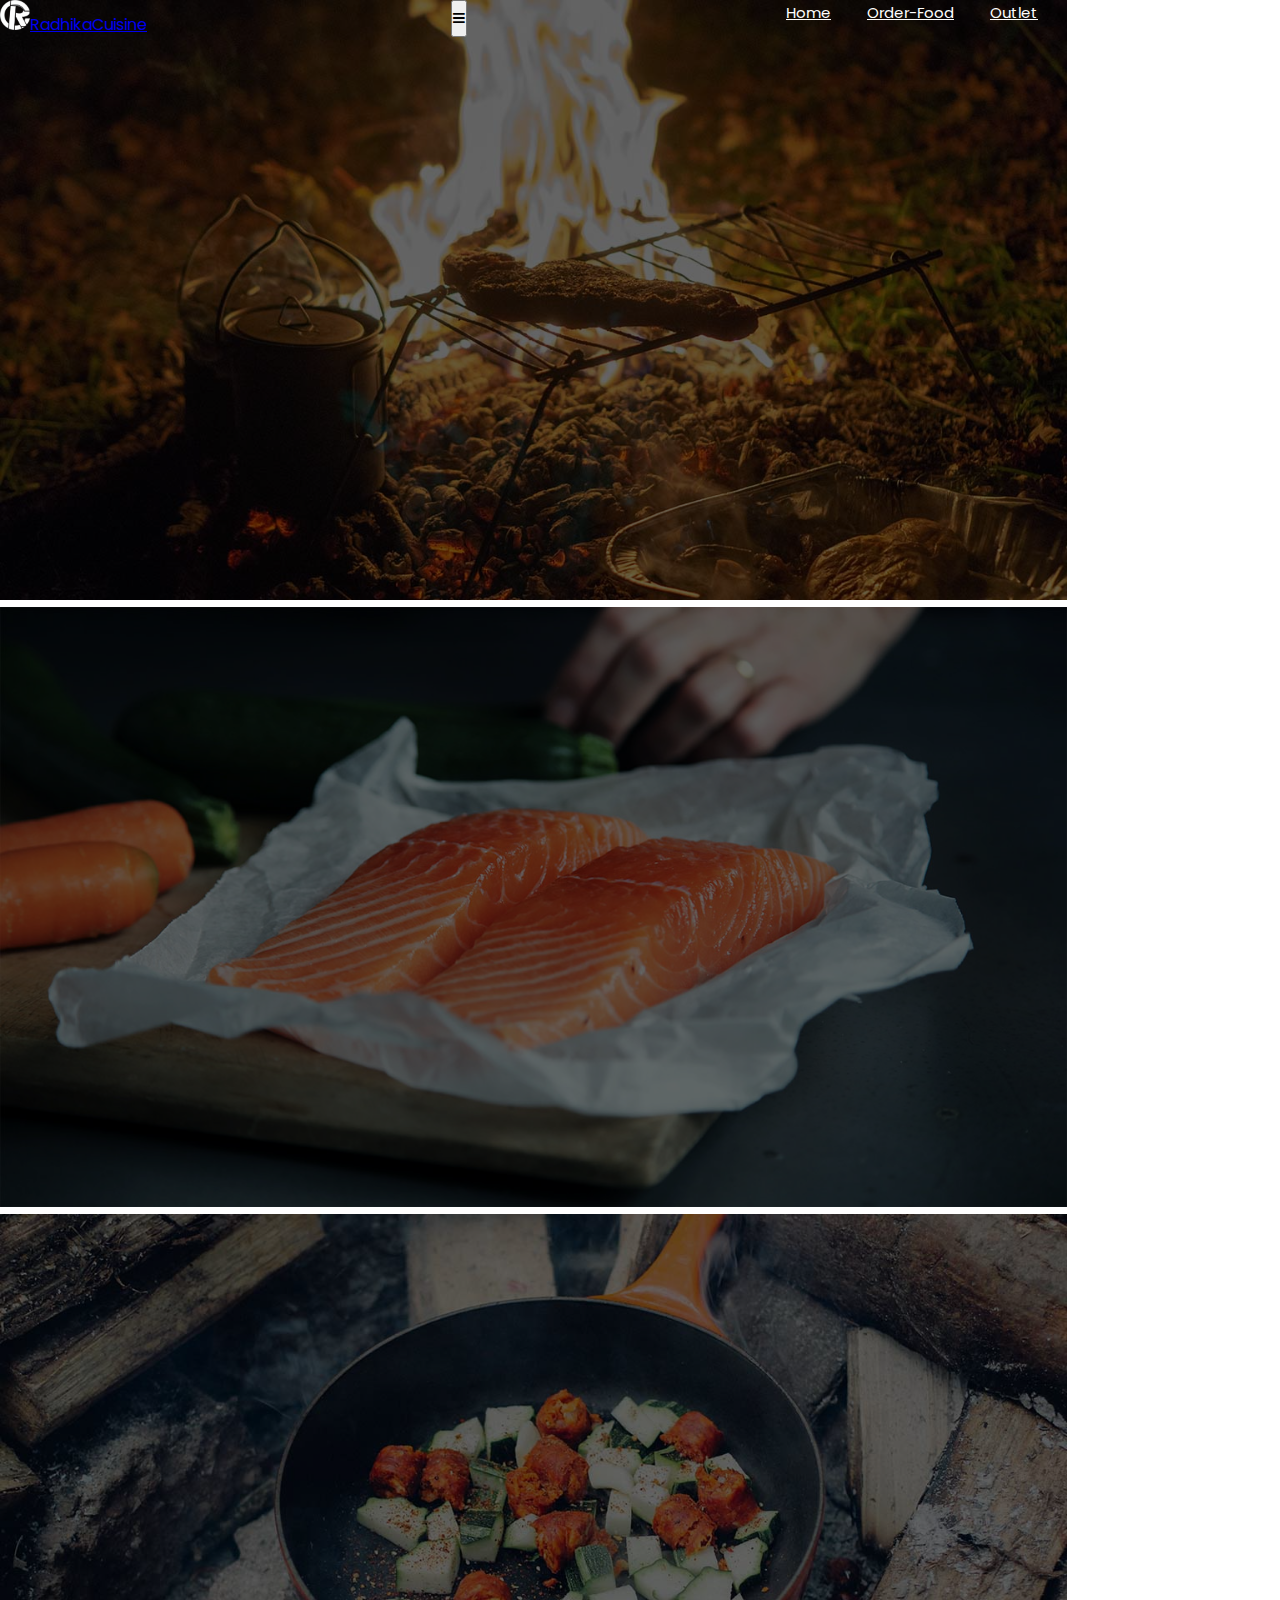
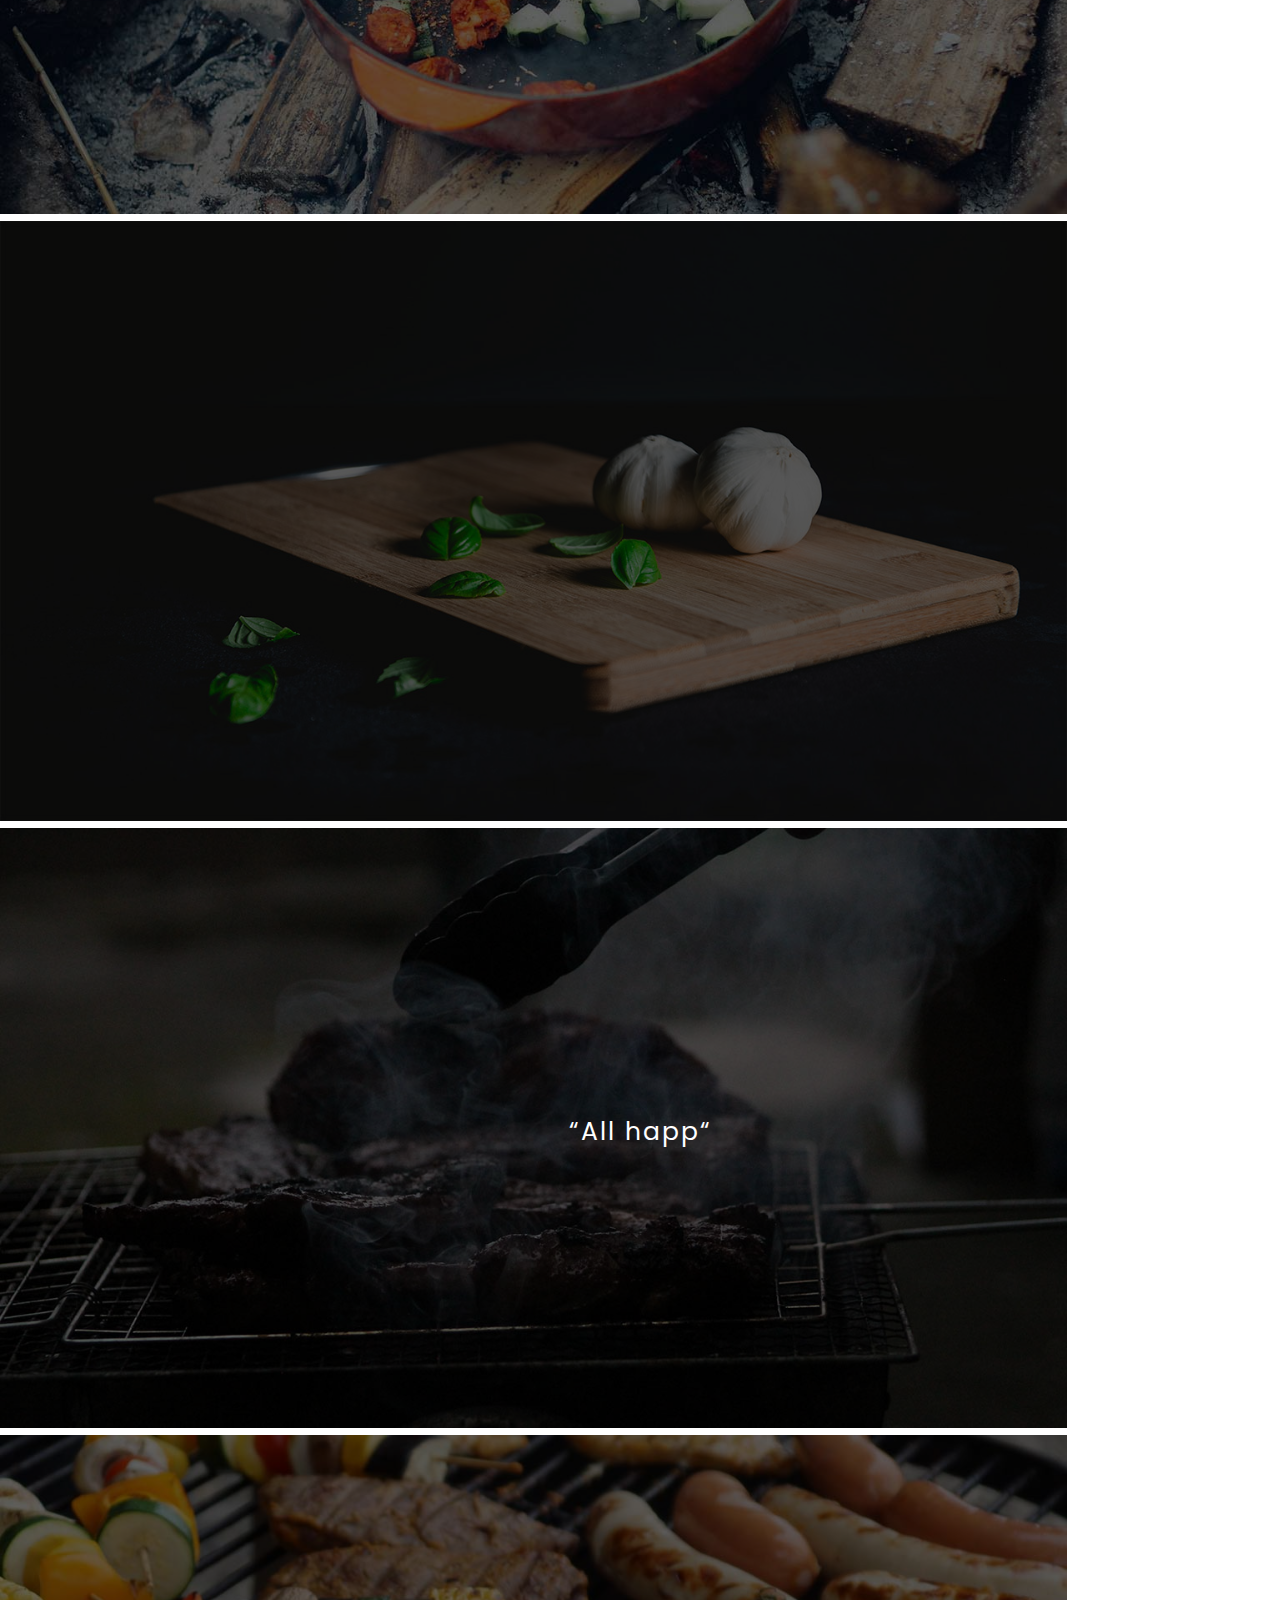
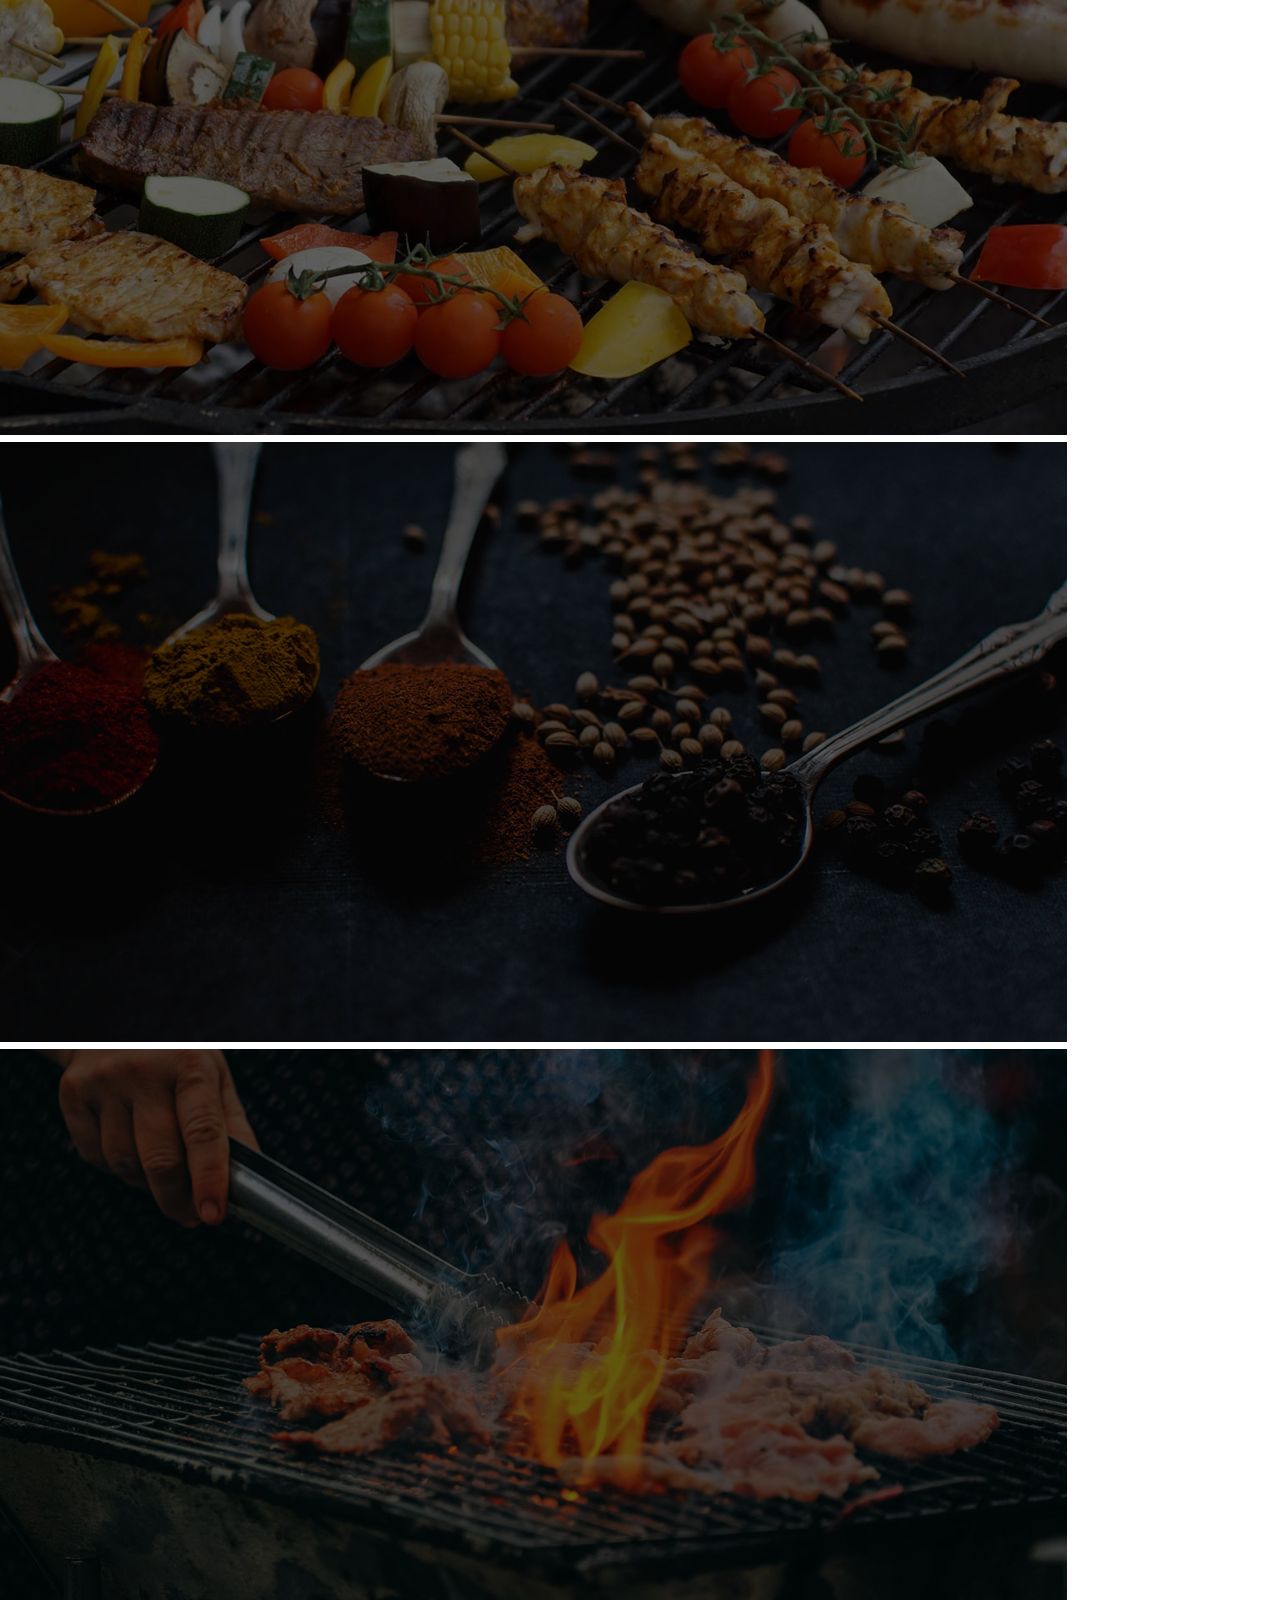
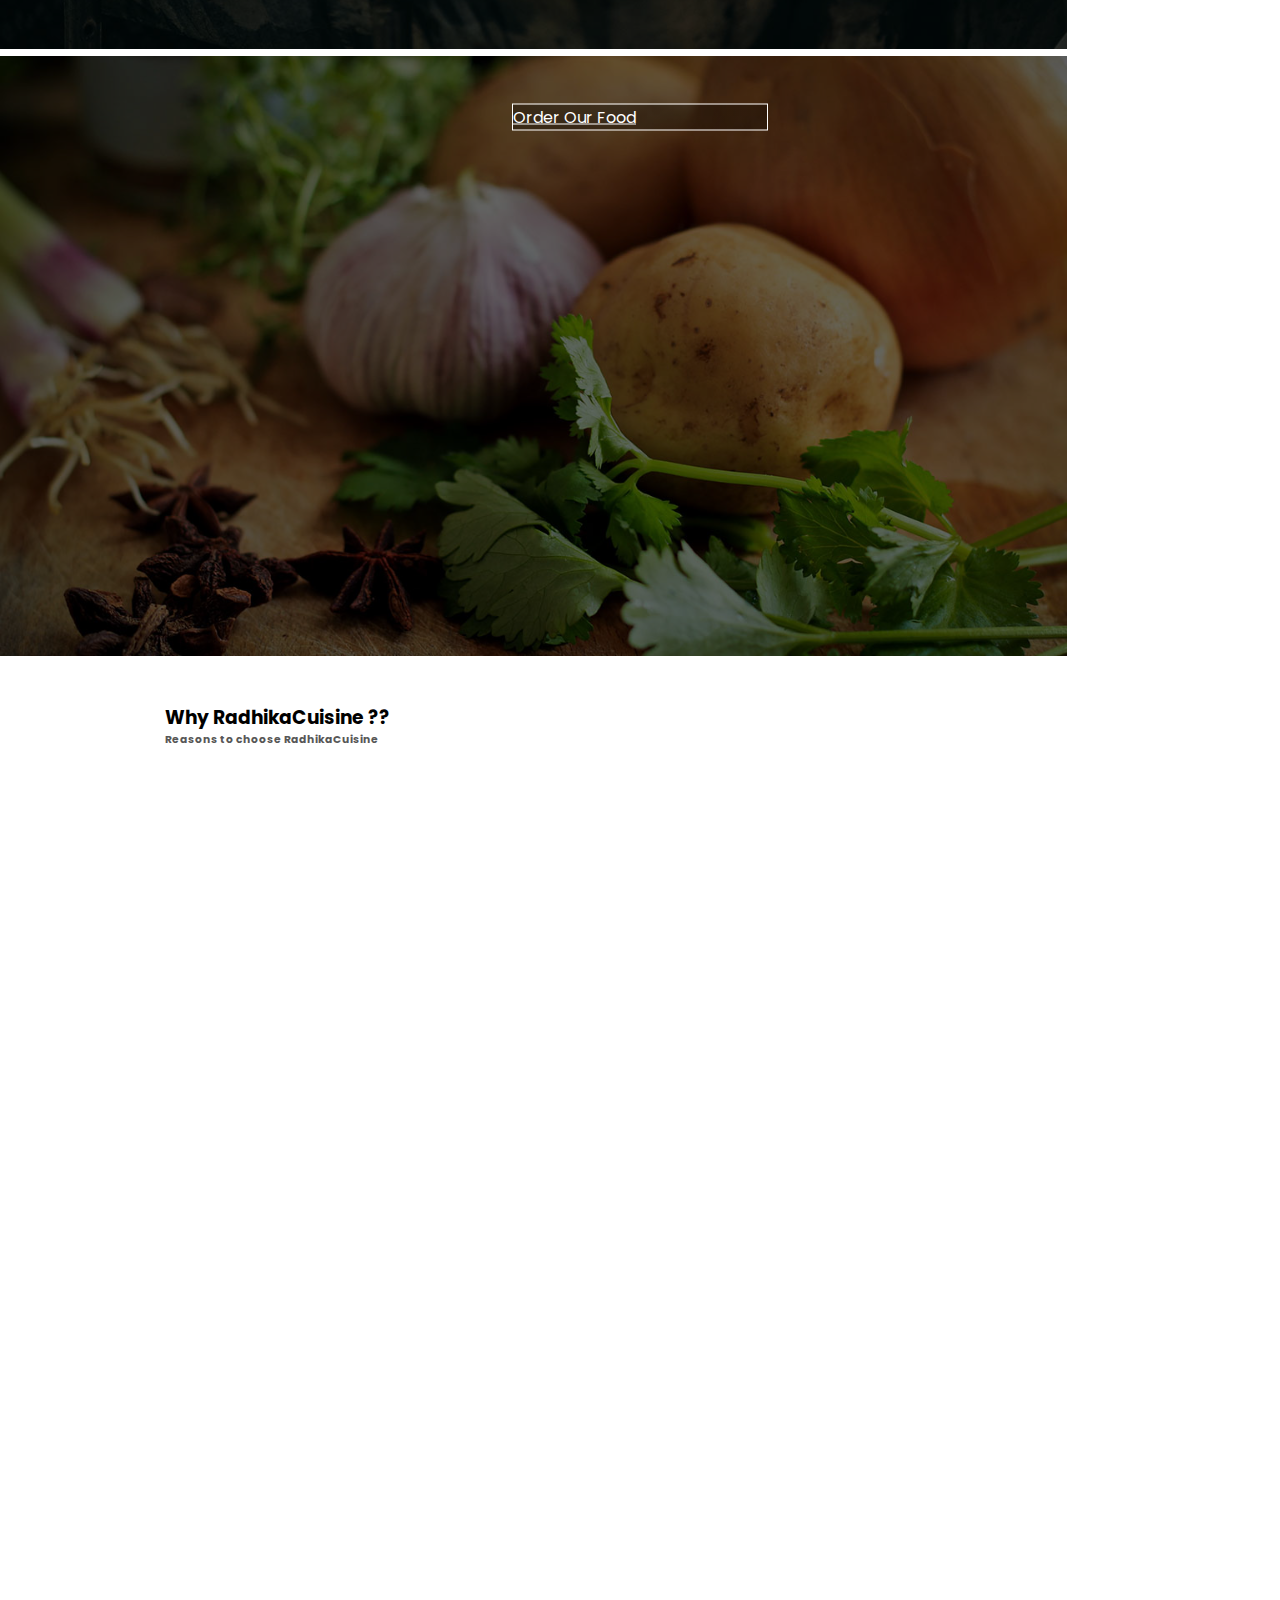
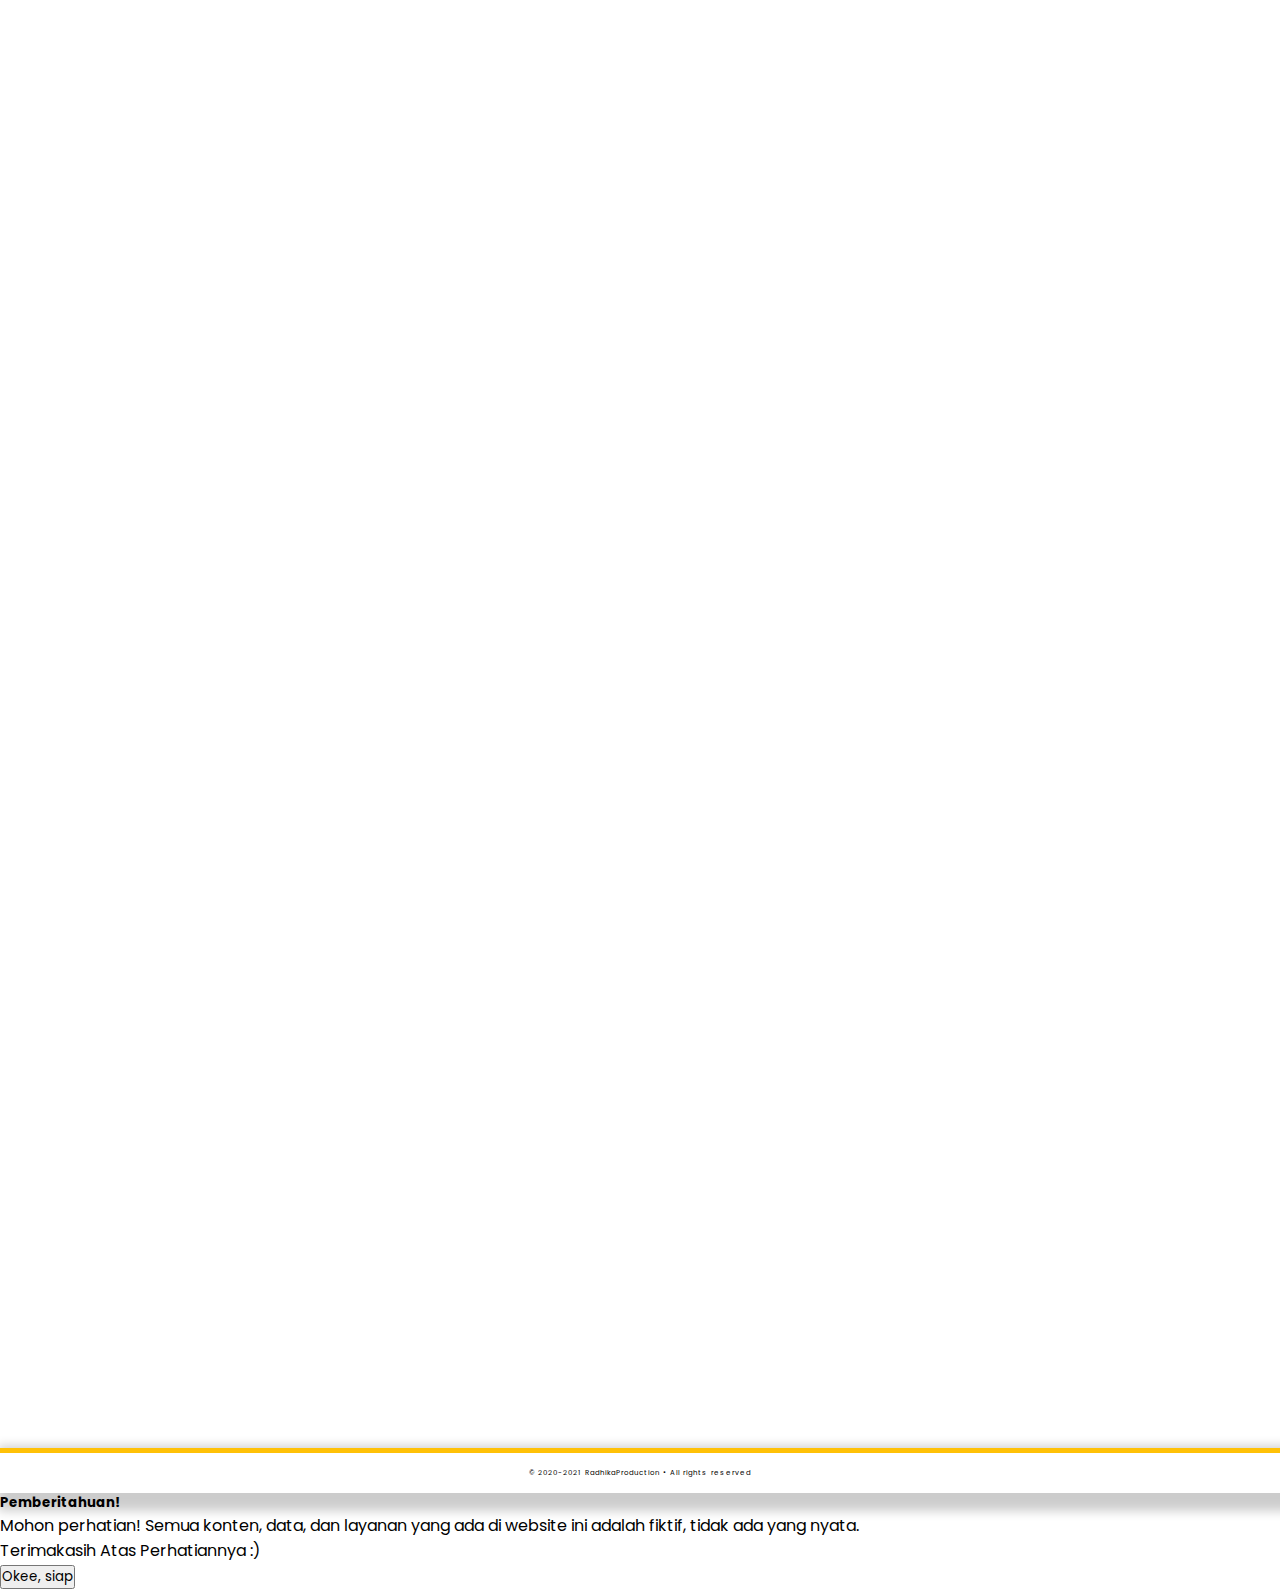
<file: index.html>
<!DOCTYPE html>
<html lang="en">
  <head>
    <!-- Required meta tags -->
    <meta charset="utf-8" />
    <meta
      name="viewport"
      content="width=device-width, initial-scale=1, shrink-to-fit=no"
    />
    <link
      rel="stylesheet"
      href="https://cdnjs.cloudflare.com/ajax/libs/font-awesome/5.13.1/css/all.min.css"
    />
    <link
      href="https://fonts.googleapis.com/css2?family=Poppins&display=swap"
      rel="stylesheet"
    />
    <link rel="stylesheet" href="css/style.css" />
    <link
      rel="shortcut icon"
      type="image/png"
      href="images/NEWLOGOWHITEBOLDENOUTLINE.png"
    />

    <!-- Bootstrap CSS -->
    <link
      rel="stylesheet"
      href="https://stackpath.bootstrapcdn.com/bootstrap/4.5.0/css/bootstrap.min.css"
      integrity="sha384-9aIt2nRpC12Uk9gS9baDl411NQApFmC26EwAOH8WgZl5MYYxFfc+NcPb1dKGj7Sk"
      crossorigin="anonymous"
    />

    <title>RadhikaCuisine - Official Page</title>
  </head>
  <body>
    <div class="main-container">
      <nav class="navbar navbar-expand-md navbar-dark navbar-custom">
        <div class="navbar-container">
          <a class="navbar-brand mb-0 h1" href="/"
            ><img
              src="images/NEWLOGOWHITEBOLDENOUTLINE.png"
              alt=""
              width="30"
              height="30"
              class="d-inline-block align-top mr-2"
            /><span>RadhikaCuisine</span></a
          >
          <button
            class="navbar-toggler"
            type="button"
            data-toggle="collapse"
            data-target="#navbarNavAltMarkup"
            aria-controls="navbarNavAltMarkup"
            aria-expanded="false"
            aria-label="Toggle navigation"
          >
            <i class="fa fa-bars" aria-hidden="true"></i>
          </button>
          <div
            class="collapse navbar-collapse nav-item-wrapper"
            id="navbarNavAltMarkup"
          >
            <div class="navbar-nav">
              <a class="nav-link" href="/">Home</a>
              <a class="nav-link" href="order-food.html">Order-Food</a>
              <a class="nav-link" href="outlet.html">Outlet</a>
              <a class="nav-link" href="about.html">About Us</a>
              <a class="nav-link" href="contact.html">Contact Us</a>
            </div>
          </div>
        </div>
      </nav>
      <div id="carouselSlidesOnly" class="carousel slide" data-ride="carousel">
        <div class="carousel-inner">
          <div class="carousel-item active">
            <img
              src="images/carousel-pict/1.jpg"
              class="d-block w-100"
              alt="..."
            />
          </div>
          <div class="carousel-item">
            <img
              src="images/carousel-pict/2.jpg"
              class="d-block w-100"
              alt="..."
            />
          </div>
          <div class="carousel-item">
            <img
              src="images/carousel-pict/3.jpg"
              class="d-block w-100"
              alt="..."
            />
          </div>
          <div class="carousel-item">
            <img
              src="images/carousel-pict/4.jpg"
              class="d-block w-100"
              alt="..."
            />
          </div>
          <div class="carousel-item">
            <img
              src="images/carousel-pict/5.jpg"
              class="d-block w-100"
              alt="..."
            />
          </div>
          <div class="carousel-item">
            <img
              src="images/carousel-pict/6.jpg"
              class="d-block w-100"
              alt="..."
            />
          </div>
          <div class="carousel-item">
            <img
              src="images/carousel-pict/7.jpg"
              class="d-block w-100"
              alt="..."
            />
          </div>
          <div class="carousel-item">
            <img
              src="images/carousel-pict/8.jpg"
              class="d-block w-100"
              alt="..."
            />
          </div>
          <div class="carousel-item">
            <img
              src="images/carousel-pict/9.jpg"
              class="d-block w-100"
              alt="..."
            />
          </div>
        </div>
        <div class="caption-for-carousel"></div>
        <a class="btn btn-warning order-btn-on-banner" href="order-food.html">
          Order Our Food
        </a>
      </div>
      <section class="content-container">
        <section class="row">
          <div class="col content-caption">
            <h3>Why RadhikaCuisine ??</h3>
            <h6>Reasons to choose RadhikaCuisine</h6>
          </div>
        </section>
        <section class="row main-content">
          <div
            class="col-lg-6 d-flex align-items-center justify-content-center"
          >
            <img src="images/area.jpg" alt="" class="content-images" />
          </div>
          <div class="col-lg-6 d-flex flex-column justify-content-center">
            <h4>
              Saat ini kamu dapat menikmati pelayanan RadhikaCuisine di lebih
              dari 30 kota di Pulau Jawa
            </h4>
            <p>
              Kami berkomitmen untuk dapat terus memperluas jangkauan outlet
              kami, sehingga masyarakat di seluruh Indonesia dapat menikmati
              pengalaman kuliner masakan - masakan khas Indonesia dan
              mancanegara yang luar biasa.
            </p>
          </div>
        </section>
        <section class="row main-content">
          <div class="col-lg-6 d-flex flex-column justify-content-center">
            <h4>Kami memiliki lebih dari 40 menu makanan berbeda</h4>
            <img
              src="images/menus.jpg"
              alt=""
              class="content-images mobile-view"
            />
            <p>
              Banyak berbagai pilihan menu makanan khas nusantara dan
              mancanegara yang dapat kamu nikmati
            </p>
          </div>
          <div
            class="col-lg-6 d-flex align-items-center justify-content-center"
          >
            <img
              src="images/menus.jpg"
              alt=""
              class="content-images desktop-view"
            />
          </div>
        </section>
        <section class="row main-content">
          <div
            class="col-lg-6 d-flex align-items-center justify-content-center"
          >
            <img
              src="images/community.jpg"
              alt=""
              class="content-images desktop-view"
            />
          </div>
          <div class="col-lg-6 d-flex flex-column justify-content-center">
            <h4>Order = kontribusi kepada masyarakat</h4>
            <img
              src="images/community.jpg"
              alt=""
              class="content-images mobile-view"
            />
            <p>
              Pada tahun 2019 tercatat rata - rata perekonomian pada setiap
              daerah jangkauan kami mengalami kenaikan sebesar 8%.
            </p>
          </div>
        </section>
      </section>
    </div>
    <footer>© 2020-2021 RadhikaProduction • All rights reserved</footer>

    <!-- Announcement Modal -->
    <div
      class="modal fade"
      id="announcementModal"
      data-backdrop="static"
      data-keyboard="false"
      tabindex="-1"
      aria-labelledby="announcementModalLabel"
      aria-hidden="true"
    >
      <div class="modal-dialog">
        <div class="modal-content">
          <div class="modal-header">
            <h5 class="modal-title" id="announcementModalLabel">
              Pemberitahuan!
            </h5>
          </div>
          <div class="modal-body">
            Mohon perhatian! Semua konten, data, dan layanan yang ada di website
            ini adalah fiktif, tidak ada yang nyata. <br />
            Terimakasih Atas Perhatiannya :)
          </div>
          <div class="modal-footer">
            <button
              type="button"
              class="btn btn-warning text-light btn-sm"
              data-dismiss="modal"
            >
              Okee, siap
            </button>
          </div>
        </div>
      </div>
    </div>

    <!-- Optional JavaScript -->
    <script src="js/script.js"></script>
    <!-- jQuery first, then Popper.js, then Bootstrap JS -->
    <script
      src="https://code.jquery.com/jquery-3.5.1.slim.min.js"
      integrity="sha384-DfXdz2htPH0lsSSs5nCTpuj/zy4C+OGpamoFVy38MVBnE+IbbVYUew+OrCXaRkfj"
      crossorigin="anonymous"
    ></script>
    <script
      src="https://cdn.jsdelivr.net/npm/popper.js@1.16.0/dist/umd/popper.min.js"
      integrity="sha384-Q6E9RHvbIyZFJoft+2mJbHaEWldlvI9IOYy5n3zV9zzTtmI3UksdQRVvoxMfooAo"
      crossorigin="anonymous"
    ></script>
    <script
      src="https://stackpath.bootstrapcdn.com/bootstrap/4.5.0/js/bootstrap.min.js"
      integrity="sha384-OgVRvuATP1z7JjHLkuOU7Xw704+h835Lr+6QL9UvYjZE3Ipu6Tp75j7Bh/kR0JKI"
      crossorigin="anonymous"
    ></script>
  </body>
</html>
</file>
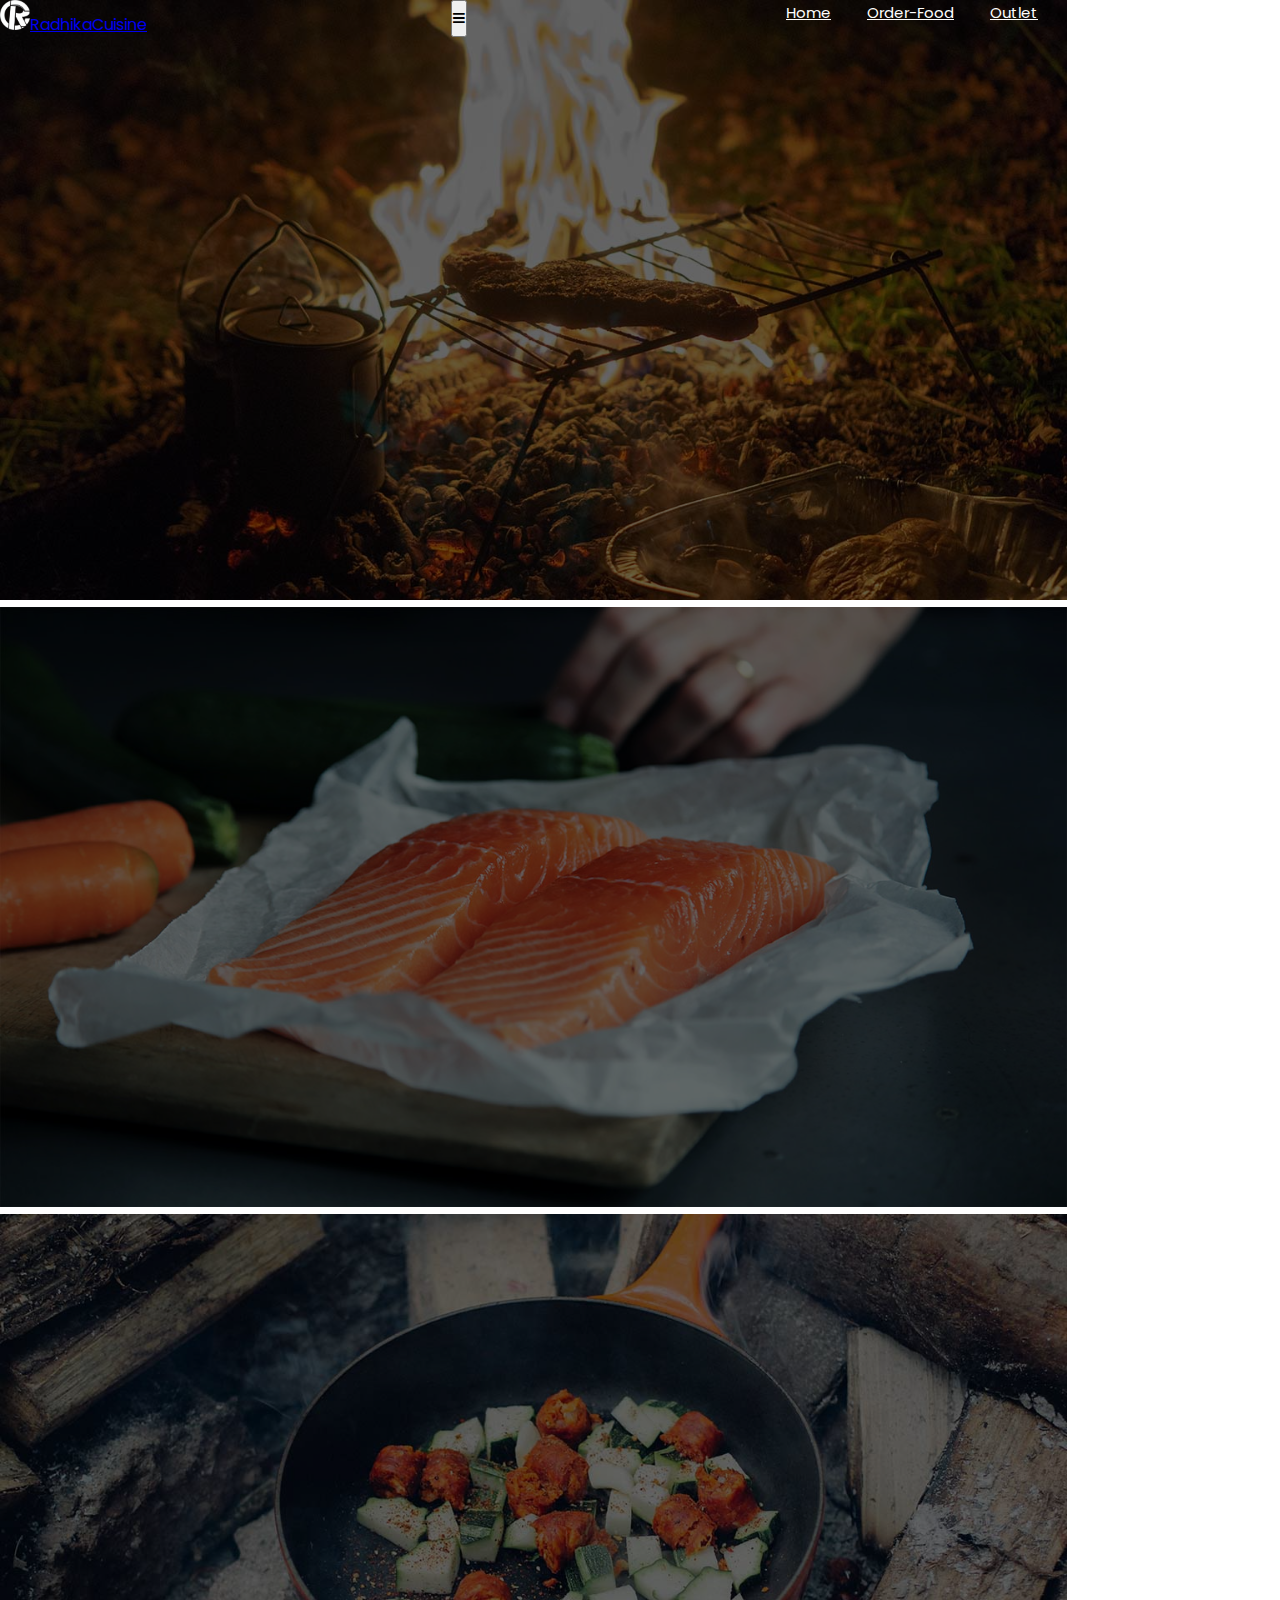
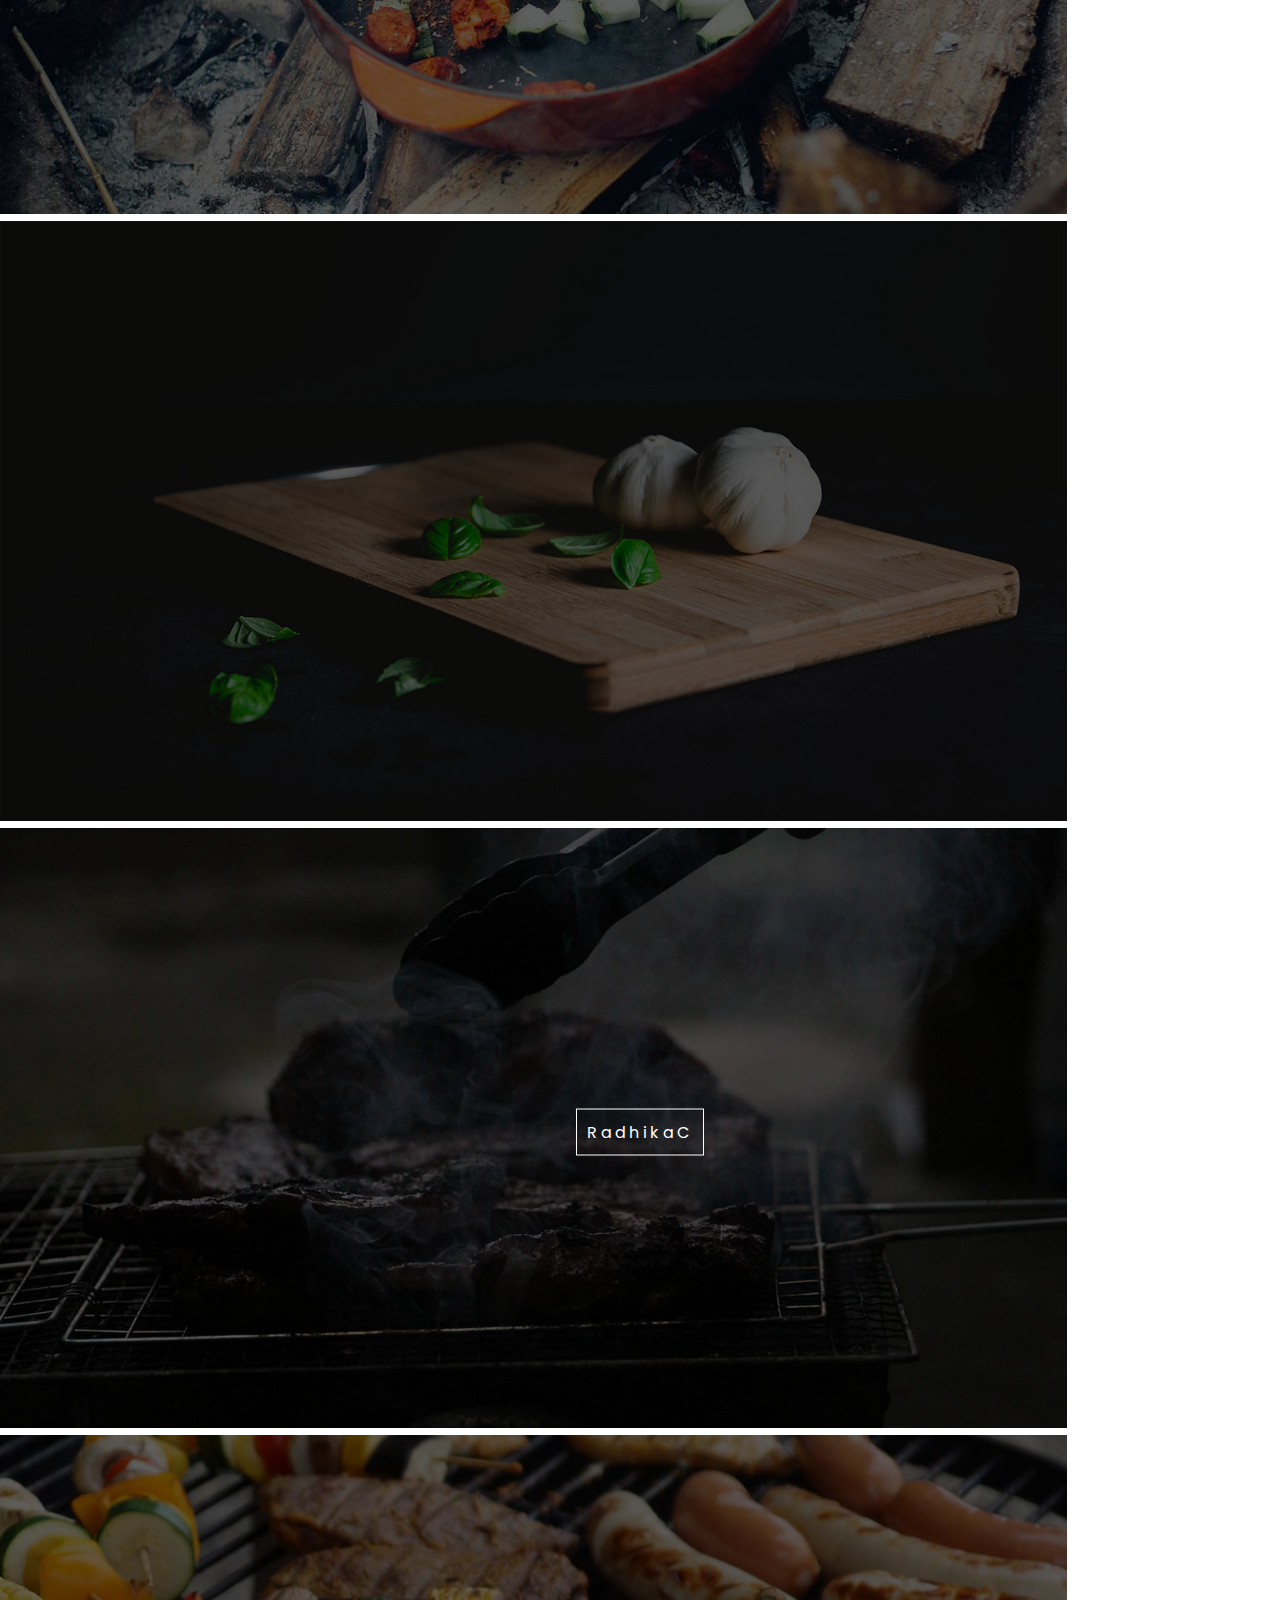
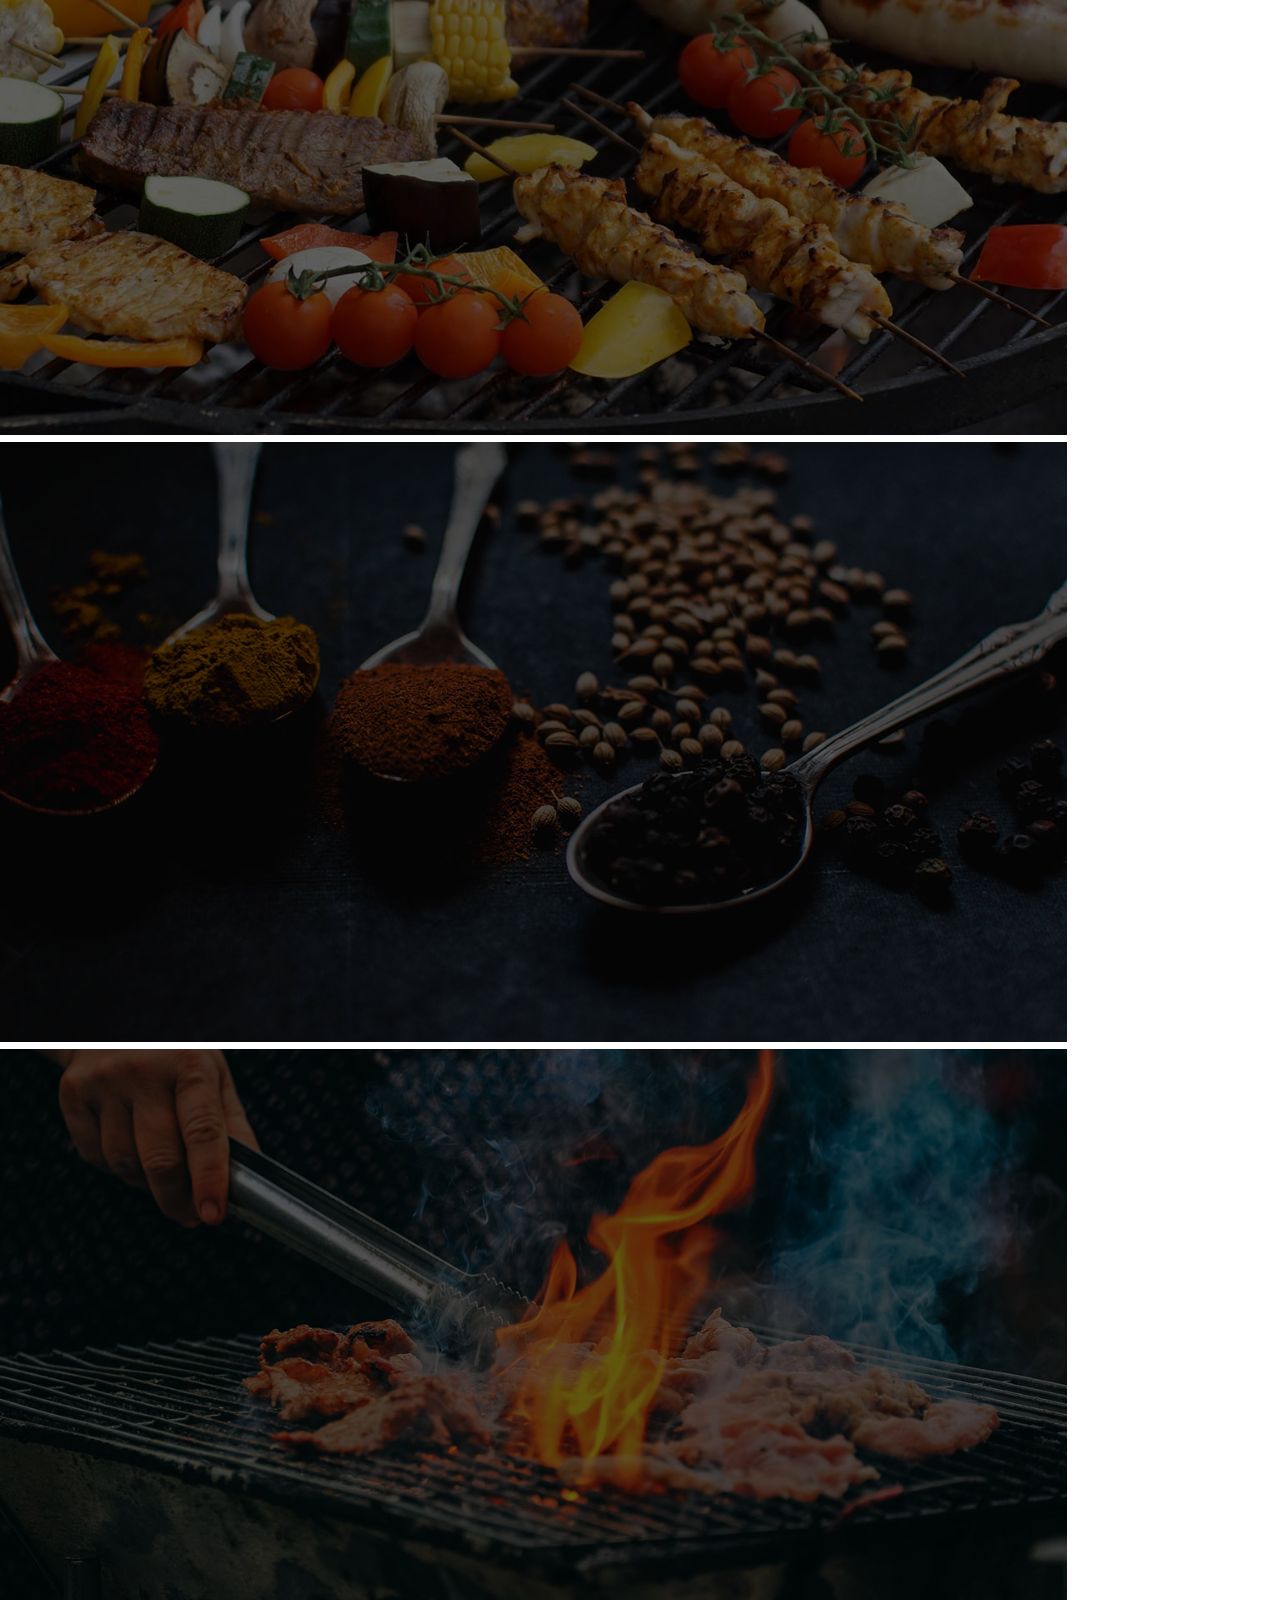
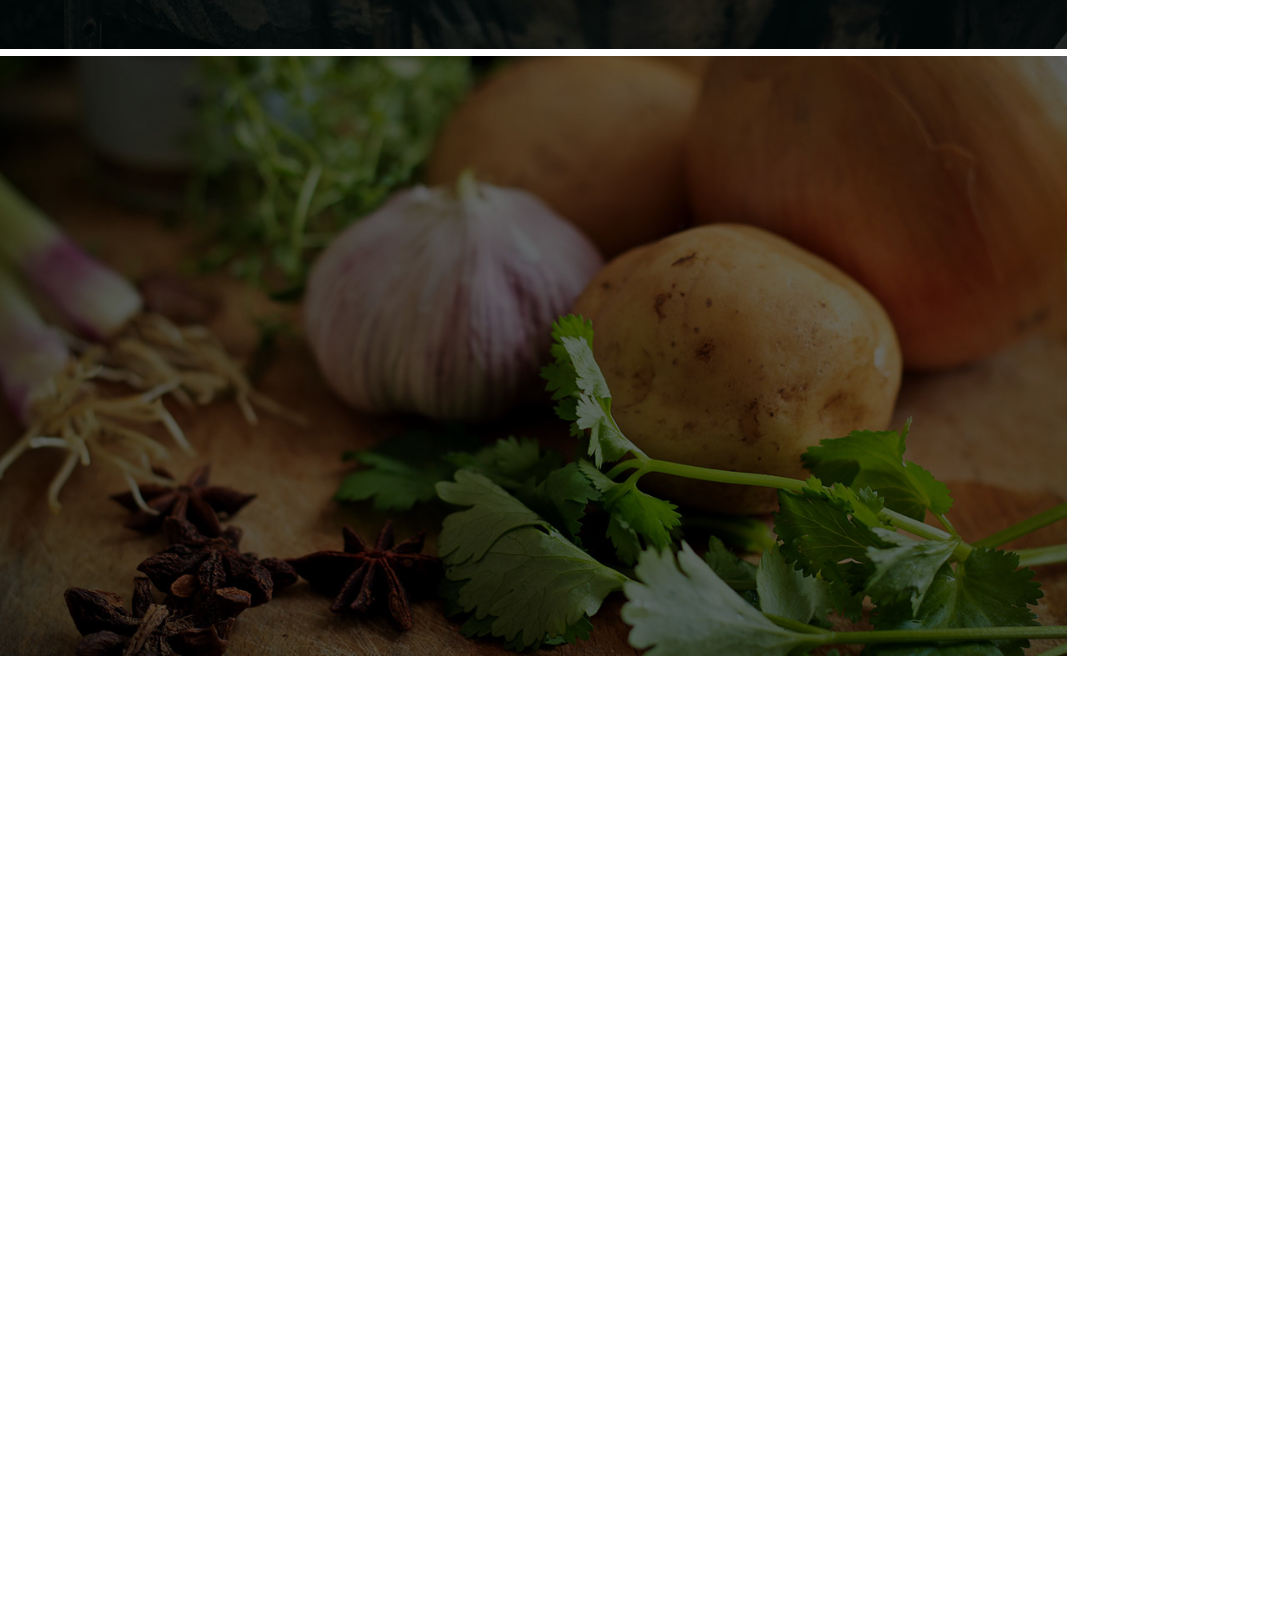
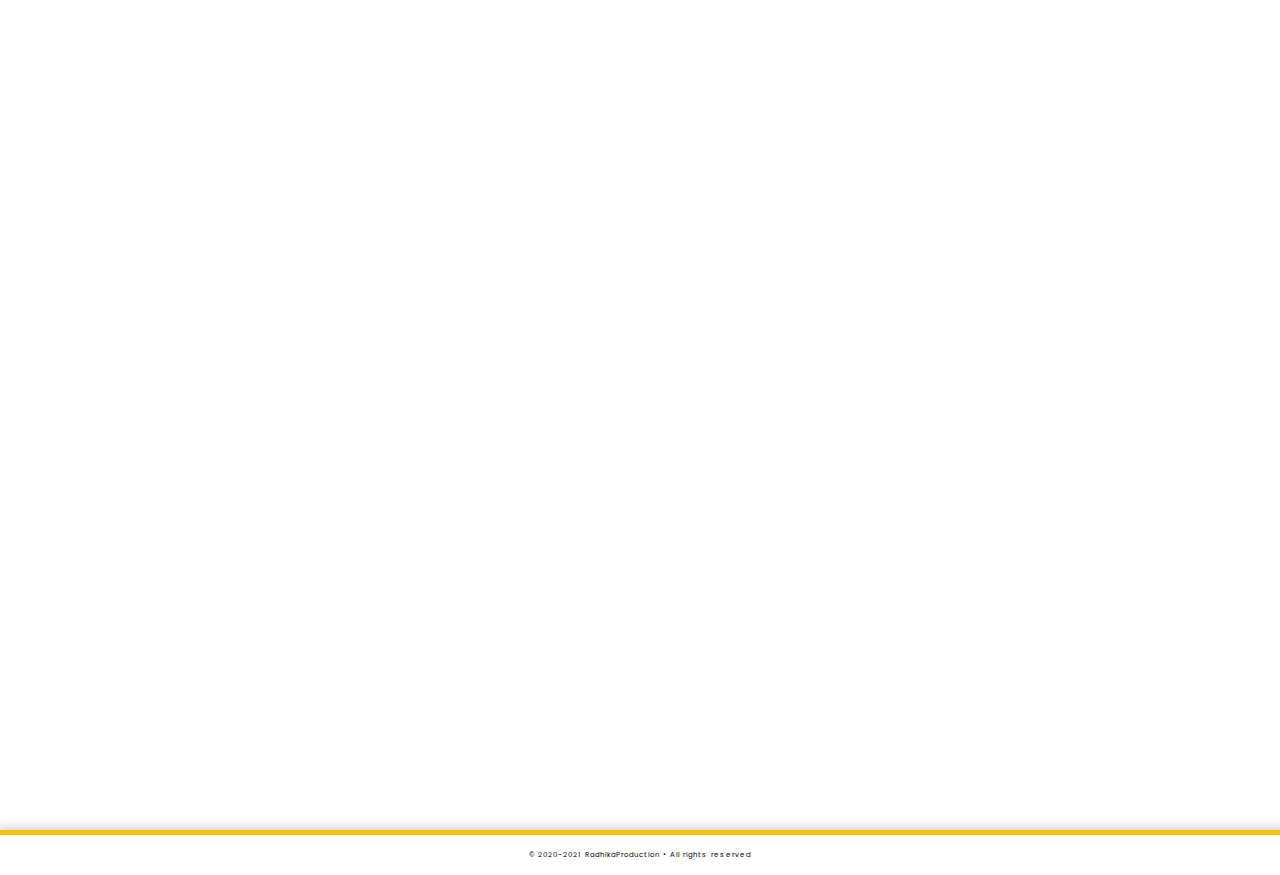
<file: about.html>
<!DOCTYPE html>
<html lang="en">
  <head>
    <!-- Required meta tags -->
    <meta charset="utf-8" />
    <meta
      name="viewport"
      content="width=device-width, initial-scale=1, shrink-to-fit=no"
    />
    <link
      rel="stylesheet"
      href="https://cdnjs.cloudflare.com/ajax/libs/font-awesome/5.13.1/css/all.min.css"
    />
    <link
      href="https://fonts.googleapis.com/css2?family=Poppins&display=swap"
      rel="stylesheet"
    />
    <link rel="stylesheet" href="css/about.css" />
    <link
      rel="shortcut icon"
      type="image/png"
      href="images/NEWLOGOWHITEBOLDENOUTLINE.png"
    />

    <!-- Bootstrap CSS -->
    <link
      rel="stylesheet"
      href="https://stackpath.bootstrapcdn.com/bootstrap/4.5.0/css/bootstrap.min.css"
      integrity="sha384-9aIt2nRpC12Uk9gS9baDl411NQApFmC26EwAOH8WgZl5MYYxFfc+NcPb1dKGj7Sk"
      crossorigin="anonymous"
    />

    <title>RadhikaCuisine - About Us</title>
  </head>
  <body>
    <div class="main-container">
      <nav class="navbar navbar-expand-md navbar-dark navbar-custom">
        <div class="navbar-container">
          <a class="navbar-brand mb-0 h1" href="/"
            ><img
              src="images/NEWLOGOWHITEBOLDENOUTLINE.png"
              alt=""
              width="30"
              height="30"
              class="d-inline-block align-top mr-2"
            /><span>RadhikaCuisine</span></a
          >
          <button
            class="navbar-toggler"
            type="button"
            data-toggle="collapse"
            data-target="#navbarNavAltMarkup"
            aria-controls="navbarNavAltMarkup"
            aria-expanded="false"
            aria-label="Toggle navigation"
          >
            <i class="fa fa-bars" aria-hidden="true"></i>
          </button>
          <div
            class="collapse navbar-collapse nav-item-wrapper"
            id="navbarNavAltMarkup"
          >
            <div class="navbar-nav">
              <a class="nav-link" href="/">Home</a>
              <a class="nav-link" href="order-food.html">Order-Food</a>
              <a class="nav-link" href="outlet.html">Outlet</a>
              <a class="nav-link" href="about.html">About Us</a>
              <a class="nav-link" href="contact.html">Contact Us</a>
            </div>
          </div>
        </div>
      </nav>
      <div id="carouselSlidesOnly" class="carousel slide" data-ride="carousel">
        <div class="carousel-inner">
          <div class="carousel-item active">
            <img
              src="images/carousel-pict/1.jpg"
              class="d-block w-100"
              alt="..."
            />
          </div>
          <div class="carousel-item">
            <img
              src="images/carousel-pict/2.jpg"
              class="d-block w-100"
              alt="..."
            />
          </div>
          <div class="carousel-item">
            <img
              src="images/carousel-pict/3.jpg"
              class="d-block w-100"
              alt="..."
            />
          </div>
          <div class="carousel-item">
            <img
              src="images/carousel-pict/4.jpg"
              class="d-block w-100"
              alt="..."
            />
          </div>
          <div class="carousel-item">
            <img
              src="images/carousel-pict/5.jpg"
              class="d-block w-100"
              alt="..."
            />
          </div>
          <div class="carousel-item">
            <img
              src="images/carousel-pict/6.jpg"
              class="d-block w-100"
              alt="..."
            />
          </div>
          <div class="carousel-item">
            <img
              src="images/carousel-pict/7.jpg"
              class="d-block w-100"
              alt="..."
            />
          </div>
          <div class="carousel-item">
            <img
              src="images/carousel-pict/8.jpg"
              class="d-block w-100"
              alt="..."
            />
          </div>
          <div class="carousel-item">
            <img
              src="images/carousel-pict/9.jpg"
              class="d-block w-100"
              alt="..."
            />
          </div>
        </div>
        <div class="caption-for-carousel">RadhikaCuisine - About Us</div>
      </div>
      <section class="content-container">
        <section class="row main-content">
          <div class="col-lg-6 d-flex flex-column justify-content-center">
            <h4>History</h4>
            <img
              src="images/nusantaraFood.jpg"
              alt=""
              class="content-images mobile-view"
            />
            <p>
              RadhikaCuisine merupakan anak perusahaan dari Radhika Production
              yang bergerak di bidang kuliner. Sejak didirikan tahun 2018 kami
              sudah memiliki lebih dari 30 outlet yang tersebar pada kota - kota
              besar di Pulau Jawa. Kami berkomitmen untuk dapat terus memperluas
              keberadaan outlet kami pada kota - kota lainnya di seluruh
              Indonesia, sehingga kami dapat terus memberikan pengalaman kuliner
              masakan - masakan khas Indonesia dan mancanegara pada setiap
              outlet kami yang dapat dengan mudah dijangkau di seluruh
              Indonesia.
            </p>
          </div>
          <div
            class="col-lg-6 d-flex align-items-center justify-content-center"
          >
            <img
              src="images/nusantaraFood.jpg"
              alt=""
              class="content-images desktop-view"
            />
          </div>
        </section>
        <section class="row main-content">
          <div
            class="col-lg-6 d-flex align-items-center justify-content-center"
          >
            <img
              src="images/vegetables.jpg"
              alt=""
              class="content-images desktop-view"
            />
          </div>
          <div class="col-lg-6 d-flex flex-column justify-content-center">
            <h4>Our Mission</h4>
            <img
              src="images/vegetables.jpg"
              alt=""
              class="content-images mobile-view"
            />
            <p>
              Kami bertekad untuk selalu menggunakan bahan makanan yang 100%
              fresh menggunakan supply yang merupakan hasil produksi lokal di
              mana lokasi setiap outlet kami berada sebagai bahan baku pembuatan
              makanan yang kami gunakan, dengan demikian kami dapat menyajikan
              hidangan yang berkualitas, istimewa dan mudah dijangkau oleh semua
              kalangan. Bukan hanya itu, hal itu dimaksudkan untuk dapat
              mendukung para petani dan produsen lokal dalam meningkatkan
              kebutuhan pasar pada produk-produk yang kami gunakan sebagai bahan
              makanan di outlet kami.
            </p>
          </div>
        </section>
      </section>
    </div>
    <footer>© 2020-2021 RadhikaProduction • All rights reserved</footer>

    <!-- Optional JavaScript -->
    <script src="js/about.js"></script>
    <!-- jQuery first, then Popper.js, then Bootstrap JS -->
    <script
      src="https://code.jquery.com/jquery-3.5.1.slim.min.js"
      integrity="sha384-DfXdz2htPH0lsSSs5nCTpuj/zy4C+OGpamoFVy38MVBnE+IbbVYUew+OrCXaRkfj"
      crossorigin="anonymous"
    ></script>
    <script
      src="https://cdn.jsdelivr.net/npm/popper.js@1.16.0/dist/umd/popper.min.js"
      integrity="sha384-Q6E9RHvbIyZFJoft+2mJbHaEWldlvI9IOYy5n3zV9zzTtmI3UksdQRVvoxMfooAo"
      crossorigin="anonymous"
    ></script>
    <script
      src="https://stackpath.bootstrapcdn.com/bootstrap/4.5.0/js/bootstrap.min.js"
      integrity="sha384-OgVRvuATP1z7JjHLkuOU7Xw704+h835Lr+6QL9UvYjZE3Ipu6Tp75j7Bh/kR0JKI"
      crossorigin="anonymous"
    ></script>
  </body>
</html>
</file>
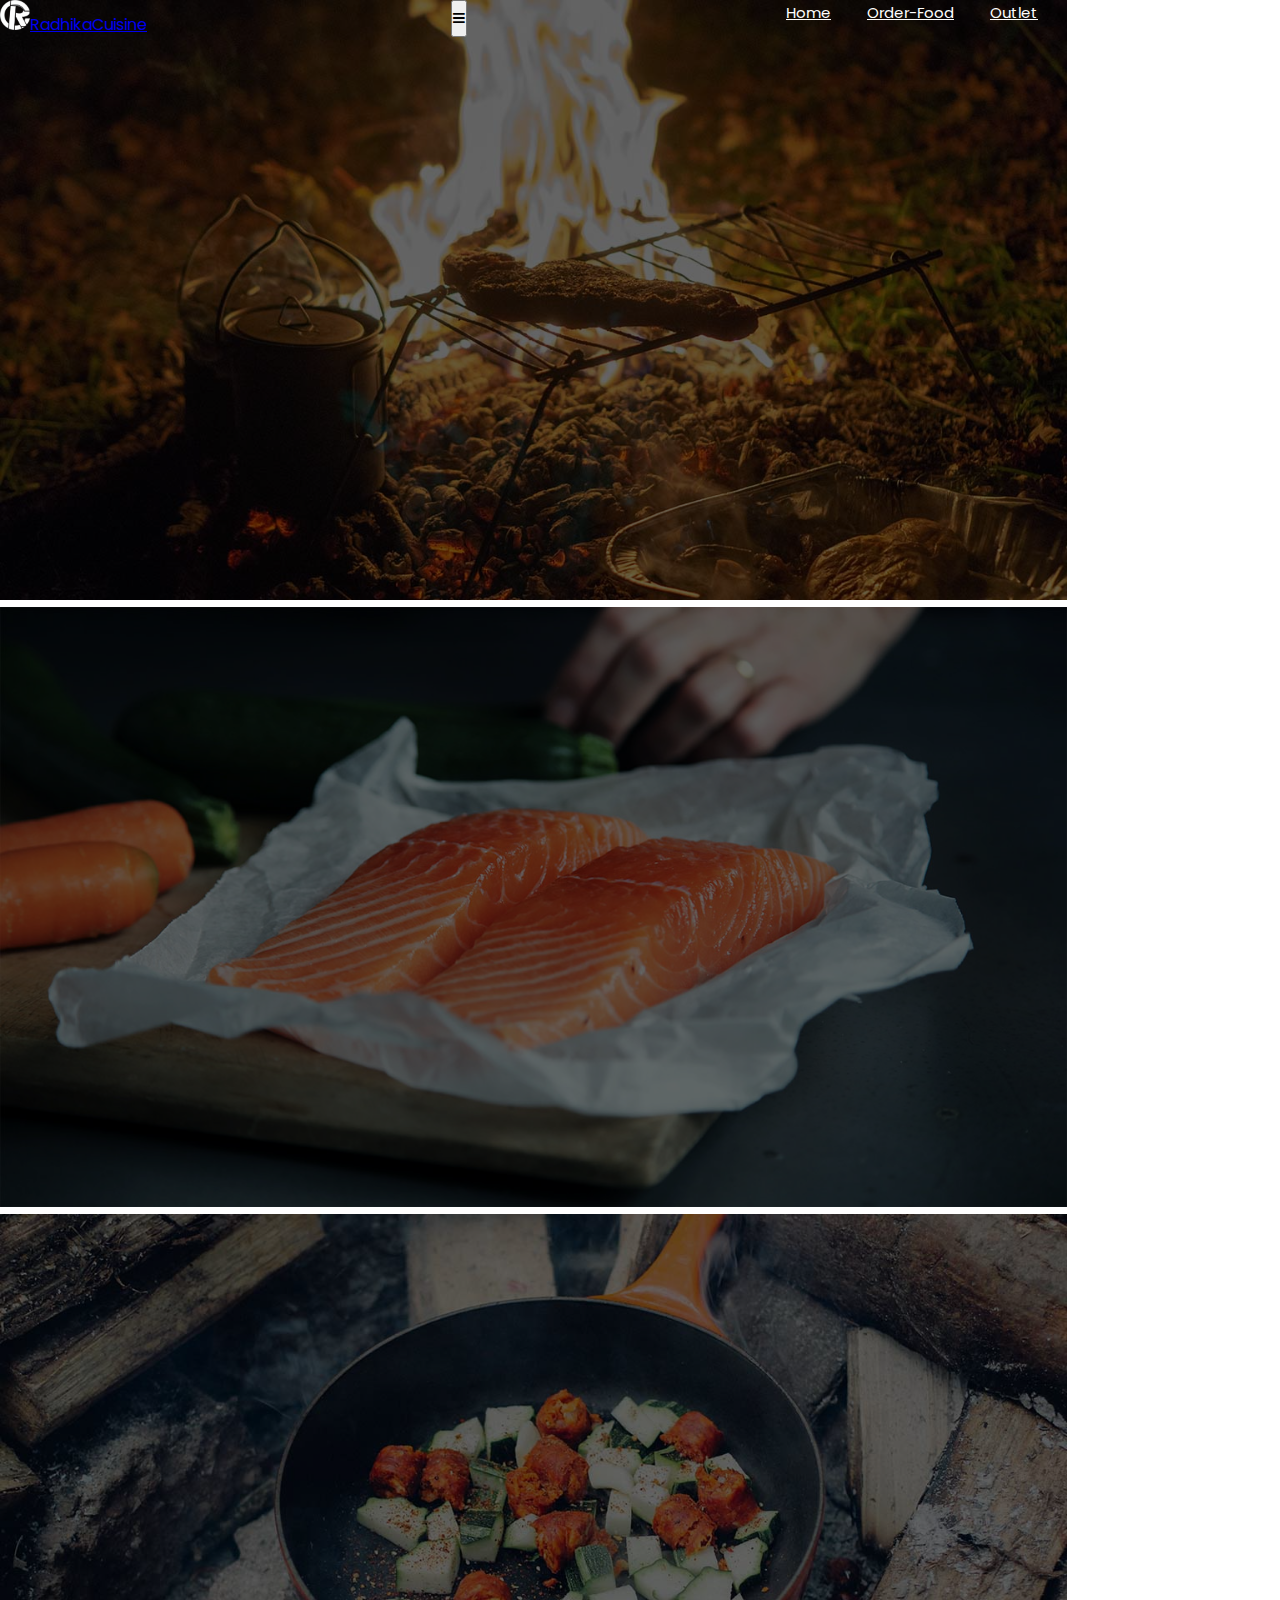
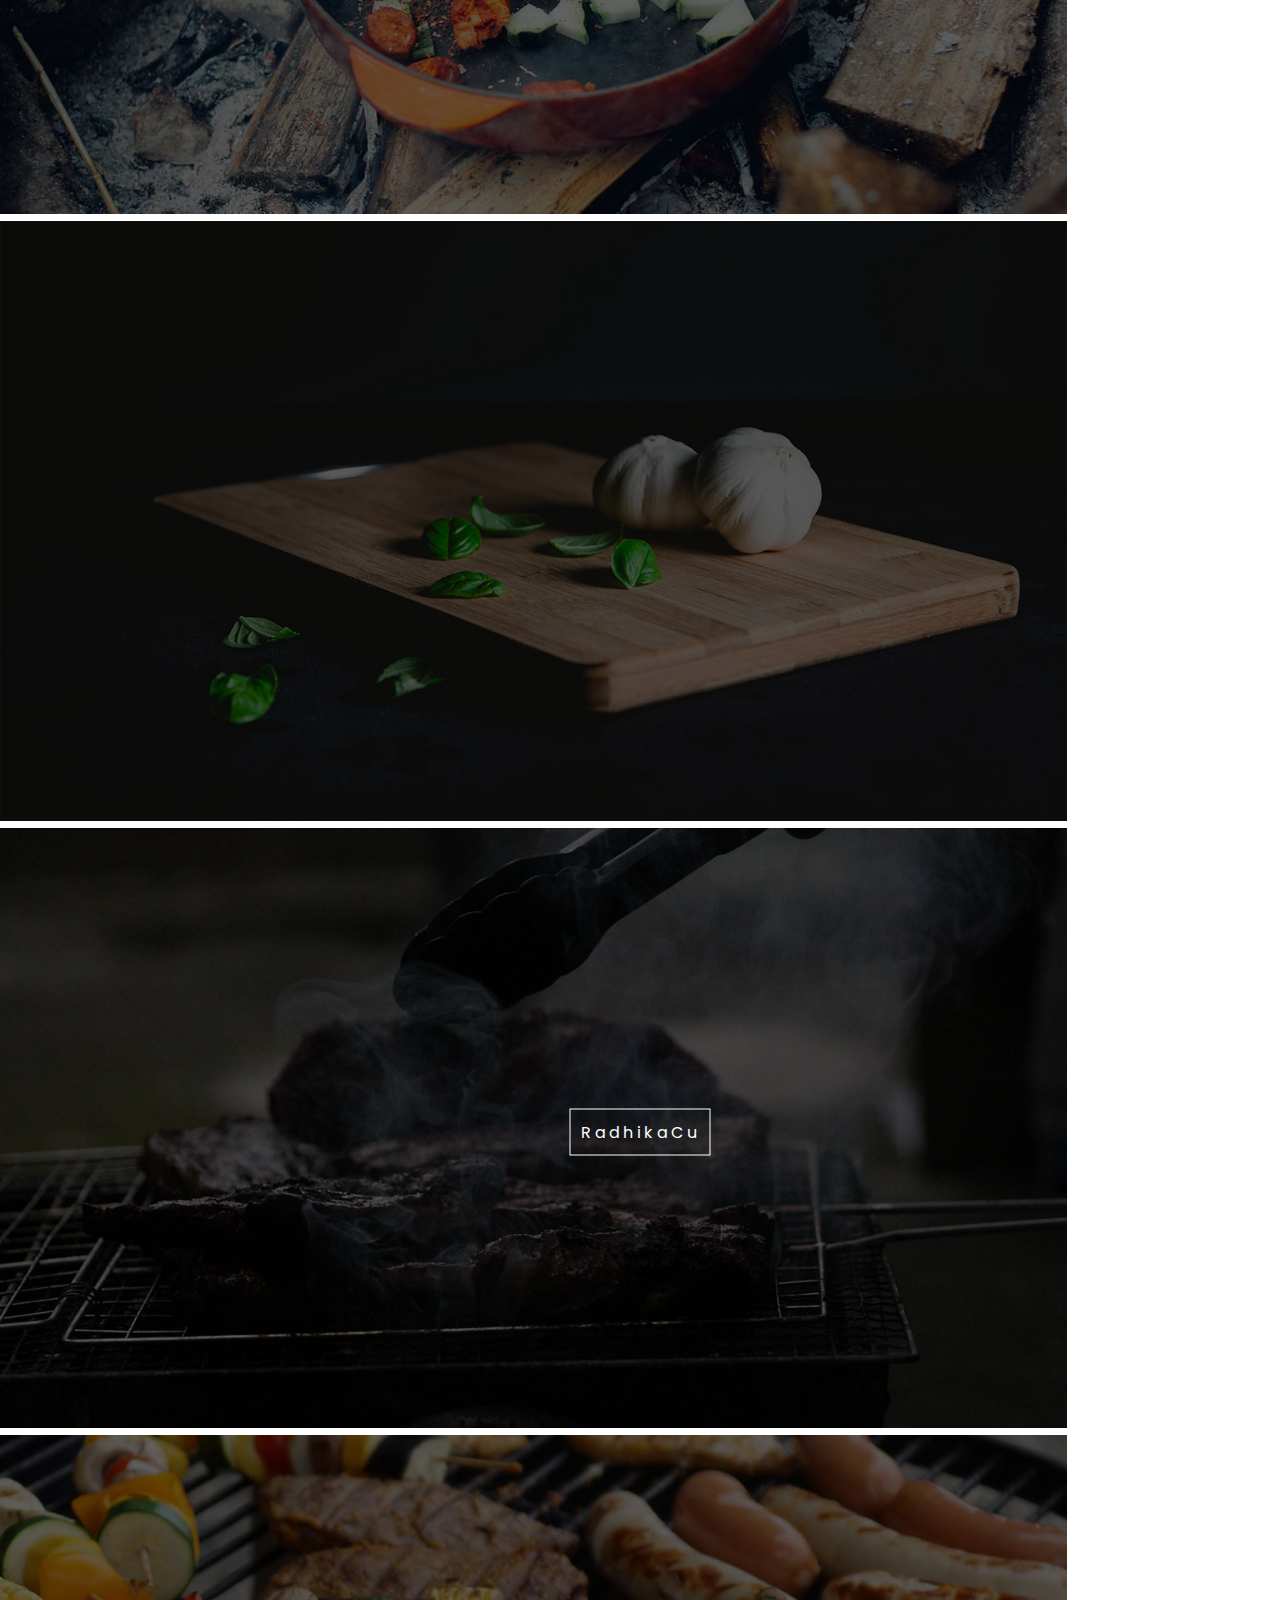
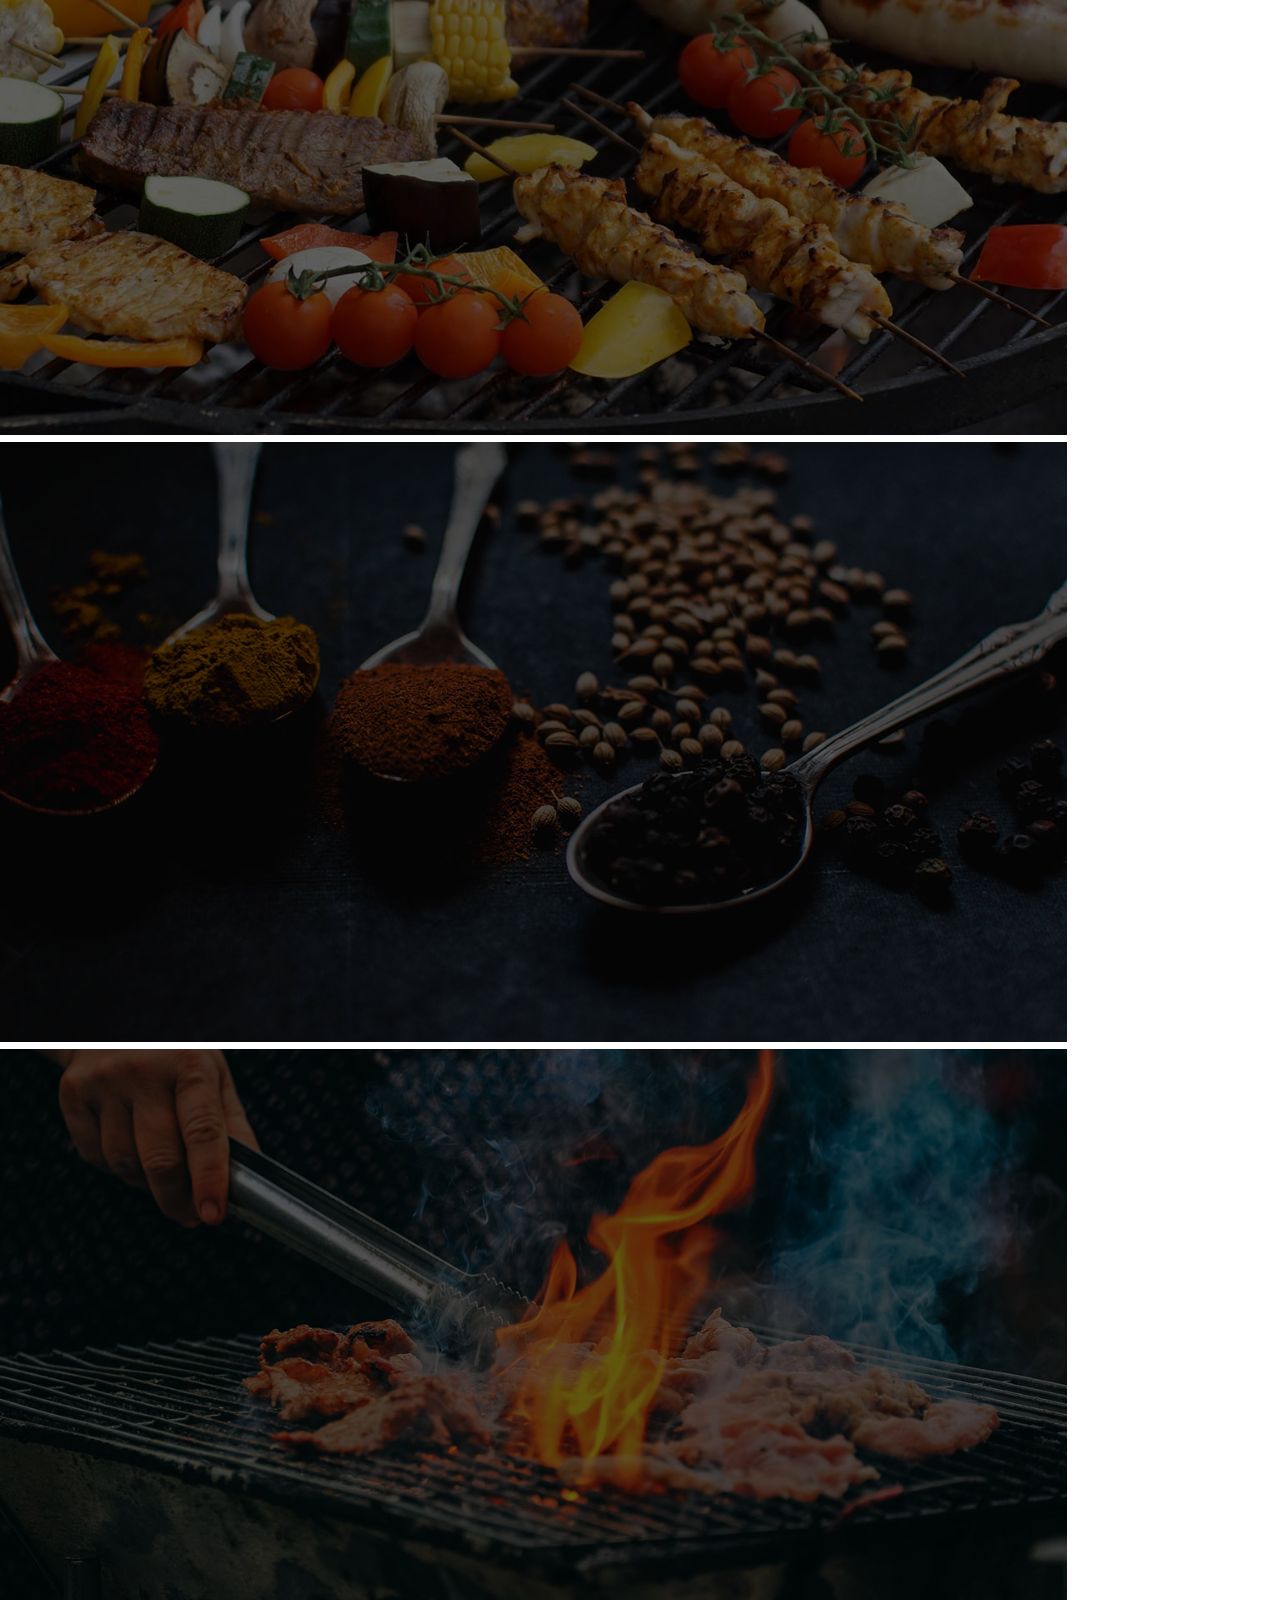
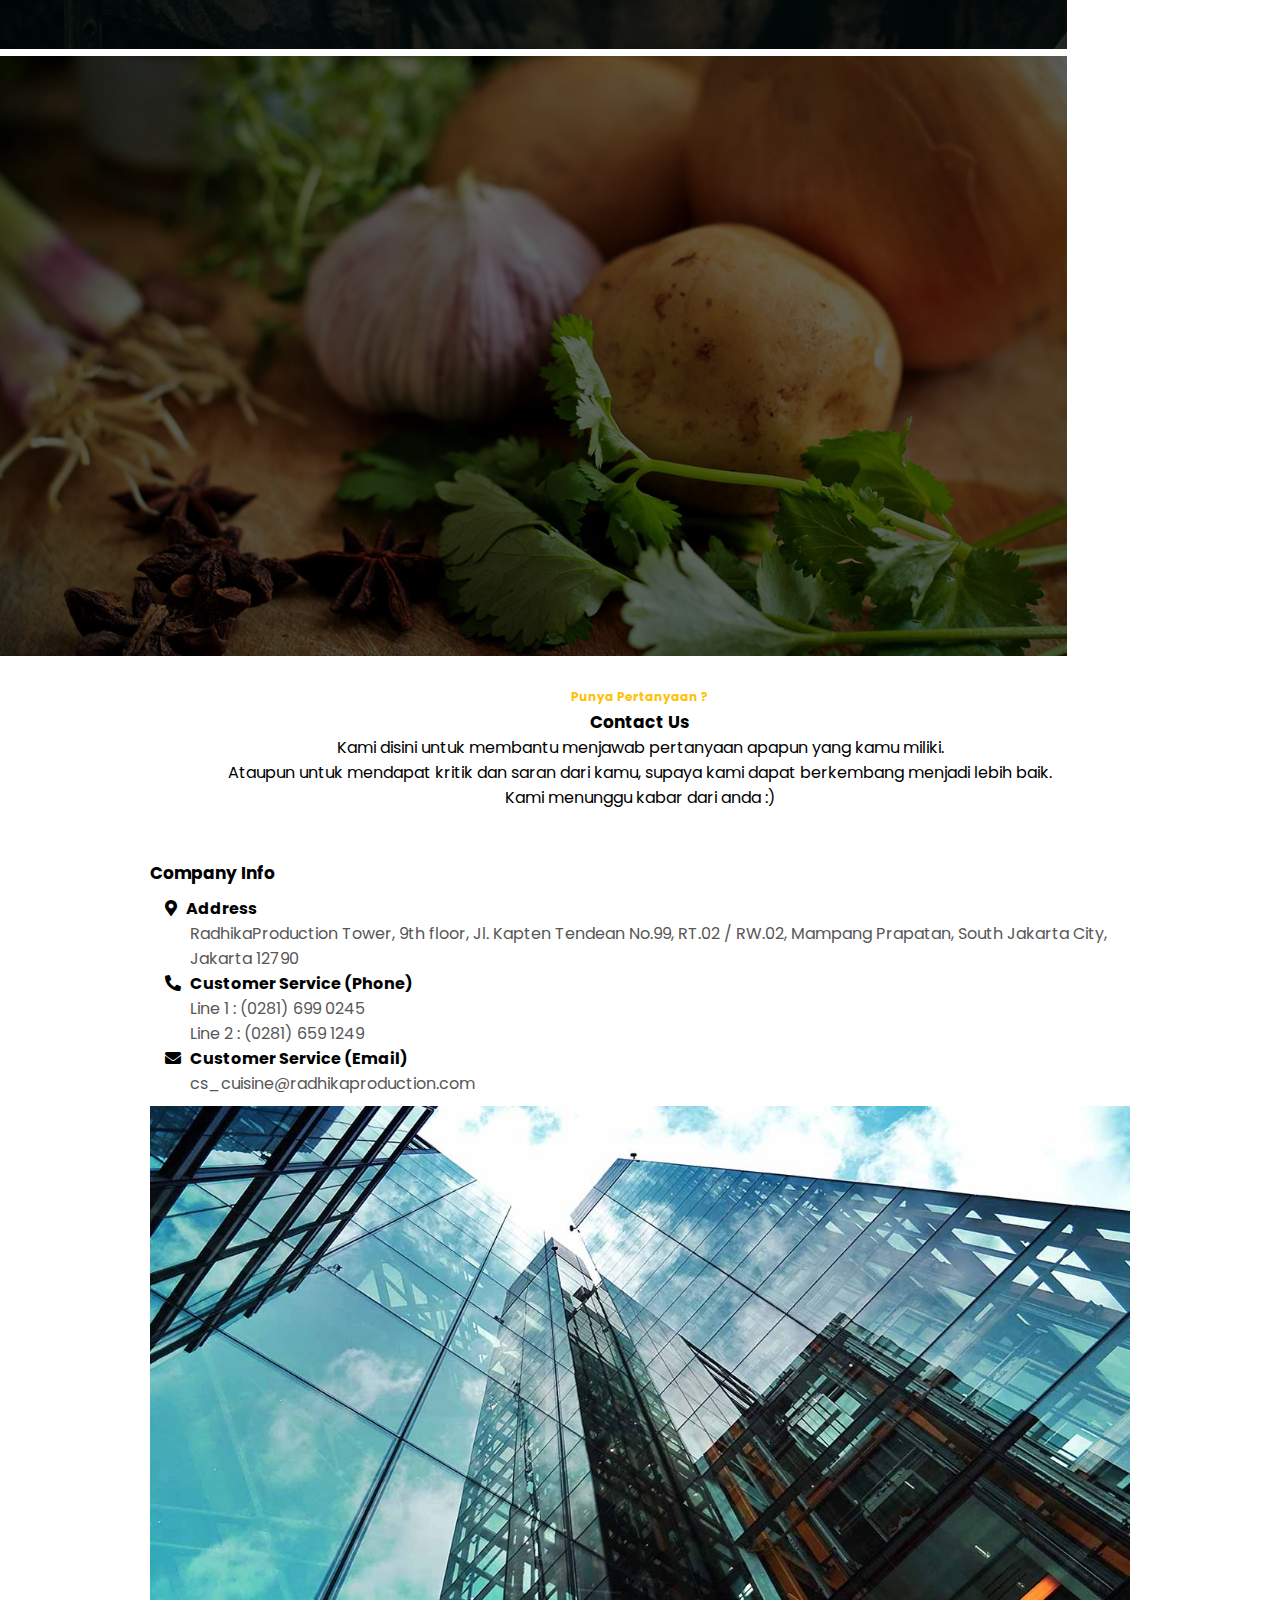
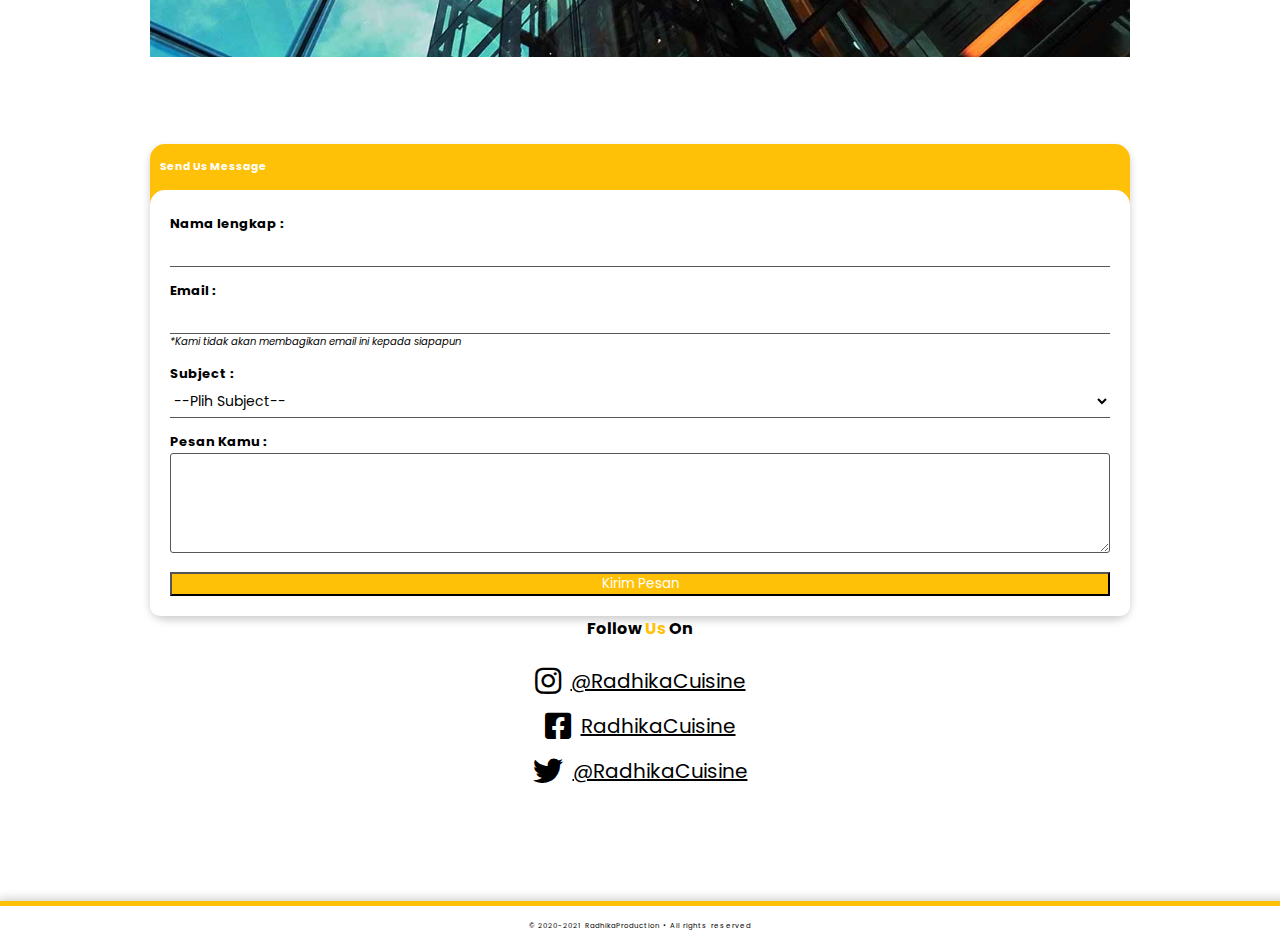
<file: contact.html>
<!DOCTYPE html>
<html lang="en">
  <head>
    <!-- Required meta tags -->
    <meta charset="utf-8" />
    <meta
      name="viewport"
      content="width=device-width, initial-scale=1, shrink-to-fit=no"
    />
    <link
      rel="stylesheet"
      href="https://cdnjs.cloudflare.com/ajax/libs/font-awesome/5.13.1/css/all.min.css"
    />
    <link
      href="https://fonts.googleapis.com/css2?family=Poppins&display=swap"
      rel="stylesheet"
    />
    <link rel="stylesheet" href="css/contact.css" />
    <link
      rel="shortcut icon"
      type="image/png"
      href="images/NEWLOGOWHITEBOLDENOUTLINE.png"
    />

    <!-- Bootstrap CSS -->
    <link
      rel="stylesheet"
      href="https://stackpath.bootstrapcdn.com/bootstrap/4.5.0/css/bootstrap.min.css"
      integrity="sha384-9aIt2nRpC12Uk9gS9baDl411NQApFmC26EwAOH8WgZl5MYYxFfc+NcPb1dKGj7Sk"
      crossorigin="anonymous"
    />

    <title>RadhikaCuisine - Contact Us</title>
  </head>
  <body>
    <div class="main-container">
      <nav class="navbar navbar-expand-md navbar-dark navbar-custom">
        <div class="navbar-container">
          <a class="navbar-brand mb-0 h1" href="/"
            ><img
              src="images/NEWLOGOWHITEBOLDENOUTLINE.png"
              alt=""
              width="30"
              height="30"
              class="d-inline-block align-top mr-2"
            /><span>RadhikaCuisine</span></a
          >
          <button
            class="navbar-toggler"
            type="button"
            data-toggle="collapse"
            data-target="#navbarNavAltMarkup"
            aria-controls="navbarNavAltMarkup"
            aria-expanded="false"
            aria-label="Toggle navigation"
          >
            <i class="fa fa-bars" aria-hidden="true"></i>
          </button>
          <div
            class="collapse navbar-collapse nav-item-wrapper"
            id="navbarNavAltMarkup"
          >
            <div class="navbar-nav">
              <a class="nav-link" href="/">Home</a>
              <a class="nav-link" href="order-food.html">Order-Food</a>
              <a class="nav-link" href="outlet.html">Outlet</a>
              <a class="nav-link" href="about.html">About Us</a>
              <a class="nav-link" href="contact.html">Contact Us</a>
            </div>
          </div>
        </div>
      </nav>
      <div id="carouselSlidesOnly" class="carousel slide" data-ride="carousel">
        <div class="carousel-inner">
          <div class="carousel-item active">
            <img
              src="images/carousel-pict/1.jpg"
              class="d-block w-100"
              alt="..."
            />
          </div>
          <div class="carousel-item">
            <img
              src="images/carousel-pict/2.jpg"
              class="d-block w-100"
              alt="..."
            />
          </div>
          <div class="carousel-item">
            <img
              src="images/carousel-pict/3.jpg"
              class="d-block w-100"
              alt="..."
            />
          </div>
          <div class="carousel-item">
            <img
              src="images/carousel-pict/4.jpg"
              class="d-block w-100"
              alt="..."
            />
          </div>
          <div class="carousel-item">
            <img
              src="images/carousel-pict/5.jpg"
              class="d-block w-100"
              alt="..."
            />
          </div>
          <div class="carousel-item">
            <img
              src="images/carousel-pict/6.jpg"
              class="d-block w-100"
              alt="..."
            />
          </div>
          <div class="carousel-item">
            <img
              src="images/carousel-pict/7.jpg"
              class="d-block w-100"
              alt="..."
            />
          </div>
          <div class="carousel-item">
            <img
              src="images/carousel-pict/8.jpg"
              class="d-block w-100"
              alt="..."
            />
          </div>
          <div class="carousel-item">
            <img
              src="images/carousel-pict/9.jpg"
              class="d-block w-100"
              alt="..."
            />
          </div>
        </div>
        <div class="caption-for-carousel">RadhikaCuisine - Contact Us</div>
      </div>
      <section class="content-container">
        <section class="row">
          <div class="col content-caption">
            <span class="small-caption">Punya Pertanyaan ?</span class="small-caption">
            <h6>Contact Us</h6>
            <p>
              Kami disini untuk membantu menjawab pertanyaan apapun yang kamu miliki. <br/>
              Ataupun untuk mendapat kritik dan saran dari kamu, supaya kami dapat berkembang menjadi lebih baik. <br/>
              Kami menunggu kabar dari anda :)
            </p>
          </div>
        </section>
        <section class="row company-info">
          <div class="col-lg-6">
            <h6>Company Info</h6>
            <img src="images/office.jpg" alt="" class="company-images mobile-view" />
            <ul>
              <li>
                <i class="fas fa-map-marker-alt"></i>
                <span>Address</span>
                <p>RadhikaProduction Tower, 9th floor, Jl. Kapten Tendean No.99, RT.02 / RW.02, Mampang Prapatan, South Jakarta City, Jakarta 12790</p>
              </li>
              <li>
                <i class="fas fa-phone-alt"></i>
                <span>Customer Service (Phone)</span>
                <p>Line 1 : (0281) 699 0245 <br> Line 2 : (0281) 659 1249</p>
              </li>
              <li>
                <i class="fas fa-envelope"></i>
                <span>Customer Service (Email)</span>
                <p>cs_cuisine@radhikaproduction.com</p>
              </li>
            </ul>
          </div>
          <div class="col-lg-6 d-flex align-items-start justify-content-center">
            <img
            src="images/office.jpg"
            alt=""
            class="company-images desktop-view"
          />
          </div>
        </section>
        <section class="row form-info-section ">
          <div class="col-lg-6 form-box">
            <form name="contact-form" method="POST" data-netlify="true" autocomplete="off">
              <h6>Send Us Message</h6>
              <div class="contact-form-box">
                <div class="input-section">
                  <label for="nama-lengkap">Nama lengkap :</label> <br>
                  <input type="text" name="nama-lengkap" required>
                </div>
                <div class="input-section">
                  <label for="email">Email :</label> <br>
                  <input type="email" name="email" required>
                  <span class="email-agreement"><p>*Kami tidak akan membagikan email ini kepada siapapun</p></span>
                </div>
                <div class="input-section">
                  <label for="subject">Subject :</label> <br>
                  <select name="subject" id="" required>
                   <option selected="selected" disabled="disabled" value="">--Plih Subject--</option>
                    <option value="pertanyaan">Pertanyaan</option>
                    <option value="kritik & saran">Kritik dan Saran</option>
                  </select>
                </div>
                <div class="input-section">
                  <label for="pesan">Pesan Kamu :</label> <br>
                  <textarea name="pesan" id="" required></textarea>
                </div>
                <button type="submit" class="btn btn-warning submit-btn btn-sm">Kirim Pesan</button>
              </div>
            </form>
          </div>
          <div class="col-lg-6">
            <div class="follow-info-box">
              <h4>Follow <span style="color:#ffc107">Us</span> On</h4>
              <div class="sosmed-section">
                <i class="fab fa-instagram"></i> 
                <a href="">@RadhikaCuisine</a>
              </div>
              <div class="sosmed-section">
                <i class="fab fa-facebook-square"></i> 
                <a href="">RadhikaCuisine</a>
              </div>
              <div class="sosmed-section">
                <i class="fab fa-twitter"></i> 
                <a href="">@RadhikaCuisine</a>
              </div>
            </div>
          </div>
        </section>
      </section>
    </div>
    <footer>© 2020-2021 RadhikaProduction • All rights reserved</footer>

    <!-- Optional JavaScript -->
    <script src="js/contact.js"></script>
    <!-- jQuery first, then Popper.js, then Bootstrap JS -->
    <script
      src="https://code.jquery.com/jquery-3.5.1.slim.min.js"
      integrity="sha384-DfXdz2htPH0lsSSs5nCTpuj/zy4C+OGpamoFVy38MVBnE+IbbVYUew+OrCXaRkfj"
      crossorigin="anonymous"
    ></script>
    <script
      src="https://cdn.jsdelivr.net/npm/popper.js@1.16.0/dist/umd/popper.min.js"
      integrity="sha384-Q6E9RHvbIyZFJoft+2mJbHaEWldlvI9IOYy5n3zV9zzTtmI3UksdQRVvoxMfooAo"
      crossorigin="anonymous"
    ></script>
    <script
      src="https://stackpath.bootstrapcdn.com/bootstrap/4.5.0/js/bootstrap.min.js"
      integrity="sha384-OgVRvuATP1z7JjHLkuOU7Xw704+h835Lr+6QL9UvYjZE3Ipu6Tp75j7Bh/kR0JKI"
      crossorigin="anonymous"
    ></script>
  </body>
</html>
</file>
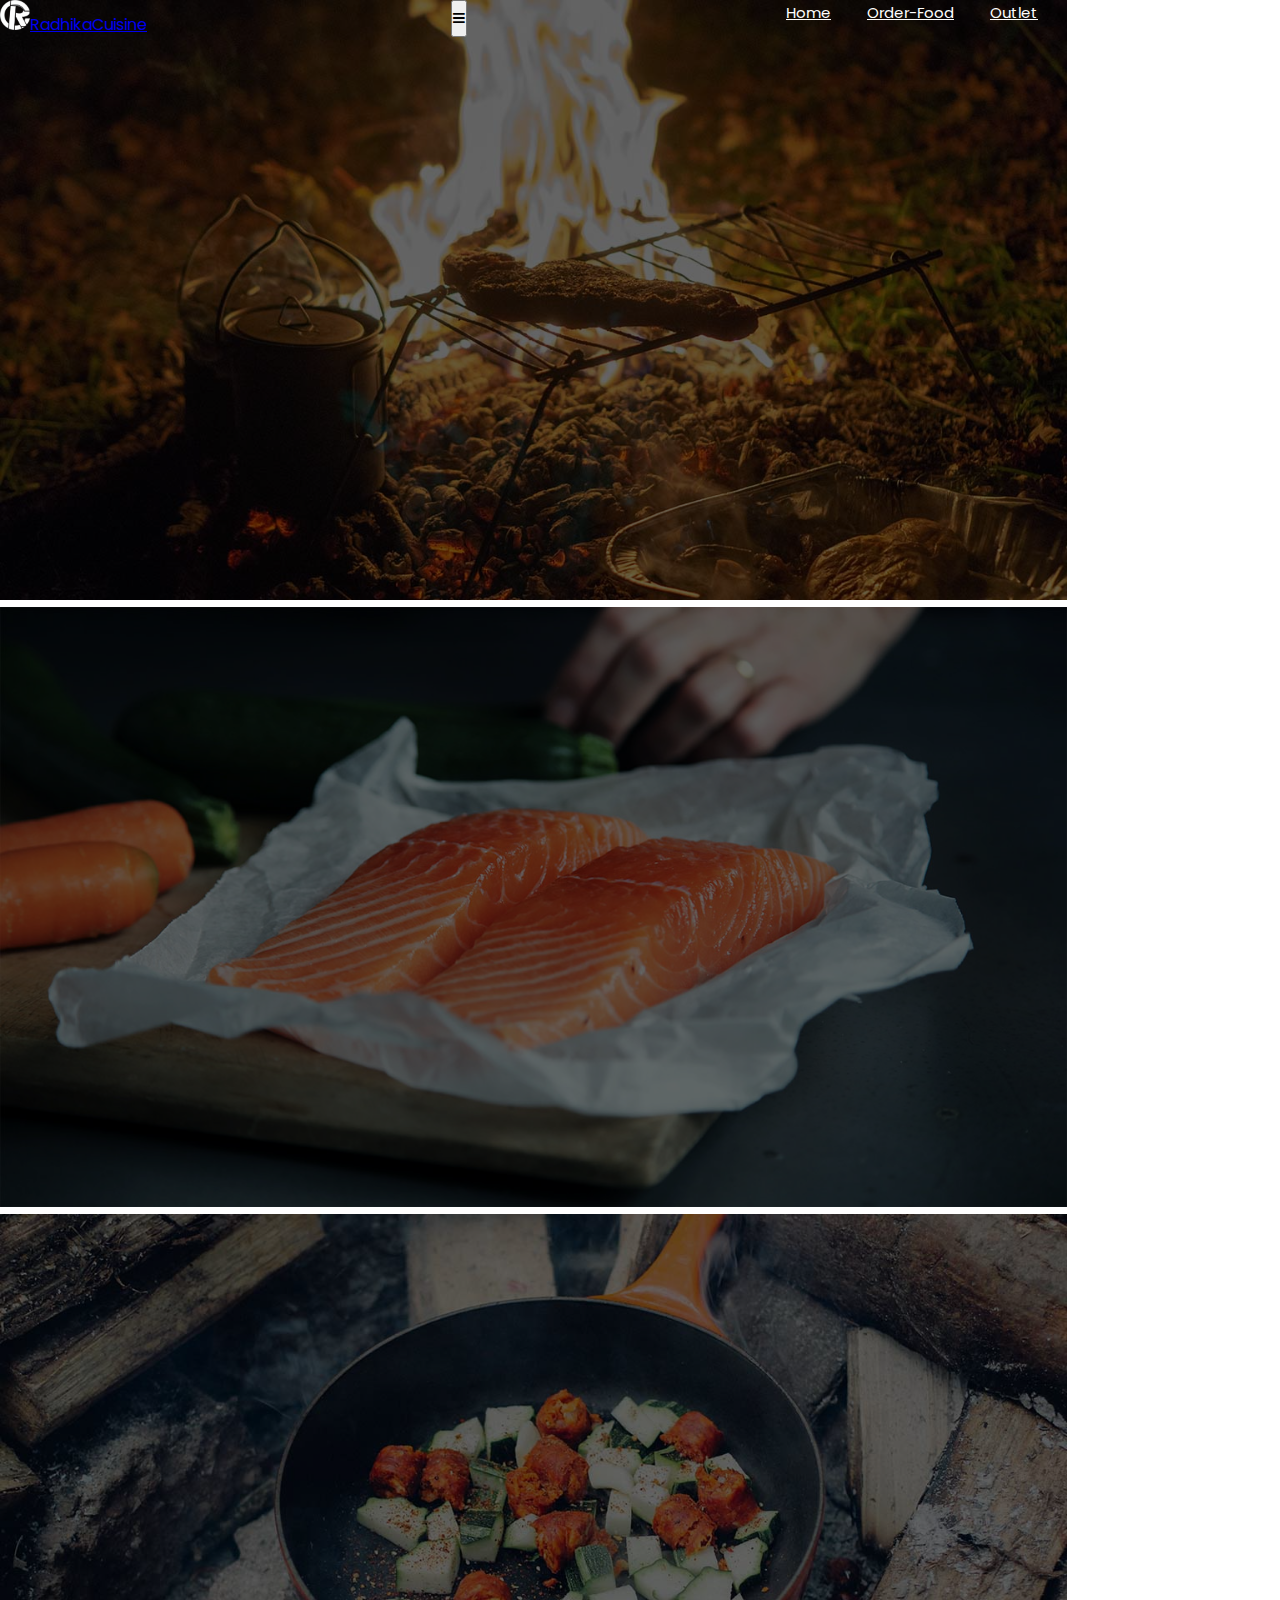
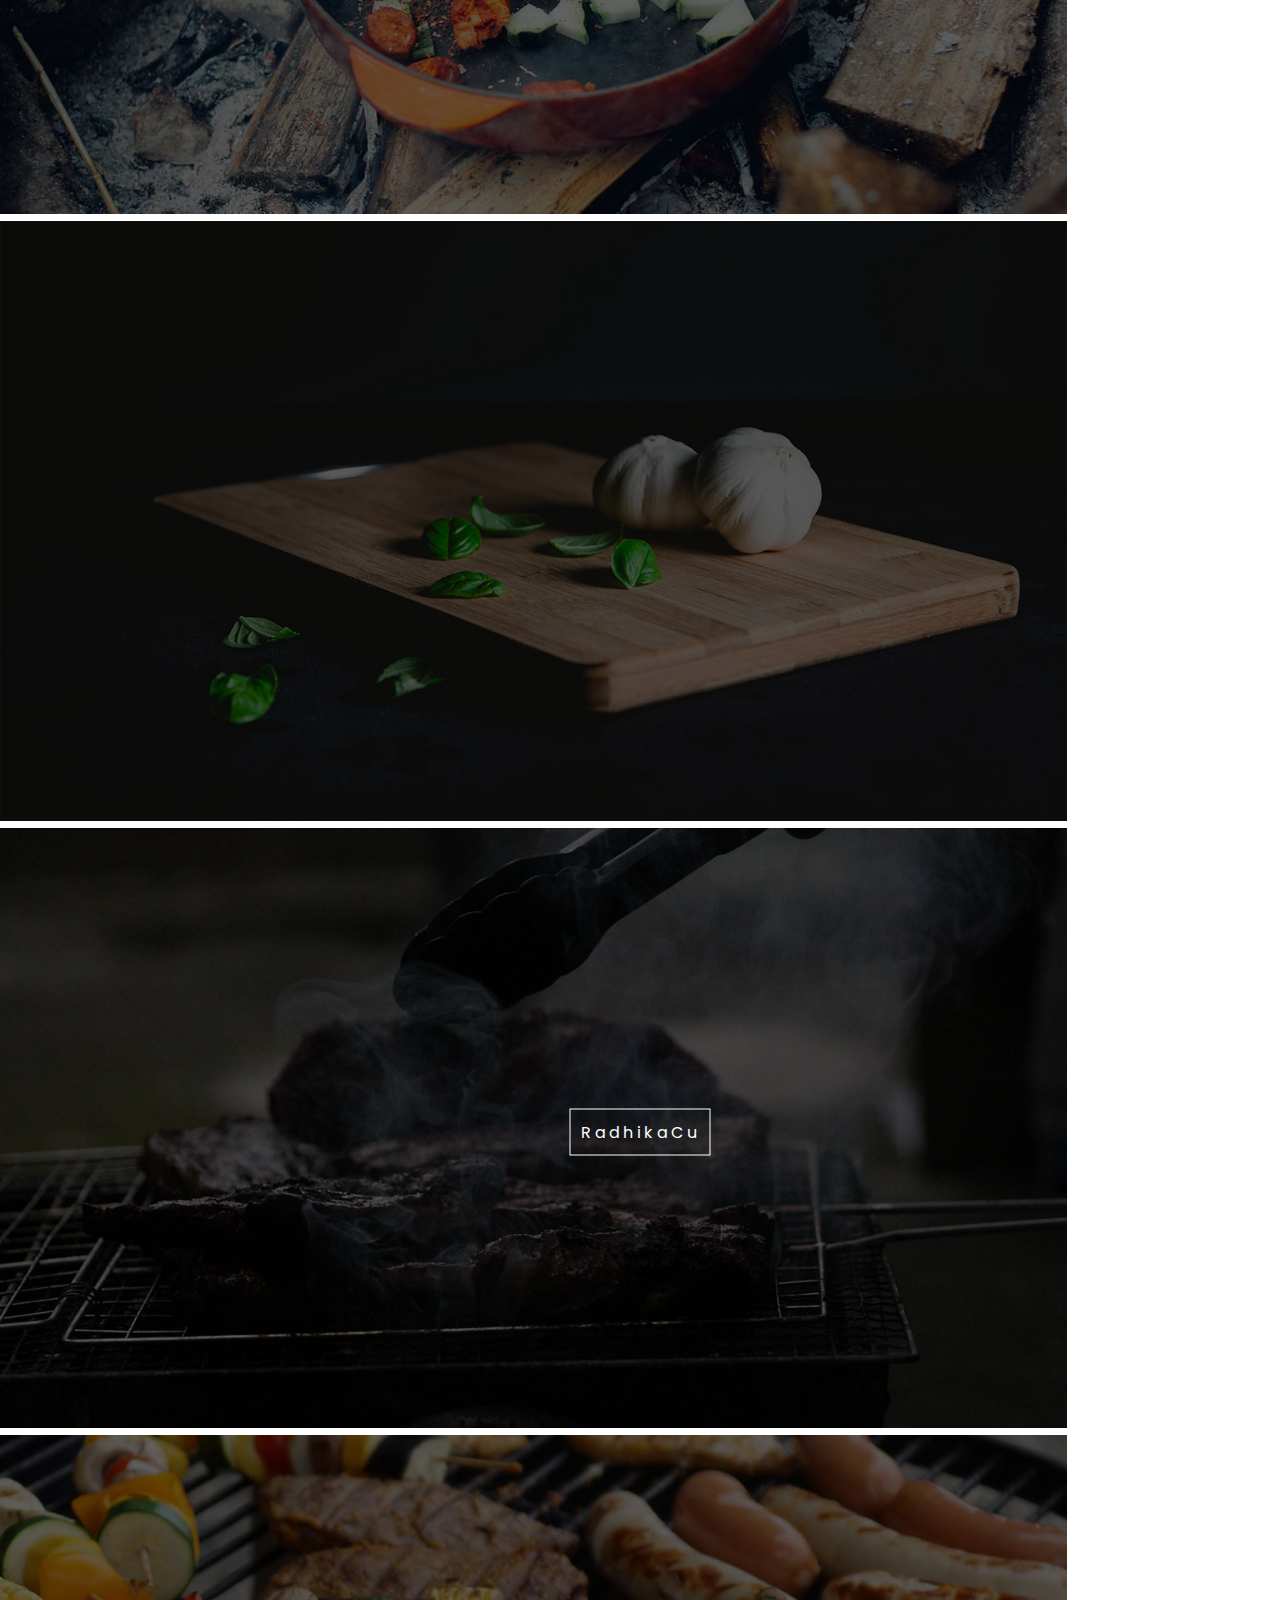
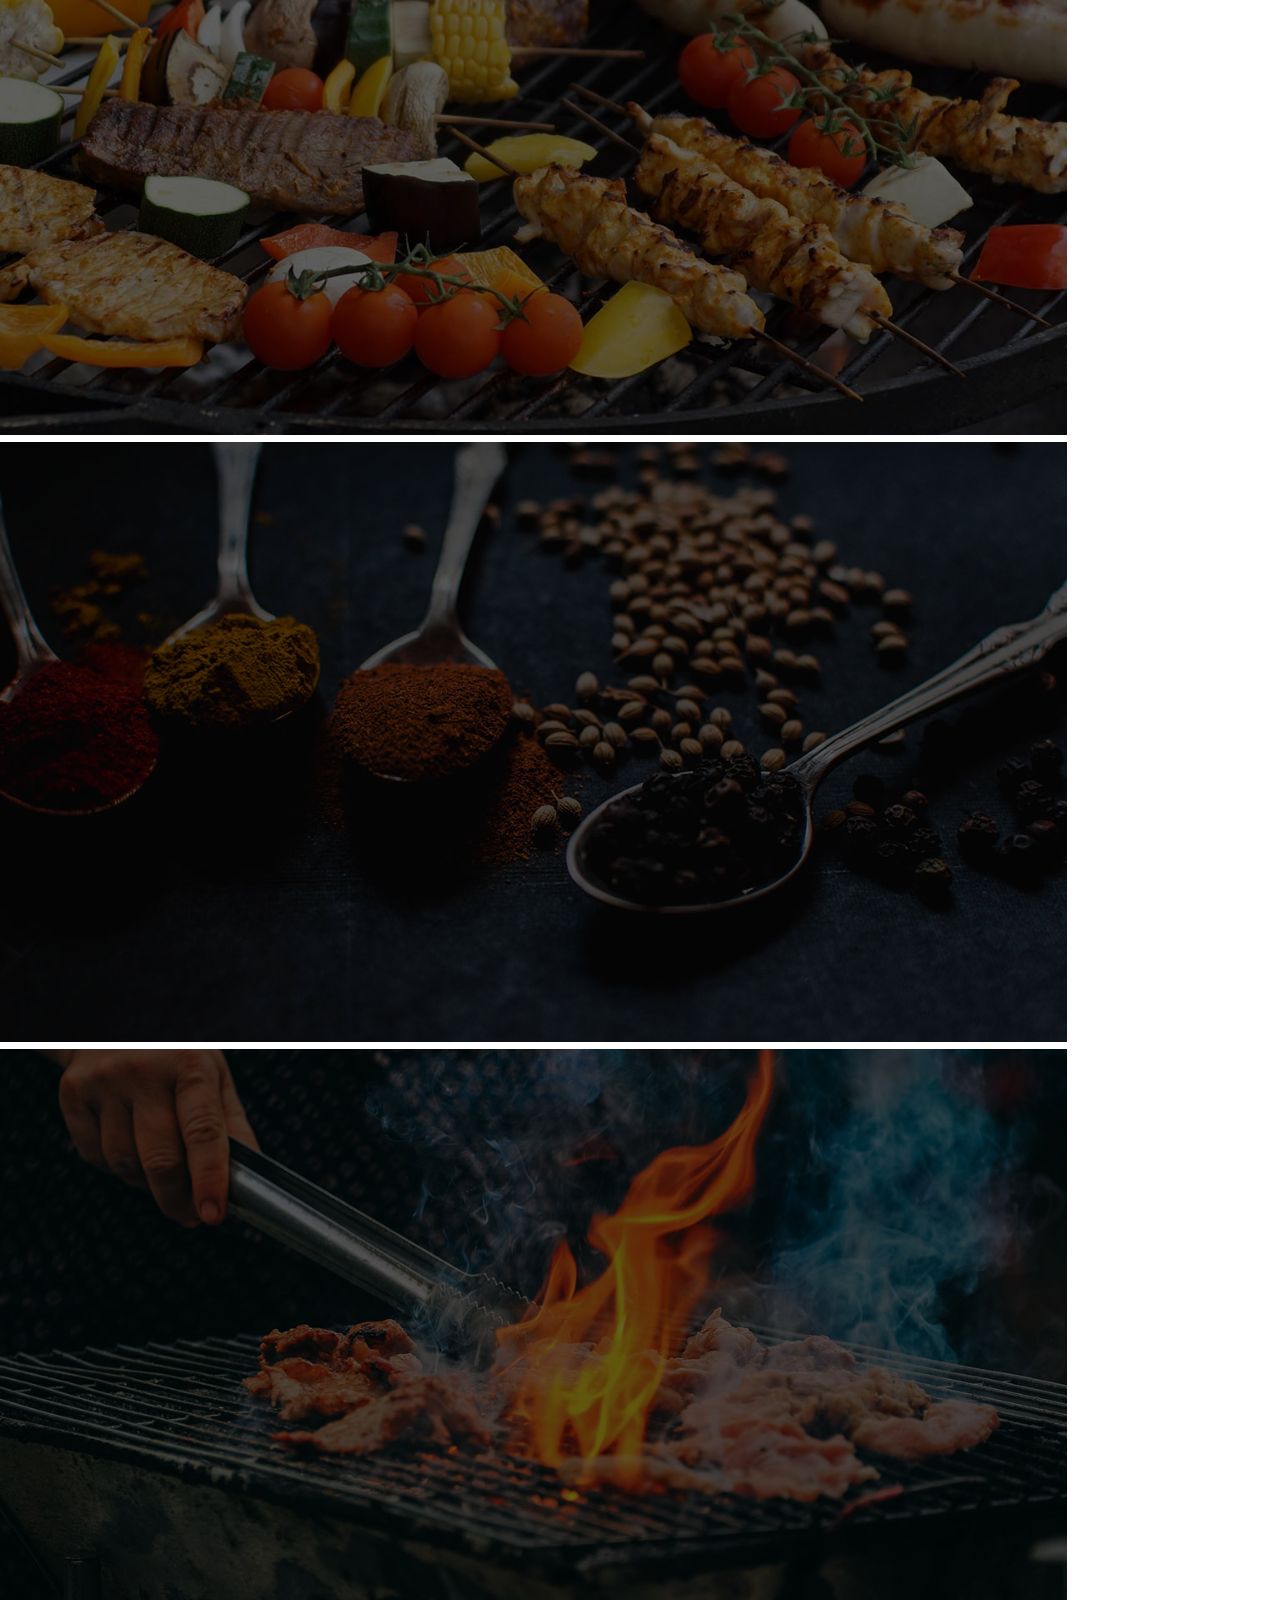
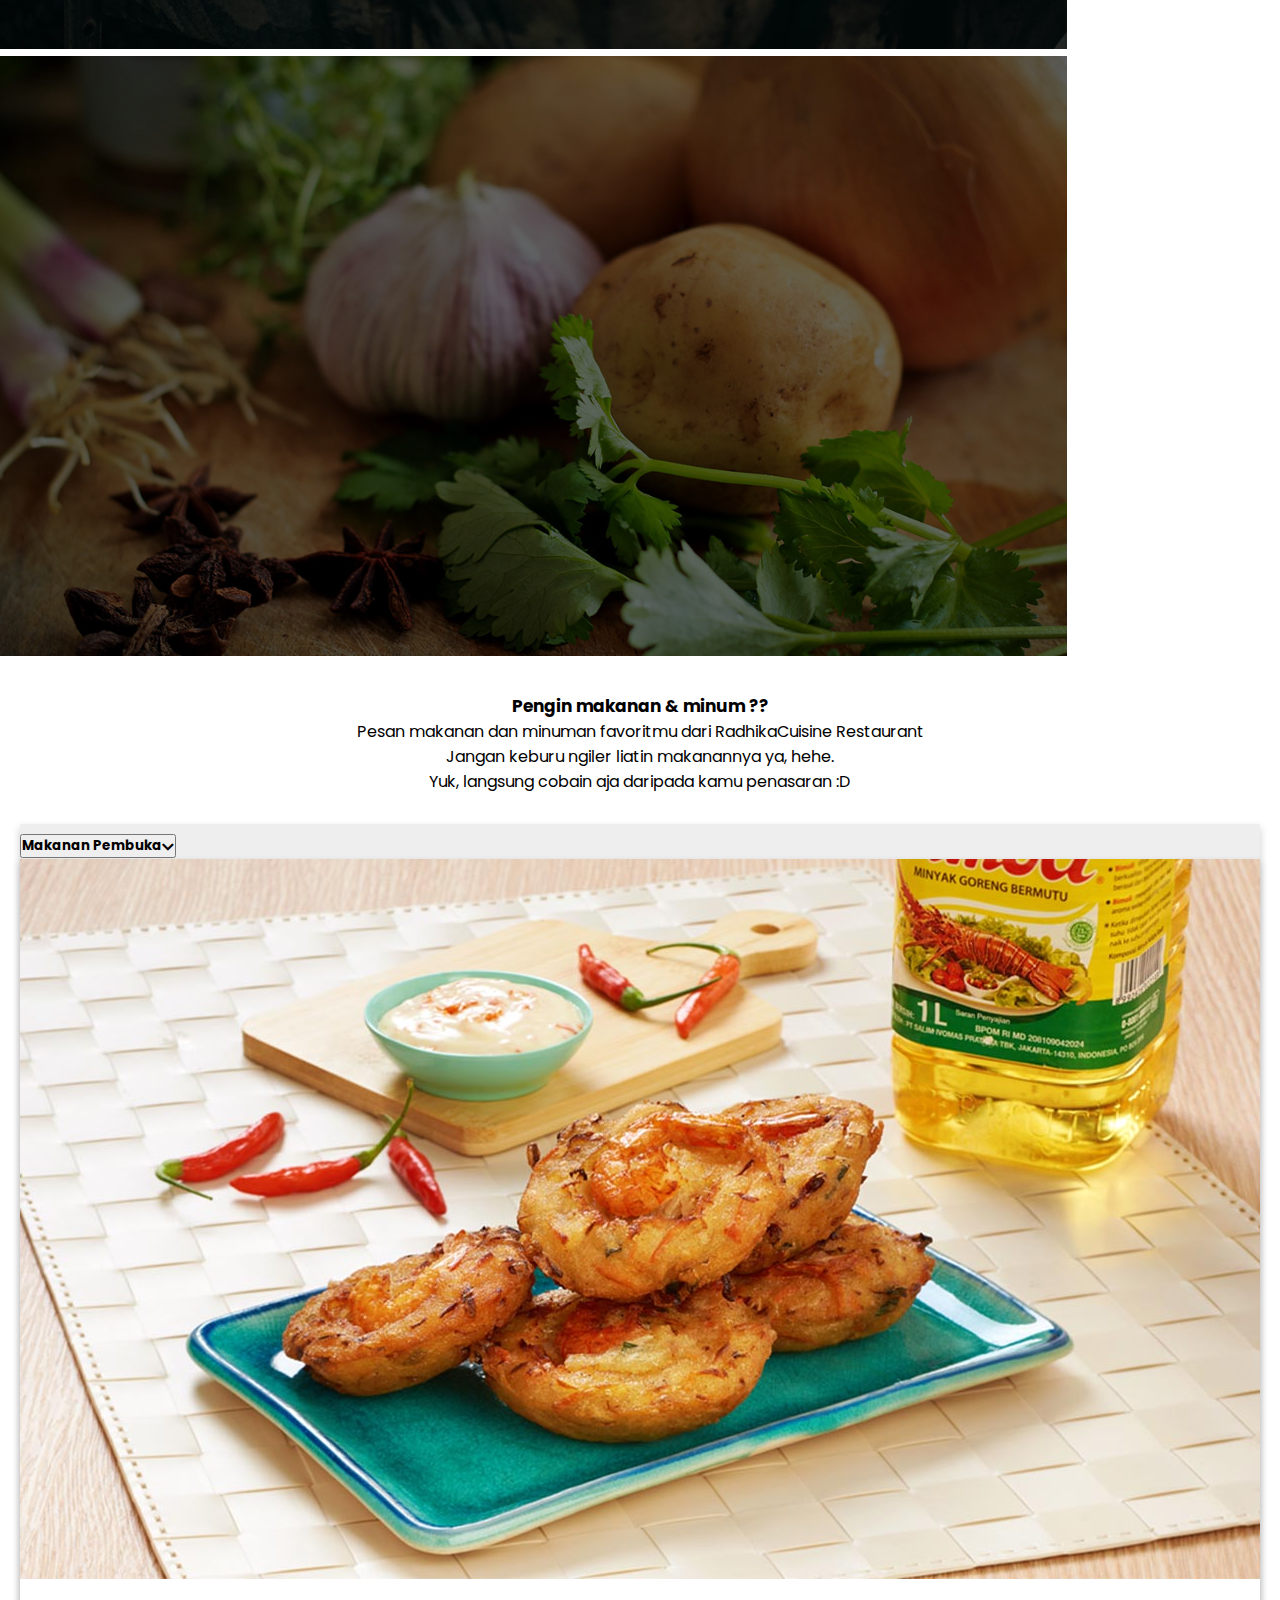
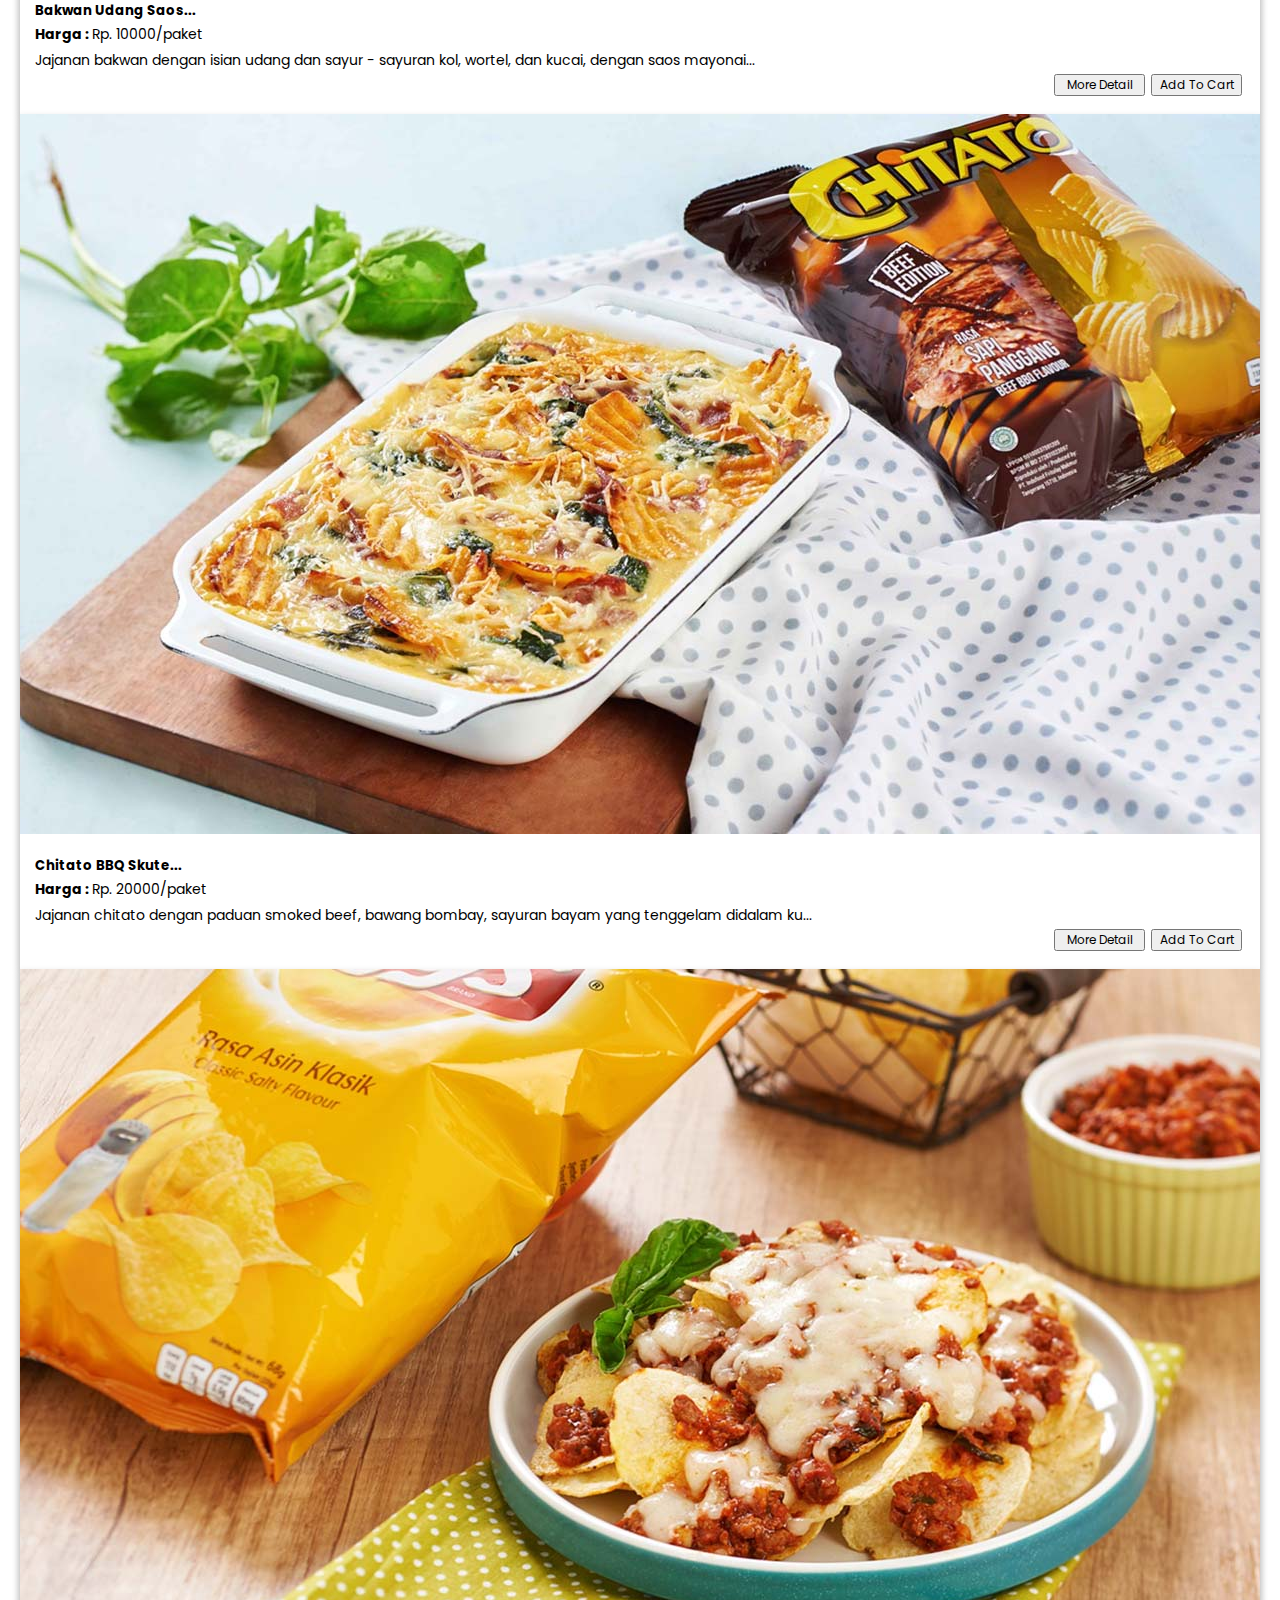
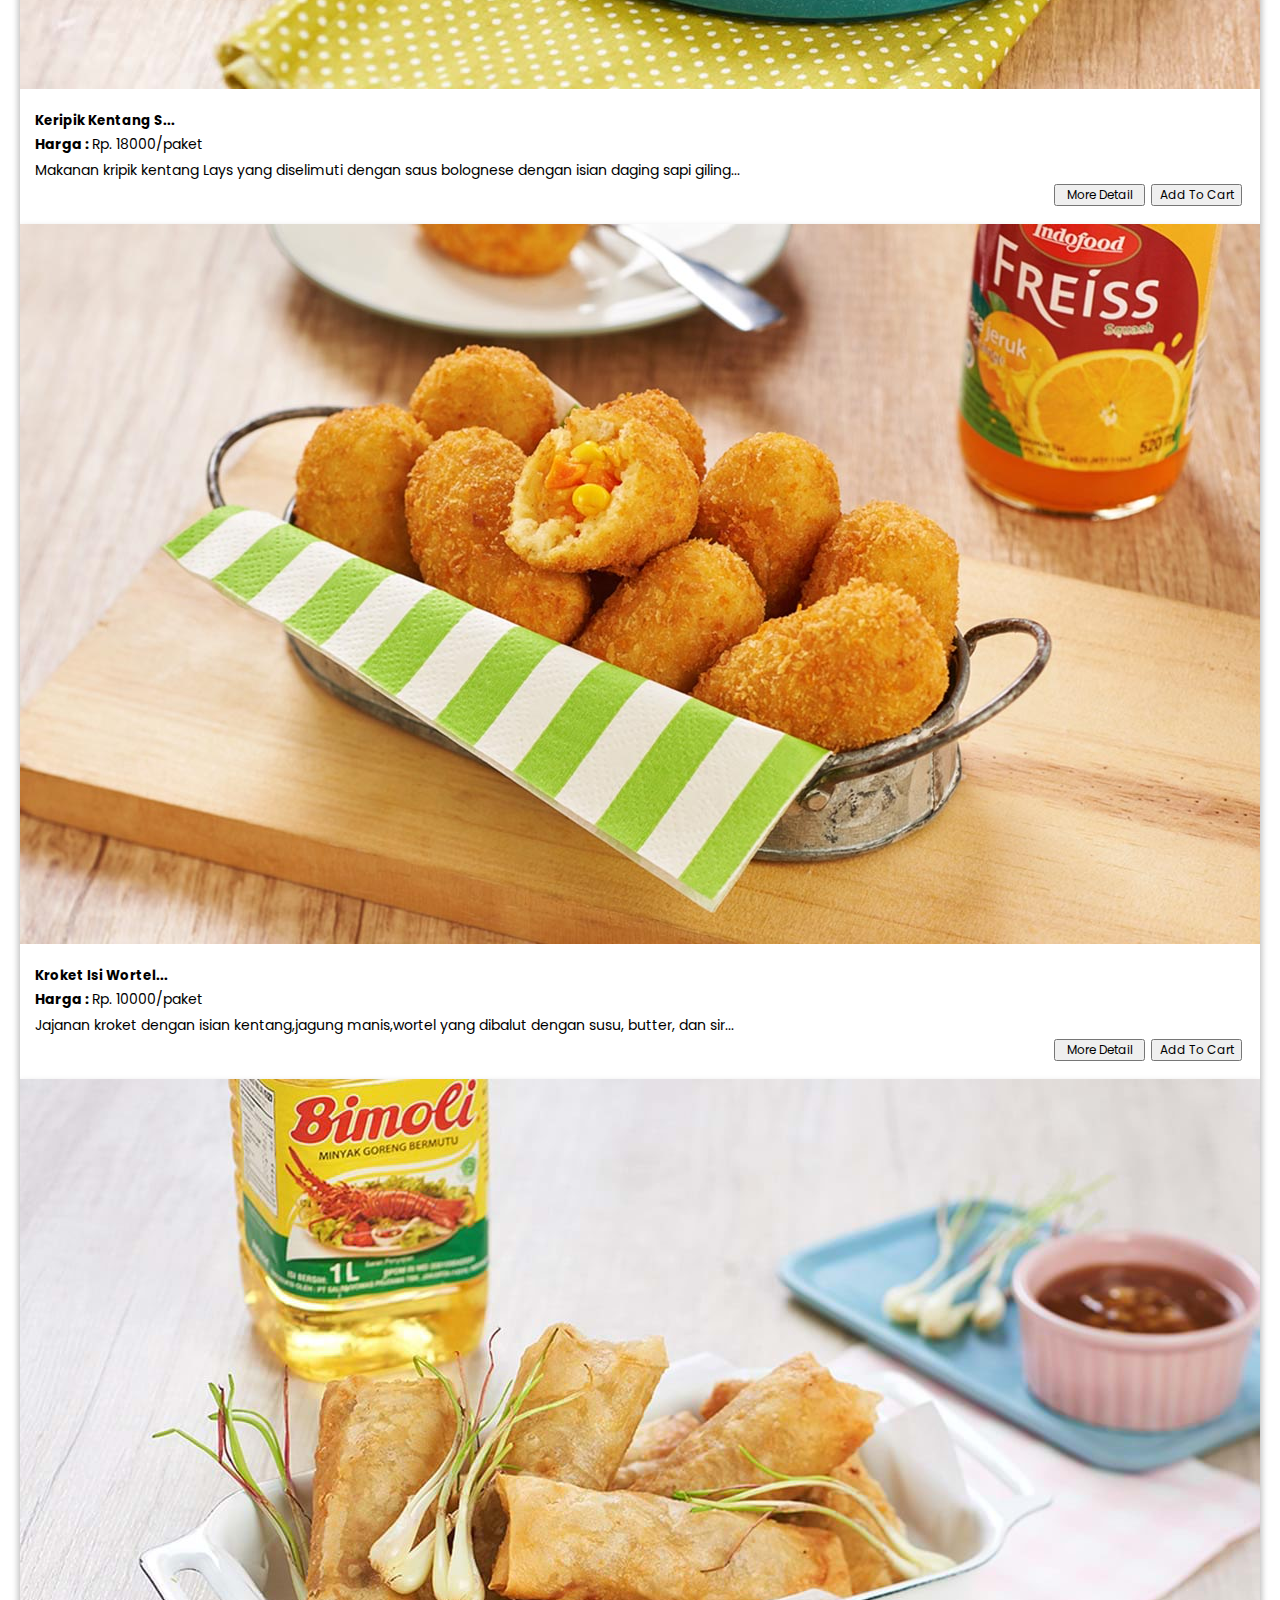
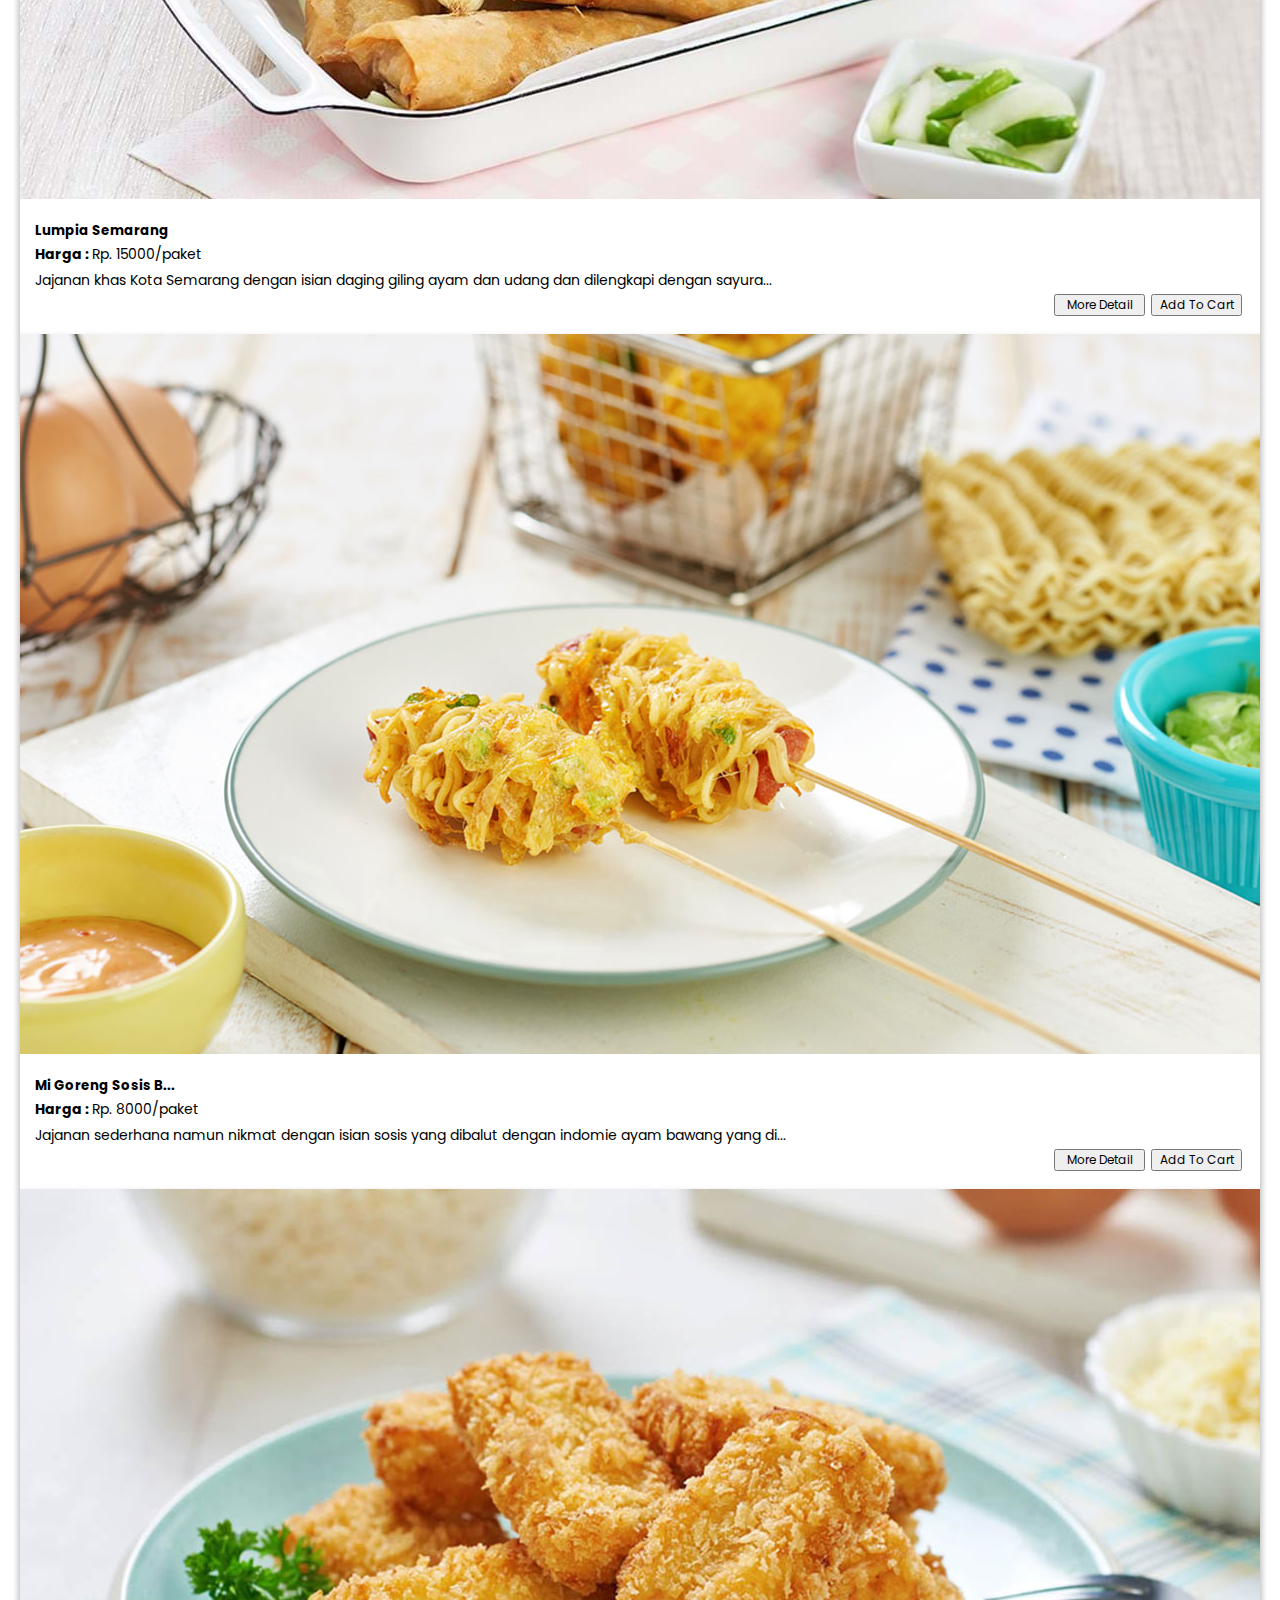
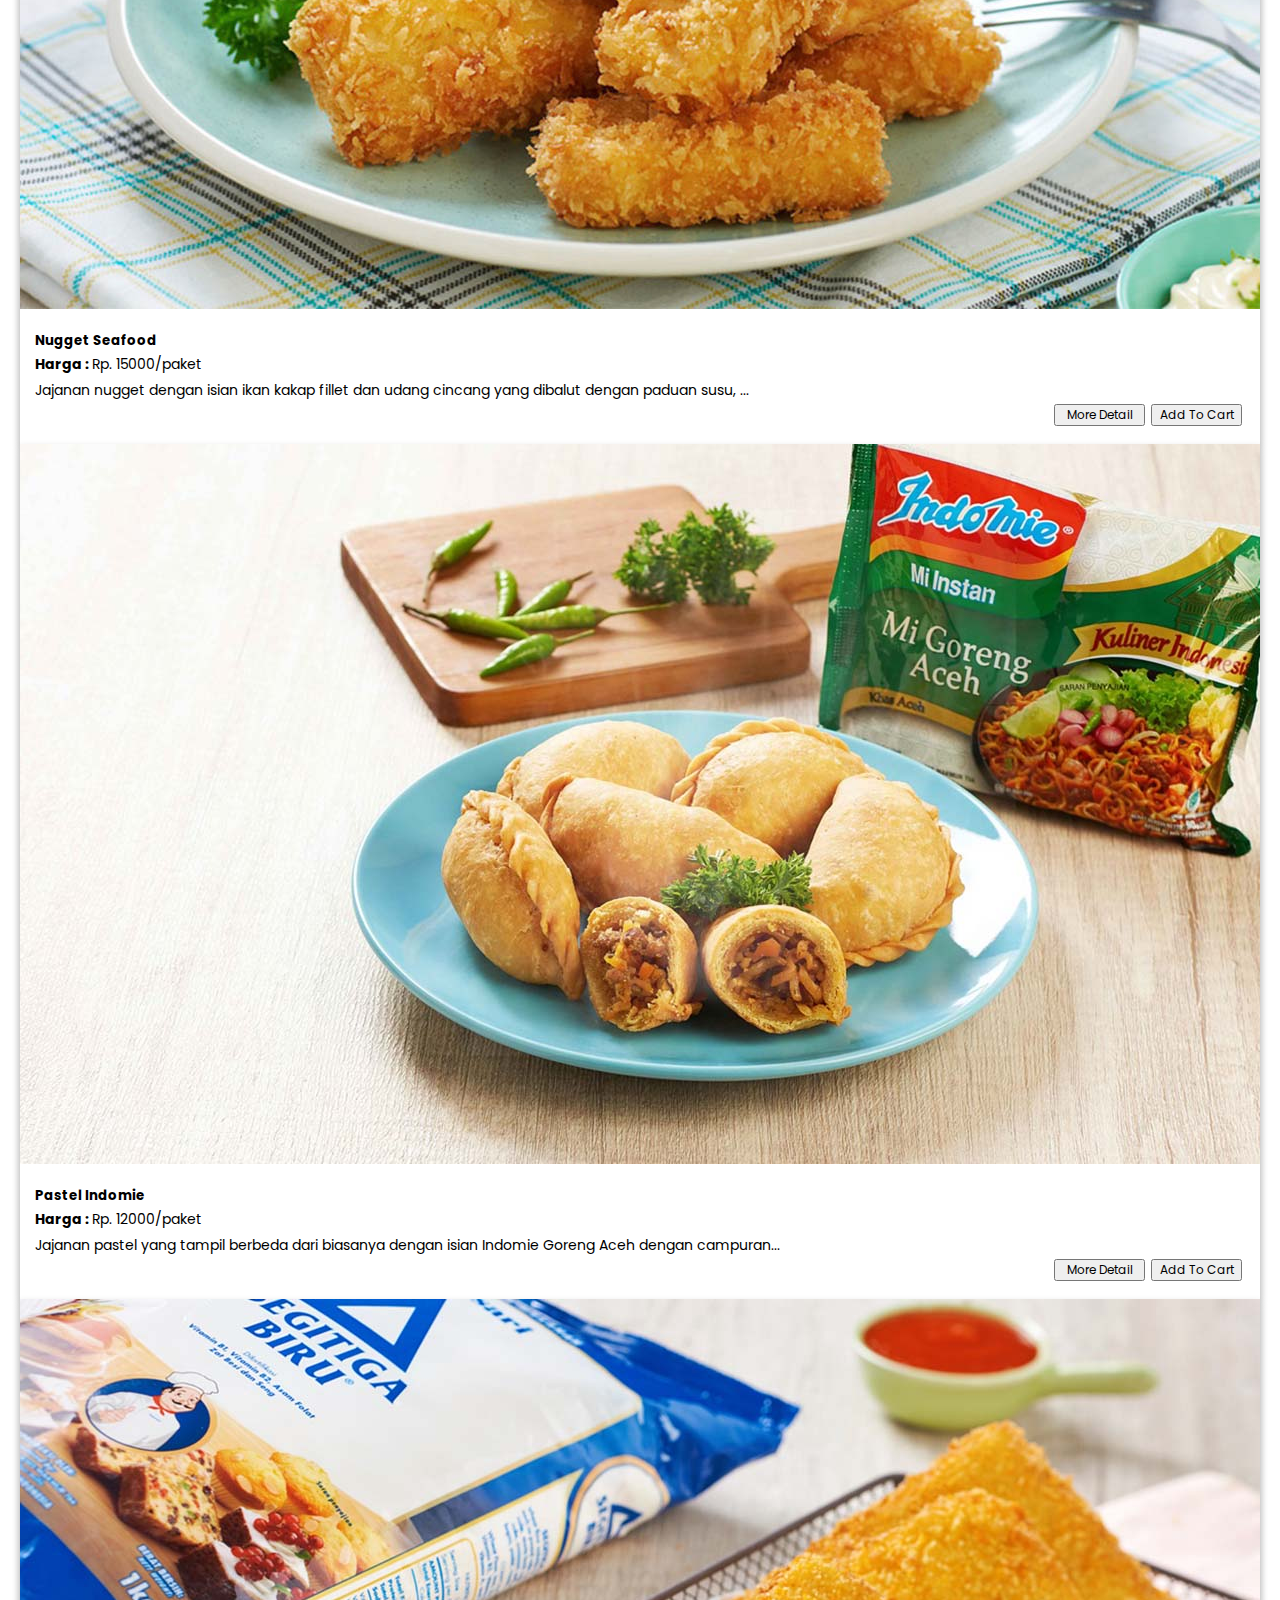
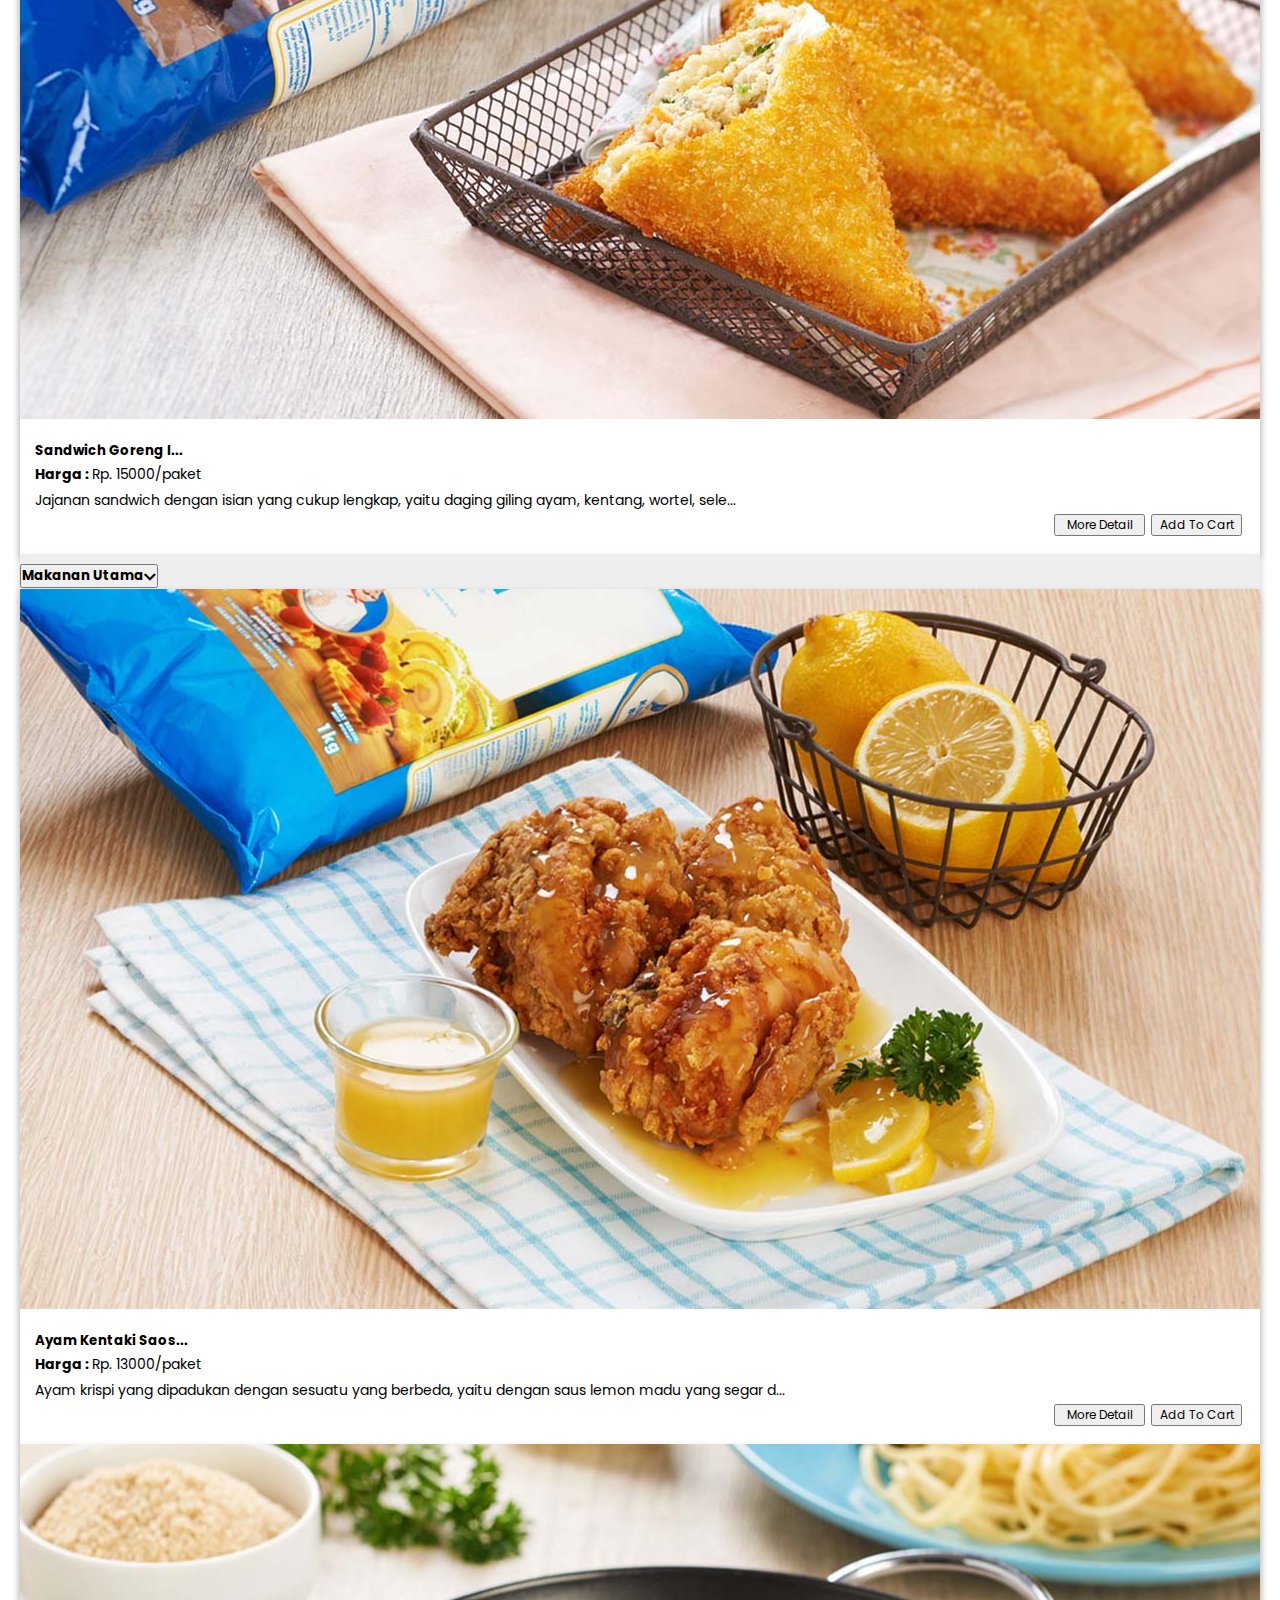
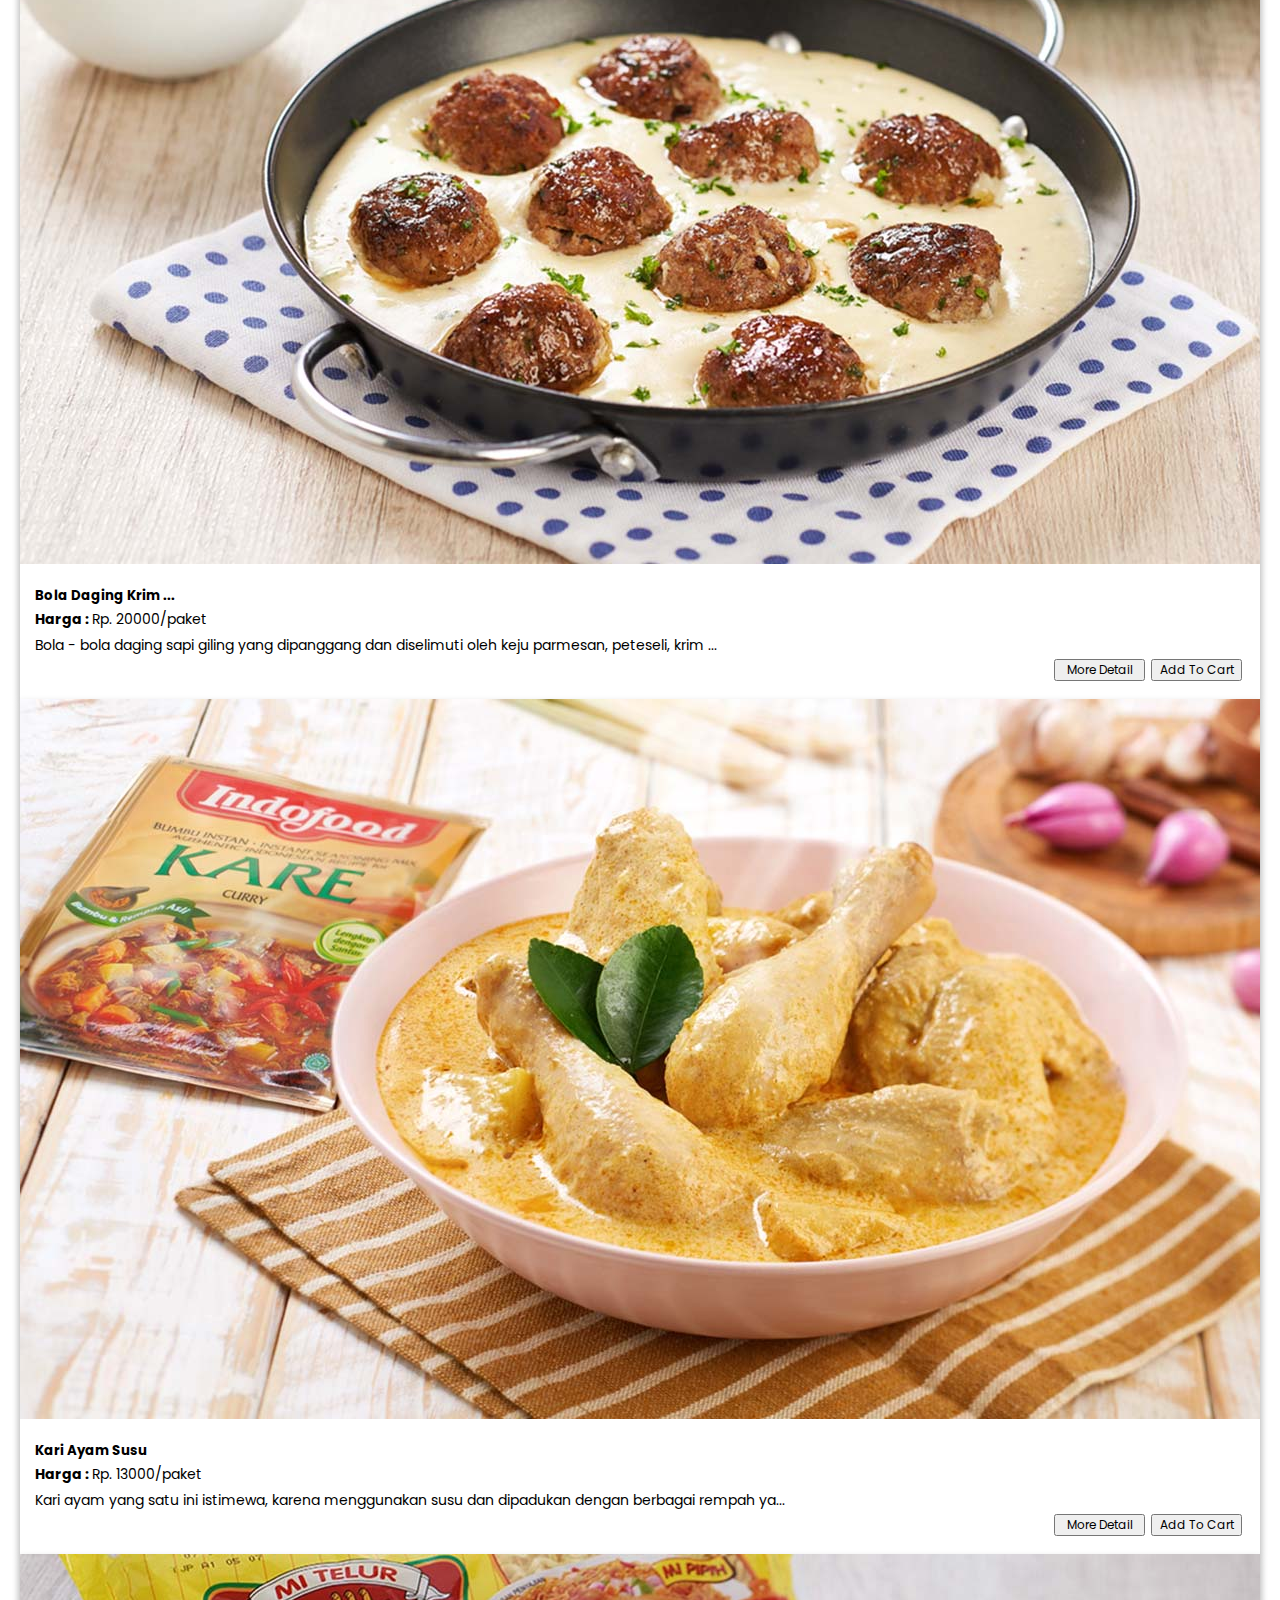
<file: order-food.html>
<!DOCTYPE html>
<html lang="en">
  <head>
    <!-- Required meta tags -->
    <meta charset="utf-8" />
    <meta
      name="viewport"
      content="width=device-width, initial-scale=1, shrink-to-fit=no"
    />
    <link
      rel="stylesheet"
      href="https://cdnjs.cloudflare.com/ajax/libs/font-awesome/5.13.1/css/all.min.css"
    />
    <link
      href="https://fonts.googleapis.com/css2?family=Poppins&display=swap"
      rel="stylesheet"
    />
    <link rel="stylesheet" href="css/order-food.css" />
    <link
      rel="shortcut icon"
      type="image/png"
      href="images/NEWLOGOWHITEBOLDENOUTLINE.png"
    />

    <!-- Bootstrap CSS -->
    <link
      rel="stylesheet"
      href="https://stackpath.bootstrapcdn.com/bootstrap/4.5.0/css/bootstrap.min.css"
      integrity="sha384-9aIt2nRpC12Uk9gS9baDl411NQApFmC26EwAOH8WgZl5MYYxFfc+NcPb1dKGj7Sk"
      crossorigin="anonymous"
    />

    <title>RadhikaCuisine - Order Food</title>
  </head>
  <body>
    <div class="main-container">
      <nav class="navbar navbar-expand-md navbar-dark navbar-custom">
        <div class="navbar-container">
          <a class="navbar-brand mb-0 h1" href="/"
            ><img
              src="images/NEWLOGOWHITEBOLDENOUTLINE.png"
              alt=""
              width="30"
              height="30"
              class="d-inline-block align-top mr-2"
            /><span>RadhikaCuisine</span></a
          >
          <button
            class="navbar-toggler"
            type="button"
            data-toggle="collapse"
            data-target="#navbarNavAltMarkup"
            aria-controls="navbarNavAltMarkup"
            aria-expanded="false"
            aria-label="Toggle navigation"
          >
            <i class="fa fa-bars" aria-hidden="true"></i>
          </button>
          <div
            class="collapse navbar-collapse nav-item-wrapper"
            id="navbarNavAltMarkup"
          >
            <div class="navbar-nav">
              <a class="nav-link" href="/">Home</a>
              <a class="nav-link" href="order-food.html">Order-Food</a>
              <a class="nav-link" href="outlet.html">Outlet</a>
              <a class="nav-link" href="about.html">About Us</a>
              <a class="nav-link" href="contact.html">Contact Us</a>
            </div>
          </div>
        </div>
      </nav>
      <div id="carouselSlidesOnly" class="carousel slide" data-ride="carousel">
        <div class="carousel-inner">
          <div class="carousel-item active">
            <img
              src="images/carousel-pict/1.jpg"
              class="d-block w-100"
              alt="..."
            />
          </div>
          <div class="carousel-item">
            <img
              src="images/carousel-pict/2.jpg"
              class="d-block w-100"
              alt="..."
            />
          </div>
          <div class="carousel-item">
            <img
              src="images/carousel-pict/3.jpg"
              class="d-block w-100"
              alt="..."
            />
          </div>
          <div class="carousel-item">
            <img
              src="images/carousel-pict/4.jpg"
              class="d-block w-100"
              alt="..."
            />
          </div>
          <div class="carousel-item">
            <img
              src="images/carousel-pict/5.jpg"
              class="d-block w-100"
              alt="..."
            />
          </div>
          <div class="carousel-item">
            <img
              src="images/carousel-pict/6.jpg"
              class="d-block w-100"
              alt="..."
            />
          </div>
          <div class="carousel-item">
            <img
              src="images/carousel-pict/7.jpg"
              class="d-block w-100"
              alt="..."
            />
          </div>
          <div class="carousel-item">
            <img
              src="images/carousel-pict/8.jpg"
              class="d-block w-100"
              alt="..."
            />
          </div>
          <div class="carousel-item">
            <img
              src="images/carousel-pict/9.jpg"
              class="d-block w-100"
              alt="..."
            />
          </div>
        </div>
        <div class="caption-for-carousel">RadhikaCuisine - Order Food</div>
      </div>
      <div class="popUpArea"></div>
      <section class="content-container">
        <div class="row">
          <div class="col content-caption">
            <h6>Pengin makanan & minum ??</h6>
            <p>
              Pesan makanan dan minuman favoritmu dari RadhikaCuisine Restaurant
              <br />
              Jangan keburu ngiler liatin makanannya ya, hehe. <br />
              Yuk, langsung cobain aja daripada kamu penasaran :D
            </p>
          </div>
        </div>
        <div class="row main-row">
          <div class="col-lg-8 menu-main-box">
            <div class="accordion" id="accordionFoodMenu">
              <div class="card accordionFoodMenu">
                <div
                  class="card-header accordionFoodMenuHeader border-bottom"
                  id="headingOne"
                >
                  <h2 class="mb-0">
                    <button
                      class="btn btn-block text-left accordionBtn"
                      type="button"
                      data-toggle="collapse"
                      data-target="#collapseOne"
                      aria-expanded="true"
                      aria-controls="collapseOne"
                    >
                      Makanan Pembuka
                      <i class="fa fa-chevron-down" aria-hidden="true"></i>
                    </button>
                  </h2>
                </div>

                <div
                  id="collapseOne"
                  class="collapse show"
                  aria-labelledby="headingOne"
                  data-parent="#accordionFoodMenu"
                >
                  <div class="card-body">
                    <div
                      class="row makanan-pembuka-box justify-content-center"
                    ></div>
                  </div>
                </div>
              </div>
              <div class="card accordionFoodMenu">
                <div
                  class="card-header accordionFoodMenuHeader border-bottom"
                  id="headingTwo"
                >
                  <h2 class="mb-0">
                    <button
                      class="btn btn-block text-left accordionBtn collapsed"
                      type="button"
                      data-toggle="collapse"
                      data-target="#collapseTwo"
                      aria-expanded="false"
                      aria-controls="collapseTwo"
                    >
                      Makanan Utama
                      <i class="fa fa-chevron-down" aria-hidden="true"></i>
                    </button>
                  </h2>
                </div>
                <div
                  id="collapseTwo"
                  class="collapse"
                  aria-labelledby="headingTwo"
                  data-parent="#accordionFoodMenu"
                >
                  <div class="card-body">
                    <div
                      class="row makanan-utama-box justify-content-center"
                    ></div>
                  </div>
                </div>
              </div>
              <div class="card accordionFoodMenu">
                <div
                  class="card-header accordionFoodMenuHeader border-bottom"
                  id="headingThree"
                >
                  <h2 class="mb-0">
                    <button
                      class="btn btn-block text-left accordionBtn collapsed"
                      type="button"
                      data-toggle="collapse"
                      data-target="#collapseThree"
                      aria-expanded="false"
                      aria-controls="collapseThree"
                    >
                      Makanan Penutup
                      <i class="fa fa-chevron-down" aria-hidden="true"></i>
                    </button>
                  </h2>
                </div>
                <div
                  id="collapseThree"
                  class="collapse"
                  aria-labelledby="headingThree"
                  data-parent="#accordionFoodMenu"
                >
                  <div class="card-body">
                    <div
                      class="row makanan-penutup-box justify-content-center"
                    ></div>
                  </div>
                </div>
              </div>
              <div class="card accordionFoodMenu">
                <div
                  class="card-header accordionFoodMenuHeader border-bottom"
                  id="headingFour"
                >
                  <h2 class="mb-0">
                    <button
                      class="btn btn-block text-left accordionBtn collapsed"
                      type="button"
                      data-toggle="collapse"
                      data-target="#collapseFour"
                      aria-expanded="false"
                      aria-controls="collapseFour"
                    >
                      Minuman
                      <i class="fa fa-chevron-down" aria-hidden="true"></i>
                    </button>
                  </h2>
                </div>
                <div
                  id="collapseFour"
                  class="collapse"
                  aria-labelledby="headingFour"
                  data-parent="#accordionFoodMenu"
                >
                  <div class="card-body">
                    <div class="row minuman-box justify-content-center"></div>
                  </div>
                </div>
              </div>
            </div>
          </div>
          <div class="col-lg-4 checkout-main-box rounded">
            <div class="row checkout-title border-bottom">
              <div class="col">
                <span class="customTitle">Keranjang</span>
              </div>
            </div>
            <div class="row cart-box">
              <div class="col-12 cart-menu-container">
                <span class="customTitle">Makanan Pembuka</span>
                <div class="row makanan-pembuka-cart-box"></div>
                <hr />
              </div>
              <div class="col-12 cart-menu-container">
                <span class="customTitle">Makanan Utama</span>
                <div class="row makanan-utama-cart-box"></div>
                <hr />
              </div>
              <div class="col-12 cart-menu-container">
                <span class="customTitle">Makanan Penutup</span>
                <div class="row makanan-penutup-cart-box"></div>
                <hr />
              </div>
              <div class="col-12 cart-menu-container">
                <span class="customTitle">Minuman</span>
                <div class="row minuman-cart-box"></div>
                <hr />
              </div>
            </div>
            <div class="row payment-title border-bottom">
              <div class="col">
                <span class="customTitle">Pembayaran</span>
              </div>
            </div>
            <div class="row payment-box">
              <div class="col-12 total-price-all-menu-box border-bottom p-2">
                Total Harga Makanan : Rp. -
              </div>
              <div class="col-12 customerData p-2">
                <div>
                  <span class="customTitle">Data Customer :</span>
                  <i
                    class="fas fa-pencil-alt edit-customer-data-btn"
                    aria-hidden="true"
                    data-toggle="modal"
                    data-target="#versitileModal"
                  ></i>
                </div>
                <li>Nama : -</li>
                <li>Email : -</li>
                <li>Nomor Hp : -</li>
                <li>Alamat Tujuan : -</li>
                <li>Lokasi Cabang : -</li>
                <li>Biaya Ongkir : -</li>
                <li>Metode Pembayaran : COD</li>
              </div>
              <div class="col-12 border-top border-bottom p-2 total-bill">
                Total Biaya : Rp.-
              </div>
              <div class="col-12 p-2">
                <button
                  type="button"
                  class="btn btn-warning text-light float-right btn-sm checkout-btn"
                  data-toggle="modal"
                  data-target="#versitileModal"
                >
                  Checkout
                </button>
              </div>
            </div>
          </div>
        </div>
      </section>
    </div>
    <footer>© 2020-2021 RadhikaProduction • All rights reserved</footer>

    <!-- Modal for food details-->
    <div
      class="modal fade"
      id="foodDetails"
      tabindex="-1"
      aria-labelledby="foodDetailsModalLabel"
      aria-hidden="true"
    >
      <div class="modal-dialog modal-lg">
        <div class="modal-content">
          <div class="modal-header">
            <h5 class="modal-title" id="foodDetailsLabel">Food Detail</h5>
            <button
              type="button"
              class="close"
              data-dismiss="modal"
              aria-label="Close"
            >
              <span aria-hidden="true">&times;</span>
            </button>
          </div>
          <div class="modal-body food-detail-modal-body"></div>
          <div class="modal-footer">
            <button
              type="button"
              class="btn btn-secondary btn-sm modal-close-btn"
              data-dismiss="modal"
            >
              Close
            </button>
            <button
              class="btn btn-warning text-white add-to-cart-btn modal-add-to-cart-btn btn-sm"
              data-dismiss="modal"
            >
              Add To Cart
            </button>
          </div>
        </div>
      </div>
    </div>

    <!-- Modal for inserting customer data and displaying order successfully-->
    <div
      class="modal fade"
      id="versitileModal"
      data-backdrop="static"
      data-keyboard="false"
      tabindex="-1"
      aria-labelledby="staticBackdropLabel"
      aria-hidden="true"
    >
      <div class="modal-dialog modal-dialog-centered">
        <div class="modal-content">
          <div class="modal-header">
            <h5 class="modal-title" id="versitileModalLabel">Customer Data</h5>
            <button
              type="button"
              class="close times-btn-versitile-modal"
              data-dismiss="modal"
              aria-label="Close"
            >
              <span aria-hidden="true">&times;</span>
            </button>
          </div>
          <div class="modal-body versitileModalBody">
            <p>Silahkan Isi Data Dibawah Ini Untuk Melanjutkan</p>
            <form autocomplete="off" class="customerForm">
              <div class="namaBox">
                <i class="fa fa-user" aria-hidden="true"></i>
                <input
                  type="text"
                  name="inputNama"
                  id=""
                  placeholder="Nama Lengkap"
                />
              </div>
              <div class="emailBox">
                <i class="fa fa-envelope" aria-hidden="true"></i>
                <input
                  type="email"
                  name="inputEmail"
                  id=""
                  placeholder="Email"
                />
              </div>
              <div class="nomerHpBox">
                <i class="fa fa-phone" aria-hidden="true"></i>
                <input
                  type="tel"
                  name="inputNomerHp"
                  id=""
                  placeholder="Nomer Hp"
                />
              </div>
              <div class="adressBox">
                <i class="fa fa-map-marker" aria-hidden="true"></i>
                <textarea
                  name="inputAlamat"
                  id=""
                  placeholder="Alamat Tujuan"
                ></textarea>
              </div>
              <div class="cabangBox">
                <i class="fa fa-building" aria-hidden="true"></i>
                <select name="inputCabang" id="">
                  <option selected="selected" disabled="disabled" value="-">
                    Plih Cabang
                  </option>
                </select>
                <p class="redirect-outlet-page">
                  Untuk mengetahui lokasi cabang kami, silahkan kunjungi halaman
                  <a href="outlet.html">berikut</a>.
                </p>
              </div>
            </form>
            <div class="agreementBox">
              <input type="checkbox" name="" id="agreementCheckBox" />
              <span>
                Dengan ini saya setuju bahwa data yang saya masukan adalah benar
              </span>
            </div>
          </div>
          <div class="modal-footer">
            <button
              type="button"
              class="btn btn-secondary btn-sm modal-close-btn"
              data-dismiss="modal"
            >
              Close
            </button>
            <button
              type="button"
              class="btn btn-warning text-light btn-sm save-customer-data-btn versitile-modal-save-btn"
              data-dismiss="modal"
            >
              Simpan
            </button>
          </div>
        </div>
      </div>
    </div>

    <!-- Optional JavaScript -->
    <script src="js/order-food.js"></script>
    <!-- jQuery first, then Popper.js, then Bootstrap JS -->
    <script
      src="https://code.jquery.com/jquery-3.5.1.slim.min.js"
      integrity="sha384-DfXdz2htPH0lsSSs5nCTpuj/zy4C+OGpamoFVy38MVBnE+IbbVYUew+OrCXaRkfj"
      crossorigin="anonymous"
    ></script>
    <script
      src="https://cdn.jsdelivr.net/npm/popper.js@1.16.0/dist/umd/popper.min.js"
      integrity="sha384-Q6E9RHvbIyZFJoft+2mJbHaEWldlvI9IOYy5n3zV9zzTtmI3UksdQRVvoxMfooAo"
      crossorigin="anonymous"
    ></script>
    <script
      src="https://stackpath.bootstrapcdn.com/bootstrap/4.5.0/js/bootstrap.min.js"
      integrity="sha384-OgVRvuATP1z7JjHLkuOU7Xw704+h835Lr+6QL9UvYjZE3Ipu6Tp75j7Bh/kR0JKI"
      crossorigin="anonymous"
    ></script>
  </body>
</html>
</file>
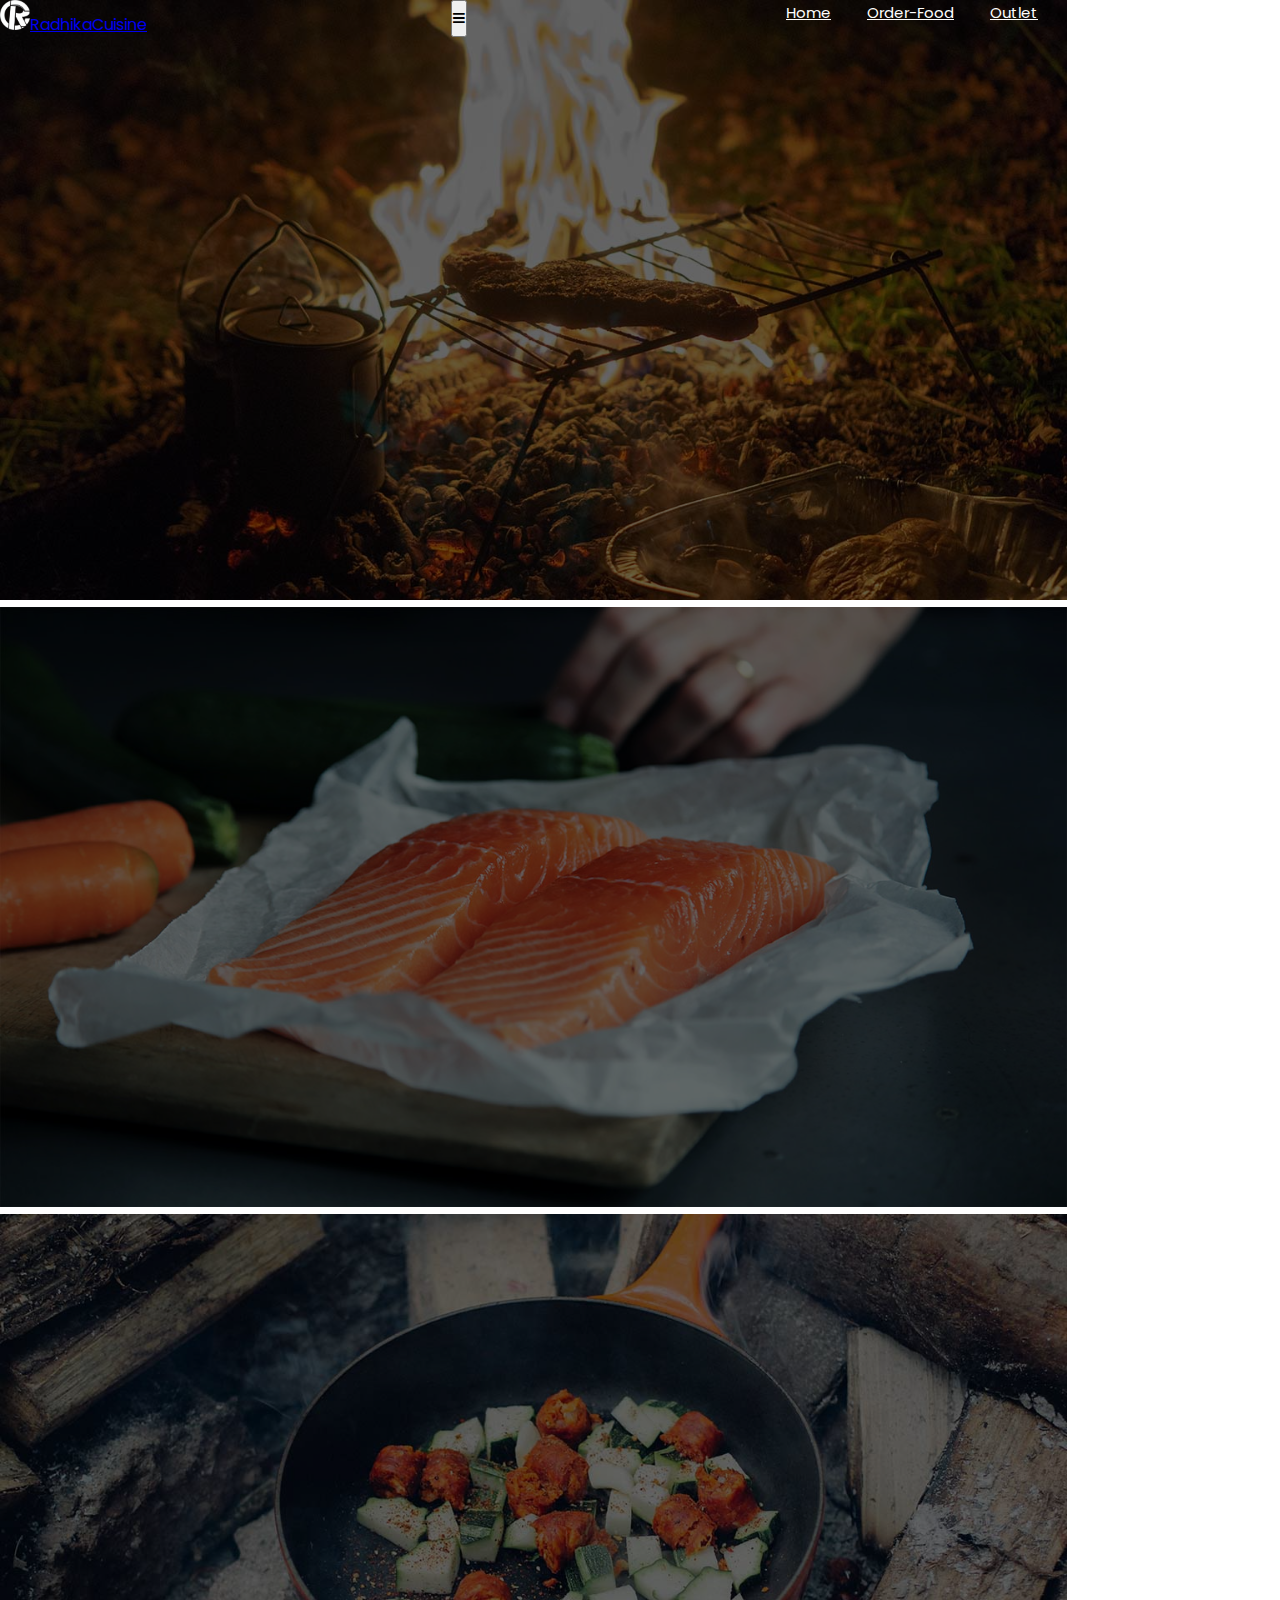
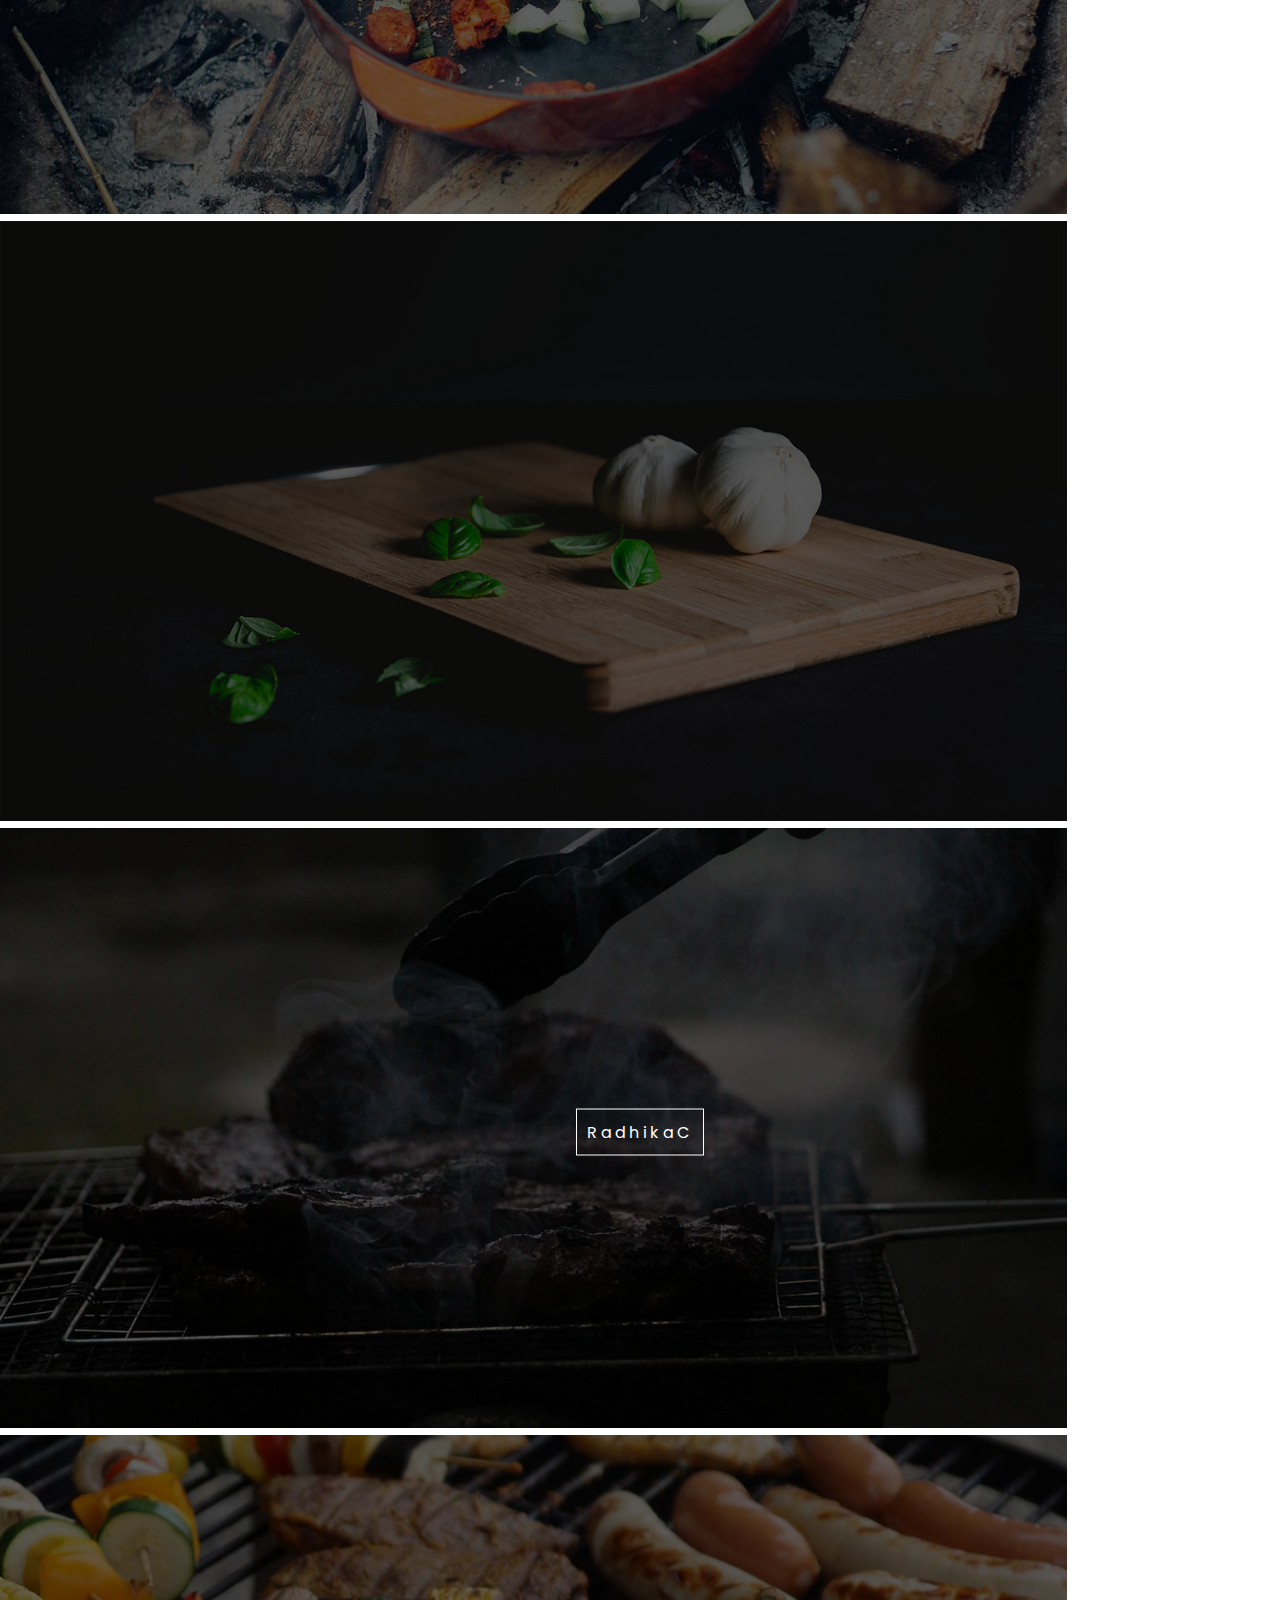
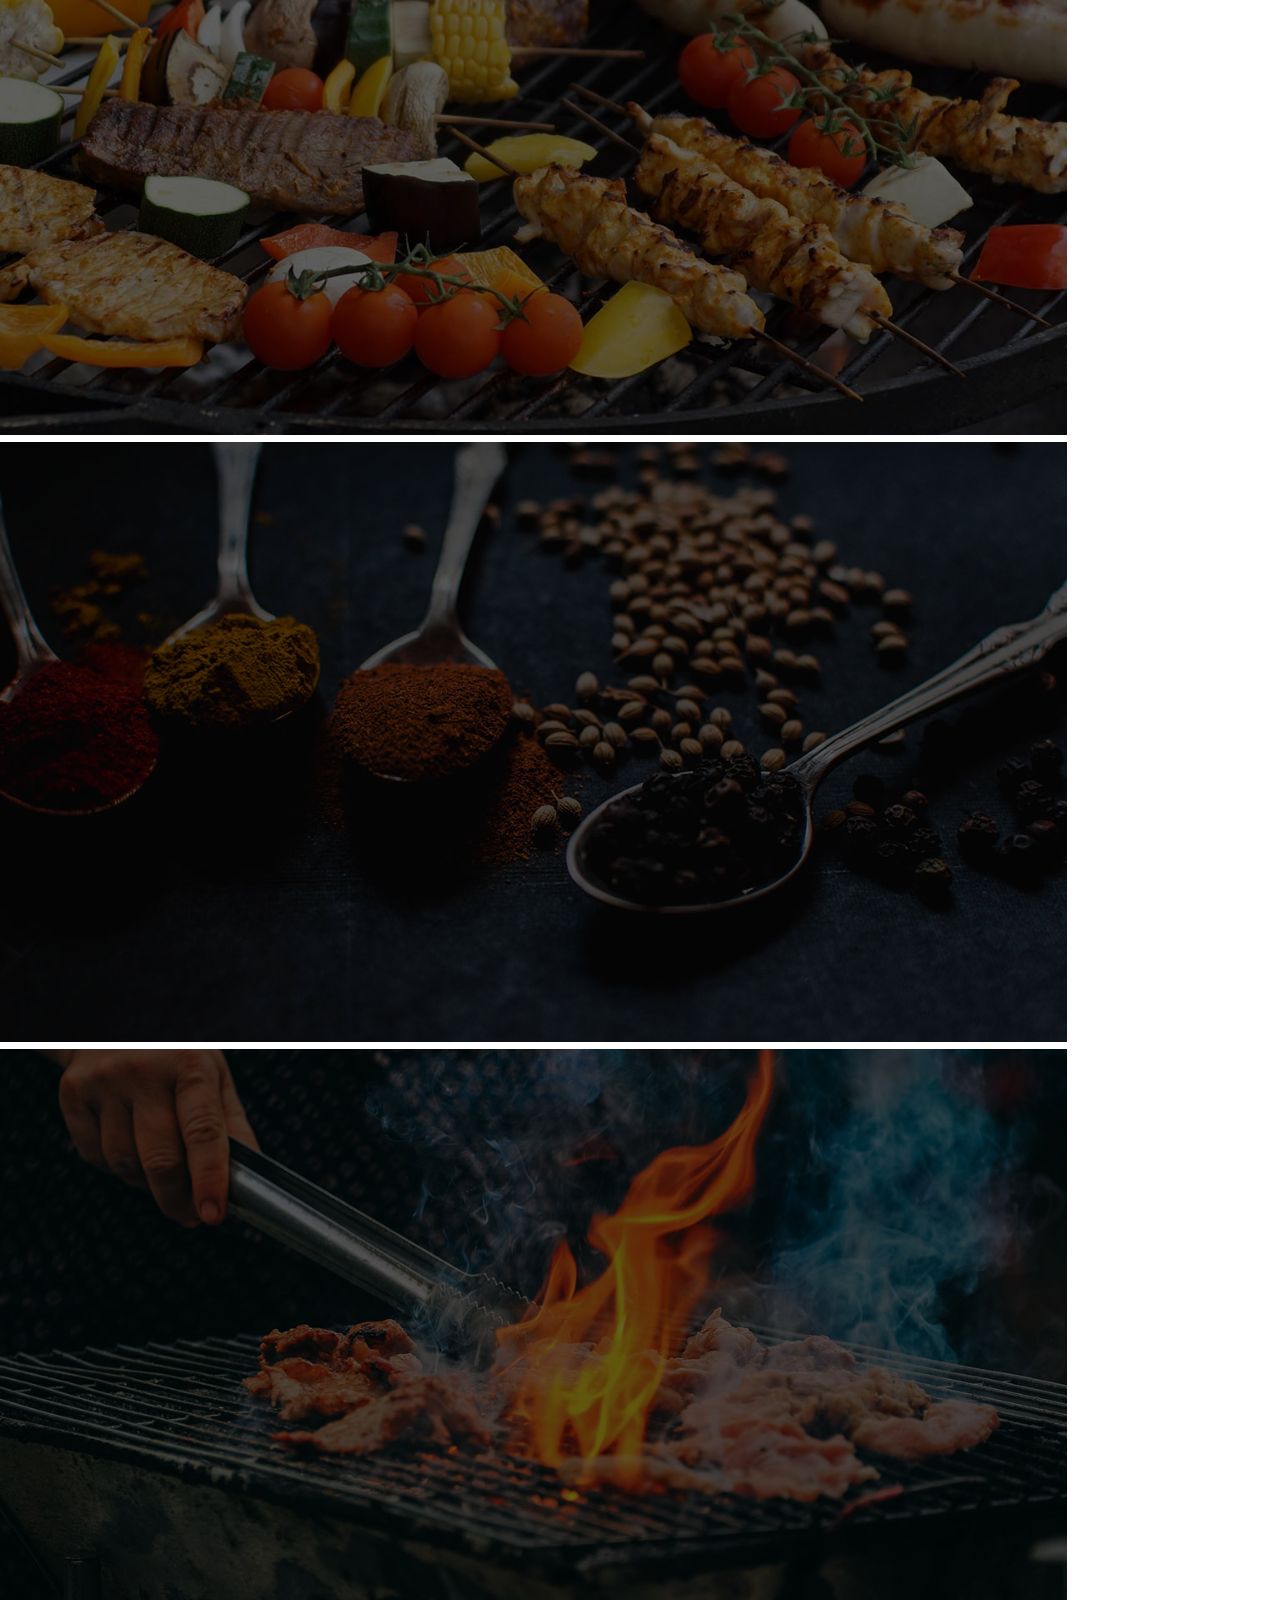
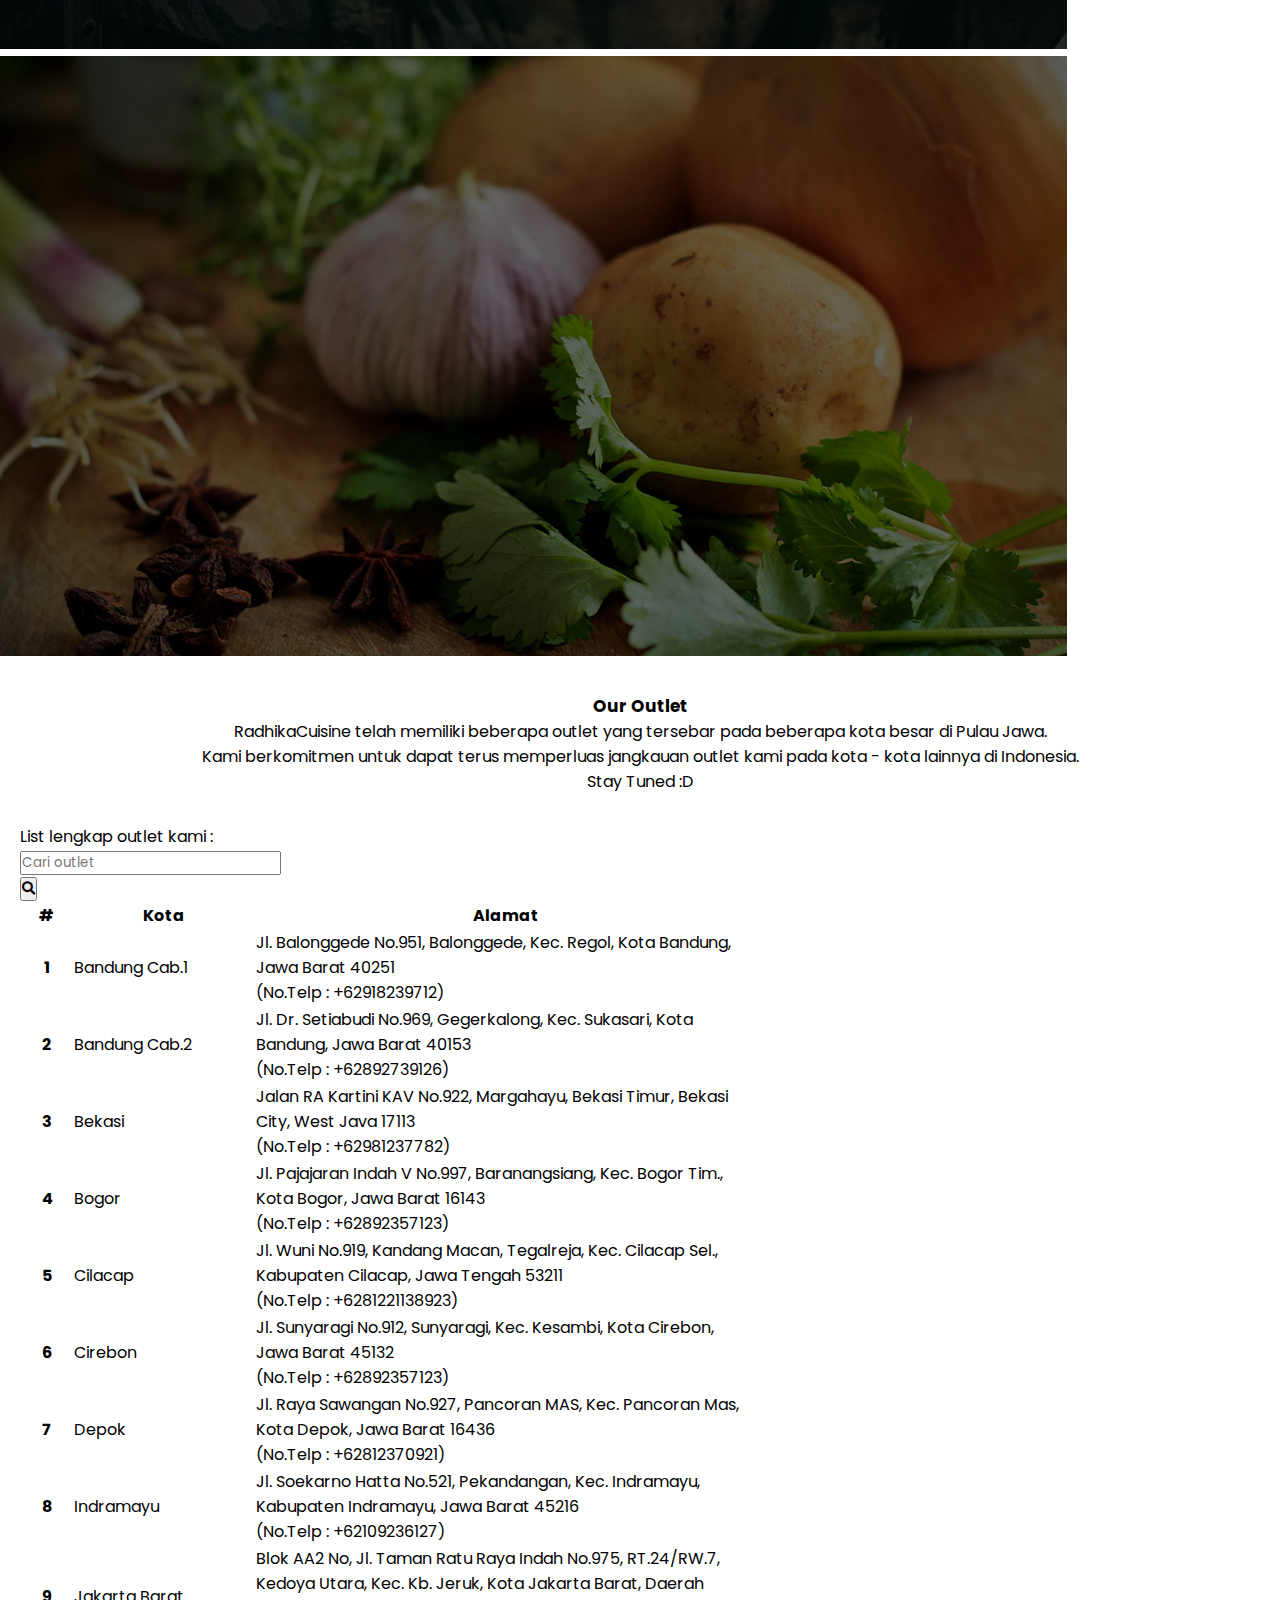
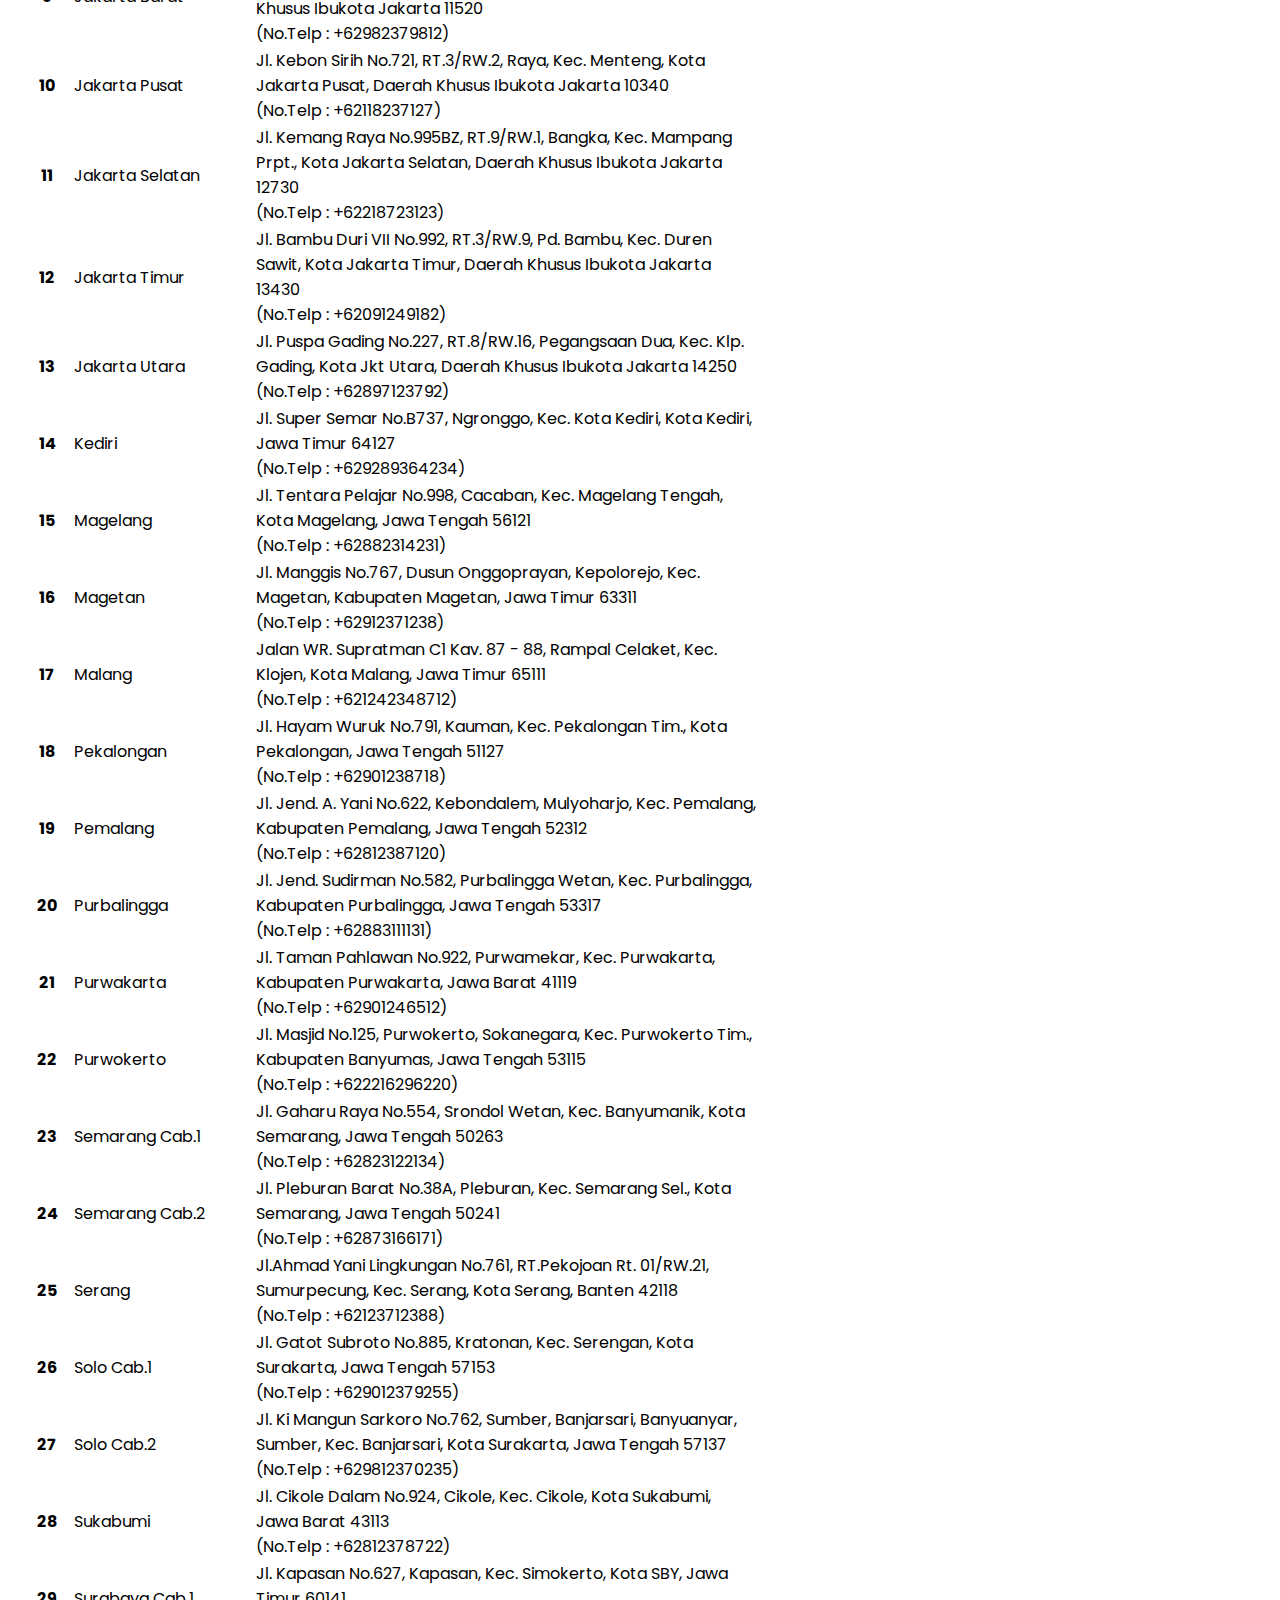
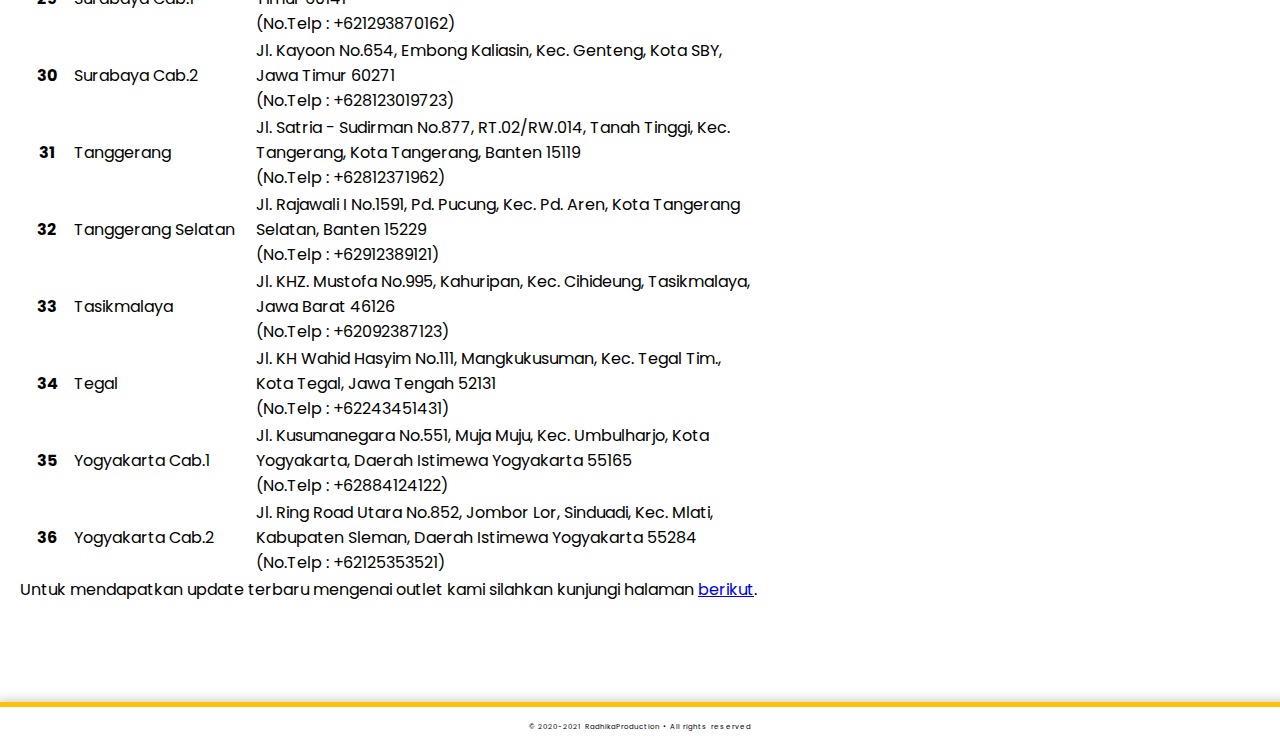
<file: outlet.html>
<!DOCTYPE html>
<html lang="en">
  <head>
    <!-- Required meta tags -->
    <meta charset="utf-8" />
    <meta
      name="viewport"
      content="width=device-width, initial-scale=1, shrink-to-fit=no"
    />
    <link
      rel="stylesheet"
      href="https://cdnjs.cloudflare.com/ajax/libs/font-awesome/5.13.1/css/all.min.css"
    />
    <link
      href="https://fonts.googleapis.com/css2?family=Poppins&display=swap"
      rel="stylesheet"
    />
    <link rel="stylesheet" href="css/outlet.css" />
    <link
      rel="shortcut icon"
      type="image/png"
      href="images/NEWLOGOWHITEBOLDENOUTLINE.png"
    />

    <!-- Bootstrap CSS -->
    <link
      rel="stylesheet"
      href="https://stackpath.bootstrapcdn.com/bootstrap/4.5.0/css/bootstrap.min.css"
      integrity="sha384-9aIt2nRpC12Uk9gS9baDl411NQApFmC26EwAOH8WgZl5MYYxFfc+NcPb1dKGj7Sk"
      crossorigin="anonymous"
    />

    <title>RadhikaCuisine - Outlet</title>
  </head>
  <body>
    <div class="main-container">
      <nav class="navbar navbar-expand-md navbar-dark navbar-custom">
        <div class="navbar-container">
          <a class="navbar-brand mb-0 h1" href="/"
            ><img
              src="images/NEWLOGOWHITEBOLDENOUTLINE.png"
              alt=""
              width="30"
              height="30"
              class="d-inline-block align-top mr-2"
            /><span>RadhikaCuisine</span></a
          >
          <button
            class="navbar-toggler"
            type="button"
            data-toggle="collapse"
            data-target="#navbarNavAltMarkup"
            aria-controls="navbarNavAltMarkup"
            aria-expanded="false"
            aria-label="Toggle navigation"
          >
            <i class="fa fa-bars" aria-hidden="true"></i>
          </button>
          <div
            class="collapse navbar-collapse nav-item-wrapper"
            id="navbarNavAltMarkup"
          >
            <div class="navbar-nav">
              <a class="nav-link" href="/">Home</a>
              <a class="nav-link" href="order-food.html">Order-Food</a>
              <a class="nav-link" href="outlet.html">Outlet</a>
              <a class="nav-link" href="about.html">About Us</a>
              <a class="nav-link" href="contact.html">Contact Us</a>
            </div>
          </div>
        </div>
      </nav>
      <div id="carouselSlidesOnly" class="carousel slide" data-ride="carousel">
        <div class="carousel-inner">
          <div class="carousel-item active">
            <img
              src="images/carousel-pict/1.jpg"
              class="d-block w-100"
              alt="..."
            />
          </div>
          <div class="carousel-item">
            <img
              src="images/carousel-pict/2.jpg"
              class="d-block w-100"
              alt="..."
            />
          </div>
          <div class="carousel-item">
            <img
              src="images/carousel-pict/3.jpg"
              class="d-block w-100"
              alt="..."
            />
          </div>
          <div class="carousel-item">
            <img
              src="images/carousel-pict/4.jpg"
              class="d-block w-100"
              alt="..."
            />
          </div>
          <div class="carousel-item">
            <img
              src="images/carousel-pict/5.jpg"
              class="d-block w-100"
              alt="..."
            />
          </div>
          <div class="carousel-item">
            <img
              src="images/carousel-pict/6.jpg"
              class="d-block w-100"
              alt="..."
            />
          </div>
          <div class="carousel-item">
            <img
              src="images/carousel-pict/7.jpg"
              class="d-block w-100"
              alt="..."
            />
          </div>
          <div class="carousel-item">
            <img
              src="images/carousel-pict/8.jpg"
              class="d-block w-100"
              alt="..."
            />
          </div>
          <div class="carousel-item">
            <img
              src="images/carousel-pict/9.jpg"
              class="d-block w-100"
              alt="..."
            />
          </div>
        </div>
        <div class="caption-for-carousel">RadhikaCuisine - Outlet</div>
      </div>
      <section class="content-container">
        <section class="row">
          <div class="col content-caption">
            <h6>Our Outlet</h6>
            <p>
              RadhikaCuisine telah memiliki beberapa outlet yang tersebar pada
              beberapa kota besar di Pulau Jawa. <br />
              Kami berkomitmen untuk dapat terus memperluas jangkauan outlet
              kami pada kota - kota lainnya di Indonesia. <br />
              Stay Tuned :D
            </p>
          </div>
        </section>
        <section class="row mb-3">
          <div class="col-lg table-title d-flex align-items-end">
            <span>List lengkap outlet kami :</span>
          </div>
          <div class="col-lg-4 search-input">
            <div class="input-group">
              <input
                type="text"
                class="form-control bg-light text-dark"
                name="input-search"
                placeholder="Cari outlet"
                aria-label="Cari outlet"
                aria-describedby="button-addon2"
              />
              <div class="input-group-append">
                <button
                  class="btn btn-dark search-btn"
                  type="button"
                  id="button-addon2"
                >
                  <i class="fas fa-search"></i>
                </button>
              </div>
            </div>
          </div>
        </section>
        <section class="row justify-content-center">
          <div class="col table-section">
            <div class="table-responsive">
              <table class="table table-striped text-center">
                <thead class="thead-dark">
                  <tr>
                    <th scope="col" class="number">#</th>
                    <th scope="col" class="kota">Kota</th>
                    <th scope="col" class="alamat">Alamat</th>
                  </tr>
                </thead>
                <tbody class="table-body"></tbody>
              </table>
            </div>
          </div>
        </section>
        <section>
          Untuk mendapatkan update terbaru mengenai outlet kami silahkan
          kunjungi halaman <a href="contact.html">berikut</a>.
        </section>
      </section>
    </div>
    <footer>© 2020-2021 RadhikaProduction • All rights reserved</footer>

    <!-- Optional JavaScript -->
    <script src="js/outlet.js"></script>
    <!-- jQuery first, then Popper.js, then Bootstrap JS -->
    <script
      src="https://code.jquery.com/jquery-3.5.1.slim.min.js"
      integrity="sha384-DfXdz2htPH0lsSSs5nCTpuj/zy4C+OGpamoFVy38MVBnE+IbbVYUew+OrCXaRkfj"
      crossorigin="anonymous"
    ></script>
    <script
      src="https://cdn.jsdelivr.net/npm/popper.js@1.16.0/dist/umd/popper.min.js"
      integrity="sha384-Q6E9RHvbIyZFJoft+2mJbHaEWldlvI9IOYy5n3zV9zzTtmI3UksdQRVvoxMfooAo"
      crossorigin="anonymous"
    ></script>
    <script
      src="https://stackpath.bootstrapcdn.com/bootstrap/4.5.0/js/bootstrap.min.js"
      integrity="sha384-OgVRvuATP1z7JjHLkuOU7Xw704+h835Lr+6QL9UvYjZE3Ipu6Tp75j7Bh/kR0JKI"
      crossorigin="anonymous"
    ></script>
  </body>
</html>
</file>
<file: css/style.css>
* {
  margin: 0;
  padding: 0;
  box-sizing: border-box;
  font-family: "Poppins", sans-serif;
}

.main-container {
  overflow: hidden;
}

#carouselSlidesOnly {
  max-width: 1440px;
  margin: 0 auto;
  position: relative;
}

#carouselSlidesOnly img {
  height: 600px;
  object-fit: cover;
  filter: brightness(40%);
}

.navbar-container {
  max-width: 1440px;
  display: flex;
  width: 100%;
  justify-content: space-between;
  margin: 0 auto;
  flex-wrap: wrap;
}

.navbar-custom {
  transition: all 0.3s ease-in-out;
  position: absolute !important;
  background: transparent;
  z-index: 1000;
  width: 100%;
}

.navbar-toggle {
  box-shadow: 0 4px 8px 0 rgba(0, 0, 0, 0.2);
  position: fixed !important;
  background-color: #ffc107 !important;
}

.nav-item-wrapper {
  justify-content: flex-end;
}

.nav-item-wrapper .navbar-nav a {
  color: white !important;
  transition: all 0.2s ease-in-out;
  padding: 0.5rem 1rem !important;
  font-size: 15px;
}

.nav-item-wrapper .navbar-nav a:hover {
  background-color: rgba(255, 255, 255, 0.3);
  transform: translateY(-5px);
  border-radius: 20px;
}

.caption-for-carousel::before,
.caption-for-carousel::after {
  content: "“";
}

.caption-for-carousel {
  position: absolute;
  top: 50%;
  left: 50%;
  transform: translate(-50%, -50%);
  z-index: 999;
  color: white;
  font-size: 25px;
  width: fit-content;
  max-width: 450px;
  height: fit-content;
  text-align: center;
  /* padding: 10px; */
  /* border: 1px solid white; */
  letter-spacing: 2px !important;
  transition: all 0.5s ease-in-out;
}

.caption-for-carousel:hover {
  /* border: 1px solid #ffc107; */
  color: #ffc107;
}

.order-btn-on-banner {
  position: absolute;
  top: 90%;
  left: 50%;
  transform: translate(-50%, -50%);
  z-index: 999;
  background: linear-gradient(
    rgba(0, 0, 0, 0.3),
    rgba(0, 0, 0, 0.3)
  ) !important;
  border: 1px solid white !important;
  color: white !important;
  transition: all 0.5s ease-in-out !important;
  width: 20%;
  min-width: 200px;
}

.order-btn-on-banner:hover {
  border-color: #ffc107 !important;
  color: #ffc107 !important;
}

.content-container {
  width: 100%;
  padding: 0 150px 100px 150px;
  max-width: 1440px;
  margin: 0 auto;
}

.content-caption {
  padding: 40px 15px 30px;
}

.content-caption h3 {
  font-weight: bold;
}

.main-content h4 {
  font-weight: bold;
}

.main-content {
  opacity: 0;
  transform: translateY(80px);
  margin-bottom: 120px;
  transition: all 1.3s ease;
}

.fadeIn {
  transform: translateY(0);
  opacity: 1;
}

.main-content:last-child {
  margin-bottom: 50px;
}

.main-content p,
.content-caption h6 {
  color: rgb(87, 87, 87);
  margin: unset;
}

.content-images {
  width: 100%;
  border-radius: 15px;
  margin-bottom: 10px;
}

.mobile-view {
  display: none;
}

footer {
  padding: 15px 0;
  width: 100%;
  text-align: center;
  background-color: white;
  color: black;
  border-top: 5px solid #ffc107;
  box-shadow: 8px 8px 10px 10px rgba(0, 0, 0, 0.2);
  font-size: 7px;
  letter-spacing: 1px;
}

@media screen and (max-width: 992px) {
  .content-container {
    padding: 0 50px 100px;
  }

  .content-caption {
    padding: 40px 15px 40px;
  }

  .desktop-view {
    display: none;
  }

  .mobile-view {
    display: block;
  }

  .main-content {
    margin-bottom: 80px;
  }

  .main-content h4 {
    margin-bottom: 20px;
    font-size: 20px !important;
  }

  .content-images {
    margin-bottom: 20px;
  }

  .main-content:last-child {
    margin-bottom: 20px;
  }
}

@media only screen and (max-width: 767px) {
  .navbar-custom {
    background-color: rgba(0, 0, 0, 0.2);
  }

  .navbar-custom i {
    color: white !important;
  }

  .navbar-toggler:focus {
    outline: none;
    border: 1px solid white !important;
  }

  .nav-item-wrapper .navbar-nav a {
    border-bottom: 1px solid rgba(255, 255, 255, 0.3);
    padding: 15px !important;
  }

  .nav-item-wrapper .navbar-nav a:hover {
    background-color: unset;
    border-radius: unset;
  }

  #carouselSlidesOnly img {
    height: 100vh;
    object-fit: cover;
    object-position: center;
  }

  .caption-for-carousel {
    max-width: 80%;
  }

  .content-container {
    padding: 0 20px 50px;
  }
}

/* for galaxy fold and etc */
@media only screen and (max-width: 350px) {
  .navbar-brand span {
    display: none !important;
  }
}
</file>
<file: css/about.css>
* {
  margin: 0;
  padding: 0;
  box-sizing: border-box;
  font-family: "Poppins", sans-serif;
}

.main-container {
  overflow: hidden;
}

#carouselSlidesOnly {
  max-width: 1440px;
  margin: 0 auto;
  position: relative;
}

#carouselSlidesOnly img {
  height: 600px;
  object-fit: cover;
  filter: brightness(40%);
}

.navbar-container {
  max-width: 1440px;
  display: flex;
  width: 100%;
  justify-content: space-between;
  margin: 0 auto;
  flex-wrap: wrap;
}

.navbar-custom {
  transition: all 0.3s ease-in-out;
  position: absolute !important;
  background: transparent;
  z-index: 1000;
  width: 100%;
}

.navbar-toggle {
  box-shadow: 0 4px 8px 0 rgba(0, 0, 0, 0.2);
  position: fixed !important;
  background-color: #ffc107 !important;
}

.nav-item-wrapper {
  justify-content: flex-end;
}

.nav-item-wrapper .navbar-nav a {
  color: white !important;
  transition: all 0.2s ease-in-out;
  padding: 0.5rem 1rem !important;
  font-size: 15px;
}

.nav-item-wrapper .navbar-nav a:hover {
  background-color: rgba(255, 255, 255, 0.3);
  transform: translateY(-5px);
  border-radius: 20px;
}

.caption-for-carousel {
  position: absolute;
  top: 50%;
  left: 50%;
  transform: translate(-50%, -50%);
  z-index: 999;
  color: white;
  width: fit-content;
  max-width: 450px;
  height: fit-content;
  text-align: center;
  padding: 10px;
  border: 1px solid white;
  letter-spacing: 4px !important;
  transition: all 0.5s ease-in-out;
}

.caption-for-carousel:hover {
  border: 1px solid #ffc107;
  color: #ffc107;
}

.content-container {
  width: 100%;
  padding: 80px 150px 100px 150px;
  max-width: 1440px;
  margin: 0 auto;
}

.main-content h4 {
  font-weight: bold;
}

.main-content {
  opacity: 0;
  transform: translateY(80px);
  margin-bottom: 120px;
  transition: all 1.3s ease;
}

.fadeIn {
  transform: translateY(0);
  opacity: 1;
}

.main-content:last-child {
  margin-bottom: 50px;
}

.main-content p {
  color: rgb(87, 87, 87);
  margin: unset;
}

.content-images {
  width: 100%;
  border-radius: 15px;
}

.mobile-view {
  display: none;
}

footer {
  padding: 15px 0;
  width: 100%;
  text-align: center;
  background-color: white;
  color: black;
  border-top: 5px solid #ffc107;
  box-shadow: 8px 8px 10px 10px rgba(0, 0, 0, 0.2);
  font-size: 7px;
  letter-spacing: 1px;
}

@media screen and (max-width: 992px) {
  .content-container {
    padding: 80px 50px 100px;
  }

  .desktop-view {
    display: none;
  }

  .mobile-view {
    display: block;
    margin-bottom: 10px;
  }

  .main-content {
    margin-bottom: 50px;
  }
}

@media only screen and (max-width: 767px) {
  .navbar-custom {
    background-color: rgba(0, 0, 0, 0.2);
  }

  .navbar-custom i {
    color: white !important;
  }

  .navbar-toggler:focus {
    outline: none;
    border: 1px solid white !important;
  }

  .nav-item-wrapper .navbar-nav a {
    border-bottom: 1px solid rgba(255, 255, 255, 0.3);
    padding: 15px !important;
  }

  .nav-item-wrapper .navbar-nav a:hover {
    background-color: unset;
    border-radius: unset;
  }

  #carouselSlidesOnly img {
    height: 100vh;
    object-fit: cover;
    object-position: center;
  }

  .caption-for-carousel {
    max-width: 80%;
  }

  .content-container {
    padding: 30px 20px 50px;
  }
}
/* for galaxy fold and etc */
@media only screen and (max-width: 350px) {
  .navbar-brand span {
    display: none !important;
  }
}
</file>
<file: css/contact.css>
* {
  margin: 0;
  padding: 0;
  box-sizing: border-box;
  font-family: "Poppins", sans-serif;
}

.main-container {
  overflow: hidden;
}

#carouselSlidesOnly {
  max-width: 1440px;
  margin: 0 auto;
  position: relative;
}

#carouselSlidesOnly img {
  height: 600px;
  object-fit: cover;
  filter: brightness(40%);
}

.navbar-container {
  max-width: 1440px;
  display: flex;
  width: 100%;
  justify-content: space-between;
  margin: 0 auto;
  flex-wrap: wrap;
}

.navbar-custom {
  transition: all 0.3s ease-in-out;
  position: absolute !important;
  background: transparent;
  z-index: 1000;
  width: 100%;
}

.navbar-toggle {
  box-shadow: 0 4px 8px 0 rgba(0, 0, 0, 0.2);
  position: fixed !important;
  background-color: #ffc107 !important;
}

.nav-item-wrapper {
  justify-content: flex-end;
}

.nav-item-wrapper .navbar-nav a {
  color: white !important;
  transition: all 0.2s ease-in-out;
  padding: 0.5rem 1rem !important;
  font-size: 15px;
}

.nav-item-wrapper .navbar-nav a:hover {
  background-color: rgba(255, 255, 255, 0.3);
  transform: translateY(-5px);
  border-radius: 20px;
}

.caption-for-carousel {
  position: absolute;
  top: 50%;
  left: 50%;
  transform: translate(-50%, -50%);
  z-index: 999;
  color: white;
  width: fit-content;
  max-width: 450px;
  height: fit-content;
  text-align: center;
  padding: 10px;
  border: 1px solid white;
  letter-spacing: 4px !important;
  transition: all 0.5s ease-in-out;
}

.caption-for-carousel:hover {
  border: 1px solid #ffc107;
  color: #ffc107;
}

.content-container {
  width: 100%;
  padding: 0px 150px 100px 150px;
  max-width: 1440px;
  margin: 0 auto;
}

.content-caption {
  padding: 20px 15px 30px;
  text-align: center;
}

.content-caption .small-caption {
  display: inline-block;
  font-size: 12px;
  color: #ffc107;
  font-weight: bold;
  margin-bottom: 0.2rem;
}

.content-caption h6,
.company-info h6 {
  font-size: 17px;
  font-weight: bold;
}

.company-info {
  margin-top: 20px;
  margin-bottom: 80px;
}

.company-info ul {
  list-style-type: none;
  padding: 10px 15px;
}

.company-info ul li span {
  margin-left: 5px;
  font-weight: bold;
}

.company-info ul li p {
  margin-left: 25px;
  word-wrap: break-word;
  color: rgb(87, 87, 87);
}

.company-info .company-images {
  width: 100%;
}

.mobile-view {
  display: none;
}

form {
  box-shadow: 0 4px 8px 0 rgba(0, 0, 0, 0.2);
  width: 100%;
  border-radius: 15px;
  background-color: #ffc107;
}

form h6 {
  padding: 15px 10px;
  margin: 0;
  color: white;
}

form .contact-form-box {
  border-radius: 15px 15px 10px 10px;
  background-color: white;
  padding: 20px;
}

.contact-form-box .input-section {
  margin-bottom: 10px;
}

.contact-form-box .input-section label {
  font-size: 13px;
  font-weight: bold;
  margin-bottom: 0;
}

.contact-form-box .input-section input,
.contact-form-box .input-section select {
  padding-left: 0 !important;
  border: none;
  border-bottom: 1px solid rgb(87, 87, 87);
  transition: all 0.3s ease;
}

.contact-form-box .input-section input:focus,
.contact-form-box .input-section select:focus {
  outline: none;
  border-bottom: 1px solid #ffc107;
}

.contact-form-box .input-section textarea {
  min-height: 100px;
  max-height: 200px;
  border-radius: 3px;
  border: 1px solid rgb(87, 87, 87);
  transition: all 0.3s ease;
}

.contact-form-box .input-section textarea:focus {
  outline: none;
  border: 1px solid #ffc107;
}

.contact-form-box .input-section input,
.contact-form-box .input-section textarea,
.contact-form-box .input-section select {
  background-color: transparent;
  font-size: 14px;
  width: 100%;
  padding: 5px;
}

form .email-agreement {
  font-size: 10px;
  font-style: italic;
}

form .submit-btn {
  width: 100% !important;
  background-color: #ffc107 !important;
  color: white !important;
  transition: all 0.3s ease;
}

form .submit-btn:hover {
  background-color: #ffae17 !important;
}

.follow-info-box {
  text-align: center;
  margin-bottom: 0 !important;
}

.follow-info-box h4 {
  font-weight: bold;
  margin-bottom: 25px;
}

.follow-info-box .sosmed-section {
  display: flex;
  justify-content: center;
  align-items: center;
  margin-bottom: 15px;
}

.follow-info-box .sosmed-section i {
  font-size: 30px;
}

.follow-info-box .sosmed-section a {
  color: black;
  font-size: 20px;
  margin-left: 10px;
}

footer {
  padding: 15px 0;
  width: 100%;
  text-align: center;
  background-color: white;
  color: black;
  border-top: 5px solid #ffc107;
  box-shadow: 8px 8px 10px 10px rgba(0, 0, 0, 0.2);
  font-size: 7px;
  letter-spacing: 1px;
}

@media screen and (max-width: 992px) {
  .content-container {
    padding: 0 50px 100px;
    padding-top: 0 !important;
  }

  .company-info {
    margin-bottom: 20px;
  }

  .company-info ul {
    padding: 10px;
  }

  .form-info-section .form-box {
    margin-bottom: 50px;
  }

  .desktop-view {
    display: none;
  }

  .mobile-view {
    display: block;
    margin-bottom: 10px;
  }
}

@media only screen and (max-width: 767px) {
  .navbar-custom {
    background-color: rgba(0, 0, 0, 0.2);
  }

  .navbar-custom i {
    color: white !important;
  }

  .navbar-toggler:focus {
    outline: none;
    border: 1px solid white !important;
  }

  .nav-item-wrapper .navbar-nav a {
    border-bottom: 1px solid rgba(255, 255, 255, 0.3);
    padding: 15px !important;
  }

  .nav-item-wrapper .navbar-nav a:hover {
    background-color: unset;
    border-radius: unset;
  }

  #carouselSlidesOnly img {
    height: 100vh;
    object-fit: cover;
    object-position: center;
  }

  .caption-for-carousel {
    max-width: 80%;
  }

  .content-container {
    padding: 30px 20px 50px;
  }
}
/* for galaxy fold and etc */
@media only screen and (max-width: 350px) {
  .navbar-brand span {
    display: none !important;
  }
}
</file>
<file: css/order-food.css>
* {
  margin: 0;
  padding: 0;
  box-sizing: border-box;
  font-family: "Poppins", sans-serif;
}

.main-container {
  overflow: hidden;
}

#carouselSlidesOnly {
  max-width: 1440px;
  margin: 0 auto;
  position: relative;
}

#carouselSlidesOnly img {
  height: 600px;
  object-fit: cover;
  filter: brightness(40%);
}

.navbar-container {
  max-width: 1440px;
  display: flex;
  width: 100%;
  justify-content: space-between;
  margin: 0 auto;
  flex-wrap: wrap;
}

.navbar-custom {
  transition: all 0.3s ease-in-out;
  position: absolute !important;
  background: transparent;
  z-index: 1000;
  width: 100%;
}

.navbar-toggle {
  box-shadow: 0 4px 8px 0 rgba(0, 0, 0, 0.2);
  position: fixed !important;
  background-color: #ffc107 !important;
}

.nav-item-wrapper {
  justify-content: flex-end;
}

.nav-item-wrapper .navbar-nav a {
  color: white !important;
  transition: all 0.2s ease-in-out;
  padding: 0.5rem 1rem !important;
  font-size: 15px;
}

.nav-item-wrapper .navbar-nav a:hover {
  background-color: rgba(255, 255, 255, 0.3);
  transform: translateY(-5px);
  border-radius: 20px;
}

.caption-for-carousel {
  position: absolute;
  top: 50%;
  left: 50%;
  transform: translate(-50%, -50%);
  z-index: 999;
  color: white;
  width: fit-content;
  max-width: 450px;
  height: fit-content;
  text-align: center;
  padding: 10px;
  border: 1px solid white;
  letter-spacing: 4px !important;
  transition: all 0.5s ease-in-out;
}

.caption-for-carousel:hover {
  border: 1px solid #ffc107;
  color: #ffc107;
}

.popUpArea {
  z-index: 1000;
  position: fixed;
  bottom: 1%;
  left: 1%;
  transform: translate(-1%, 1%);
  display: flex;
  flex-direction: column-reverse;
}

.popUpAlert {
  text-align: center;
  min-width: 200px;
  font-size: 10px;
  background-color: rgba(0, 0, 0, 0.8);
  color: white;
  border: none;
  outline: none;
  animation: fadeInOut 5s ease-in-out;
  pointer-events: none;
}

@keyframes fadeInOut {
  0% {
    opacity: 0;
  }
  20% {
    opacity: 1;
  }
  80% {
    opacity: 1;
  }
  100% {
    opacity: 0;
  }
}

.content-container {
  width: 100%;
  padding: 10px 20px 100px 20px;
  max-width: 1440px;
  margin: 0 auto;
}

.content-caption {
  padding: 20px 15px 30px;
  text-align: center;
}

.content-caption h6 {
  font-size: 17px;
  font-weight: bold;
}

.main-row {
  width: 100%;
  margin: 0 !important;
}

.accordionFoodMenu,
.accordionFoodMenuHeader {
  border: none !important;
}

.accordionFoodMenu,
.checkout-main-box {
  box-shadow: 0 4px 8px 0 rgba(0, 0, 0, 0.2);
}

.accordionFoodMenuHeader,
.checkout-title,
.payment-title {
  transition: all 0.1s ease-in-out;
  background-color: rgb(238, 238, 238) !important;
}

.accordionFoodMenuHeader:hover {
  background-color: rgb(224, 224, 224) !important;
}

.accordionBtn {
  border-color: none !important;
  box-shadow: none !important;
  font-weight: bold !important;
}

.accordionBtn i {
  transition: all 0.3s ease;
  float: right;
  margin-top: 5px;
}

.accordionBtn:hover i {
  transform: rotate(180deg);
}

.checkout-main-box {
  height: fit-content;
}

.menu-card-box {
  border: none !important;
  box-shadow: 0 4px 8px 0 rgba(0, 0, 0, 0.2);
  transition: transform 0.5s ease-in-out;
  overflow: hidden;
}

.menu-card-box:hover {
  transform: scale(1.01);
}

.menu-card-box img {
  transition: transform 0.5s ease-in-out;
}

.menu-card-box:hover img {
  transform: scale(1.03);
}

.menu-card-info {
  padding: 15px !important;
}

.menu-card-info,
.menu-card-info .card-title {
  margin: 0;
}

.menu-card-info ul {
  font-size: 14px;
}

.menu-card-info ul li {
  list-style-type: none;
}

.menu-card-info ul li:first-child {
  margin: 3px 0 5px 0;
}

.priceTitle,
.customTitle,
.card-title {
  font-weight: bold;
}

.picture-info {
  word-break: break-all;
  font-size: 10px;
}

.descForLessThan768px {
  display: none;
}

.card-button-wrap button {
  width: 100%;
  margin: 3px;
  font-size: 12px;
}

.checkout-main-box .checkout-title,
.payment-title {
  padding: 1.2rem 1.25rem;
}

.cart-menu-container .customTitle {
  margin: 5px 0 !important;
  display: inline-block;
}

.cart-menu-container hr {
  margin-bottom: 5px;
  margin-top: 10px;
}

.menu-card-at-cart-box {
  width: 100%;
  display: flex;
  flex-direction: row !important;
  border: none !important;
  transition: transform 0.3s ease-in-out;
}

.fadeInAnimation {
  animation: fadeIn 0.5s ease-in-out;
}

@keyframes fadeIn {
  from {
    transform: translateY(20px);
    opacity: 0;
  }
  to {
    transform: translateY(0px);
    opacity: 1;
  }
}

.fadeOutAnimation {
  animation: fadeOut 0.8s ease-in-out;
}

@keyframes fadeOut {
  0% {
    transform: translateX(0px);
    opacity: 1;
  }
  70% {
    opacity: 0;
  }
  100% {
    transform: translateX(100%);
    opacity: 0;
  }
}

.menu-card-info-for-cart .customTitle {
  font-size: 16px;
  margin: 0 !important;
}

.menu-card-at-cart-box img {
  width: 80px;
  height: 80px;
  object-fit: cover;
  border-radius: 5px;
  margin: 10px 0 0 10px;
  pointer-events: none;
}

.menu-card-at-cart-box .menu-card-info-for-cart {
  padding: 5px 5px 5px 10px !important;
  display: flex;
  flex-direction: column;
  justify-content: center;
  font-family: "Poppins", sans-serif;
}

.menu-card-info-for-cart ul {
  margin: 0;
  font-size: 15px;
  list-style-type: none;
}

.counter-cntrl-btn button {
  width: 40px;
  height: auto;
}

.counter-cntrl-btn button:hover {
  background-color: rgb(239, 239, 239) !important;
}

.counterArea {
  background-color: rgb(239, 239, 239) !important;
  pointer-events: none;
}

.minBtn,
.plusBtn {
  border-color: none !important;
  box-shadow: none !important;
  background-color: rgb(247, 247, 247);
}

.delete-btn {
  width: 50px;
  height: 100%;
  color: #bdc3c7;
  display: flex;
  justify-content: center;
  align-items: center;
  cursor: pointer;
  transition: all 0.3s ease-in-out;
  border-radius: 0 5px 5px 0;
}

.delete-btn i {
  pointer-events: none;
}

.delete-btn:hover {
  color: white;
  background-color: #e74c3c;
}

.customerData div:first-child {
  display: flex;
  justify-content: space-between;
}

.customerData li {
  margin-left: 10px;
}

.edit-customer-data-btn {
  margin: 5px 15px 0 0;
  cursor: pointer;
  color: #bdc3c7;
  transition: color 0.2s ease-in-out;
}

.edit-customer-data-btn:hover {
  color: black;
}

form {
  width: 100%;
}

form input,
select,
textarea {
  width: 90%;
  padding: 5px;
  border: 1px solid #efefef;
  outline: none;
  background-color: #efefef;
  border-radius: 5px;
  transition: border 0.3s ease-in-out;
}

form textarea {
  min-height: 50px;
  max-height: 100px;
}

.adressBox i {
  margin: unset;
}

form input:focus {
  border: 1px solid black;
  transition: border 0.3s ease-in-out;
}

form i {
  text-align: center;
  padding: 5px;
  padding-left: 0px;
  width: 10%;
  margin: auto;
  font-size: 17px !important;
}

.namaBox,
.emailBox,
.nomerHpBox,
.cabangBox,
.agreementBox,
.adressBox {
  display: flex;
  flex-wrap: wrap;
  width: 100%;
  margin: auto;
  margin-bottom: 10px;
}

.agreementBox {
  margin: 0;
}

.agreementBox span,
.redirect-outlet-page {
  font-size: 10px;
  margin-left: 5px;
  width: 90%;
  font-style: italic;
}

.agreementBox span::after {
  content: "*";
  color: red;
  font-size: 12px;
}

.redirect-outlet-page {
  margin: 0 0 0 auto;
  font-style: unset;
}

.agreementBox input {
  margin: auto 0;
}

.completeBox {
  display: flex;
  justify-content: space-around;
  align-items: center;
}

.completeBox span {
  font-weight: bold;
  text-align: center;
  width: 50%;
  padding: 0 20px 0 0;
  font-size: 15px;
}

.completeBox i {
  color: green;
  font-size: 100px;
  animation: fadeComplete 0.7s ease-in-out;
}

footer {
  padding: 15px 0;
  width: 100%;
  text-align: center;
  background-color: white;
  color: black;
  border-top: 5px solid #ffc107;
  box-shadow: 8px 8px 10px 10px rgba(0, 0, 0, 0.2);
  font-size: 7px;
  letter-spacing: 1px;
}

@media only screen and (min-width: 1200px) {
  .card-button-wrap {
    display: flex;
    flex-direction: row;
    flex-wrap: wrap;
    justify-content: flex-end;
  }
  .card-button-wrap button {
    width: 91px;
  }
}

@media screen and (max-width: 992px) {
  .popUpArea {
    bottom: 1%;
    left: 50%;
    transform: translate(-50%, 1%);
  }

  .popUpAlert {
    width: max-content;
    margin: 0 auto;
  }
  .checkout-main-box {
    margin-top: 25px;
  }
}

@media only screen and (max-width: 767px) {
  .navbar-custom {
    background-color: rgba(0, 0, 0, 0.2);
  }

  .navbar-custom i {
    color: white !important;
  }

  .navbar-toggler:focus {
    outline: none;
    border: 1px solid white !important;
  }

  .nav-item-wrapper .navbar-nav a {
    border-bottom: 1px solid rgba(255, 255, 255, 0.3);
    padding: 15px !important;
  }

  .nav-item-wrapper .navbar-nav a:hover {
    background-color: unset;
    border-radius: unset;
  }

  #carouselSlidesOnly img {
    height: 100vh;
    object-fit: cover;
    object-position: center;
  }

  .caption-for-carousel {
    max-width: 80%;
  }

  .content-container {
    padding: 0px 10px 50px;
  }

  .menu-main-box {
    padding: 5px !important;
  }

  .menu-card-box {
    display: flex;
    flex-direction: row !important;
  }

  .menu-card-box img {
    width: 50%;
    object-fit: contain;
    max-width: 150px;
    pointer-events: none;
  }

  .menu-card-info {
    padding: 10px !important;
    display: flex;
    flex-direction: column;
    justify-content: center;
    pointer-events: none;
  }

  .menu-card-info,
  .menu-card-info .card-title {
    font-size: 15px;
  }

  .menu-card-info ul {
    font-size: 12px;
    margin: 0;
  }

  .priceTitle {
    display: none;
  }

  .descForMoreThan768px {
    display: none;
  }

  .descForLessThan768px {
    display: block;
  }

  .card-button-wrap {
    display: none !important;
  }

  .modal-close-btn {
    display: none !important;
  }

  .menu-card-info-for-cart ul {
    font-size: 12px;
  }

  .modal-add-to-cart-btn,
  .save-customer-data-btn,
  .versitile-modal-close-btn,
  .checkout-btn {
    width: 100% !important;
  }
}

/* for galaxy fold and etc */
@media only screen and (max-width: 410px) {
  .menu-card-box img {
    width: 80px;
    height: 80px;
    object-fit: cover;
    border-radius: 5px;
    margin: 5px 0 5px 5px;
  }

  .navbar-brand span {
    display: none !important;
  }
}
</file>
<file: css/outlet.css>
* {
  margin: 0;
  padding: 0;
  box-sizing: border-box;
  font-family: "Poppins", sans-serif;
}

.main-container {
  overflow: hidden;
}

#carouselSlidesOnly {
  max-width: 1440px;
  margin: 0 auto;
  position: relative;
}

#carouselSlidesOnly img {
  height: 600px;
  object-fit: cover;
  filter: brightness(40%);
}

.navbar-container {
  max-width: 1440px;
  display: flex;
  width: 100%;
  justify-content: space-between;
  margin: 0 auto;
  flex-wrap: wrap;
}

.navbar-custom {
  transition: all 0.3s ease-in-out;
  position: absolute !important;
  background: transparent;
  z-index: 1000;
  width: 100%;
}

.navbar-toggle {
  box-shadow: 0 4px 8px 0 rgba(0, 0, 0, 0.2);
  position: fixed !important;
  background-color: #ffc107 !important;
}

.nav-item-wrapper {
  justify-content: flex-end;
}

.nav-item-wrapper .navbar-nav a {
  color: white !important;
  transition: all 0.2s ease-in-out;
  padding: 0.5rem 1rem !important;
  font-size: 15px;
}

.nav-item-wrapper .navbar-nav a:hover {
  background-color: rgba(255, 255, 255, 0.3);
  transform: translateY(-5px);
  border-radius: 20px;
}

.caption-for-carousel {
  position: absolute;
  top: 50%;
  left: 50%;
  transform: translate(-50%, -50%);
  z-index: 999;
  color: white;
  width: fit-content;
  max-width: 450px;
  height: fit-content;
  text-align: center;
  padding: 10px;
  border: 1px solid white;
  letter-spacing: 4px !important;
  transition: all 0.5s ease-in-out;
}

.caption-for-carousel:hover {
  border: 1px solid #ffc107;
  color: #ffc107;
}

.content-container {
  width: 100%;
  padding: 10px 20px 100px 20px;
  max-width: 1440px;
  margin: 0 auto;
}

.content-caption {
  padding: 20px 15px 30px;
  text-align: center;
}

.content-caption h6 {
  font-size: 17px;
  font-weight: bold;
}

.form-control:focus,
.search-btn:focus {
  border-color: unset !important;
  box-shadow: unset !important;
}

.table-section .number {
  width: 50px !important;
}

.table-section .kota {
  min-width: 180px;
}

.table-section .alamat {
  min-width: 250px;
  max-width: 500px !important;
}

footer {
  padding: 15px 0;
  width: 100%;
  text-align: center;
  background-color: white;
  color: black;
  border-top: 5px solid #ffc107;
  box-shadow: 8px 8px 10px 10px rgba(0, 0, 0, 0.2);
  font-size: 7px;
  letter-spacing: 1px;
}

@media screen and (max-width: 960px) {
  .table-title span {
    margin-bottom: 5px !important;
  }
}

@media only screen and (max-width: 767px) {
  .navbar-custom {
    background-color: rgba(0, 0, 0, 0.2);
  }

  .navbar-custom i {
    color: white !important;
  }

  .navbar-toggler:focus {
    outline: none;
    border: 1px solid white !important;
  }

  .nav-item-wrapper .navbar-nav a {
    border-bottom: 1px solid rgba(255, 255, 255, 0.3);
    padding: 15px !important;
  }

  .nav-item-wrapper .navbar-nav a:hover {
    background-color: unset;
    border-radius: unset;
  }

  #carouselSlidesOnly img {
    height: 100vh;
    object-fit: cover;
    object-position: center;
  }

  .caption-for-carousel {
    max-width: 80%;
  }

  .content-container {
    padding: 0px 10px 50px;
  }
}
/* for galaxy fold and etc */
@media only screen and (max-width: 350px) {
  .navbar-brand span {
    display: none !important;
  }
}
</file>
